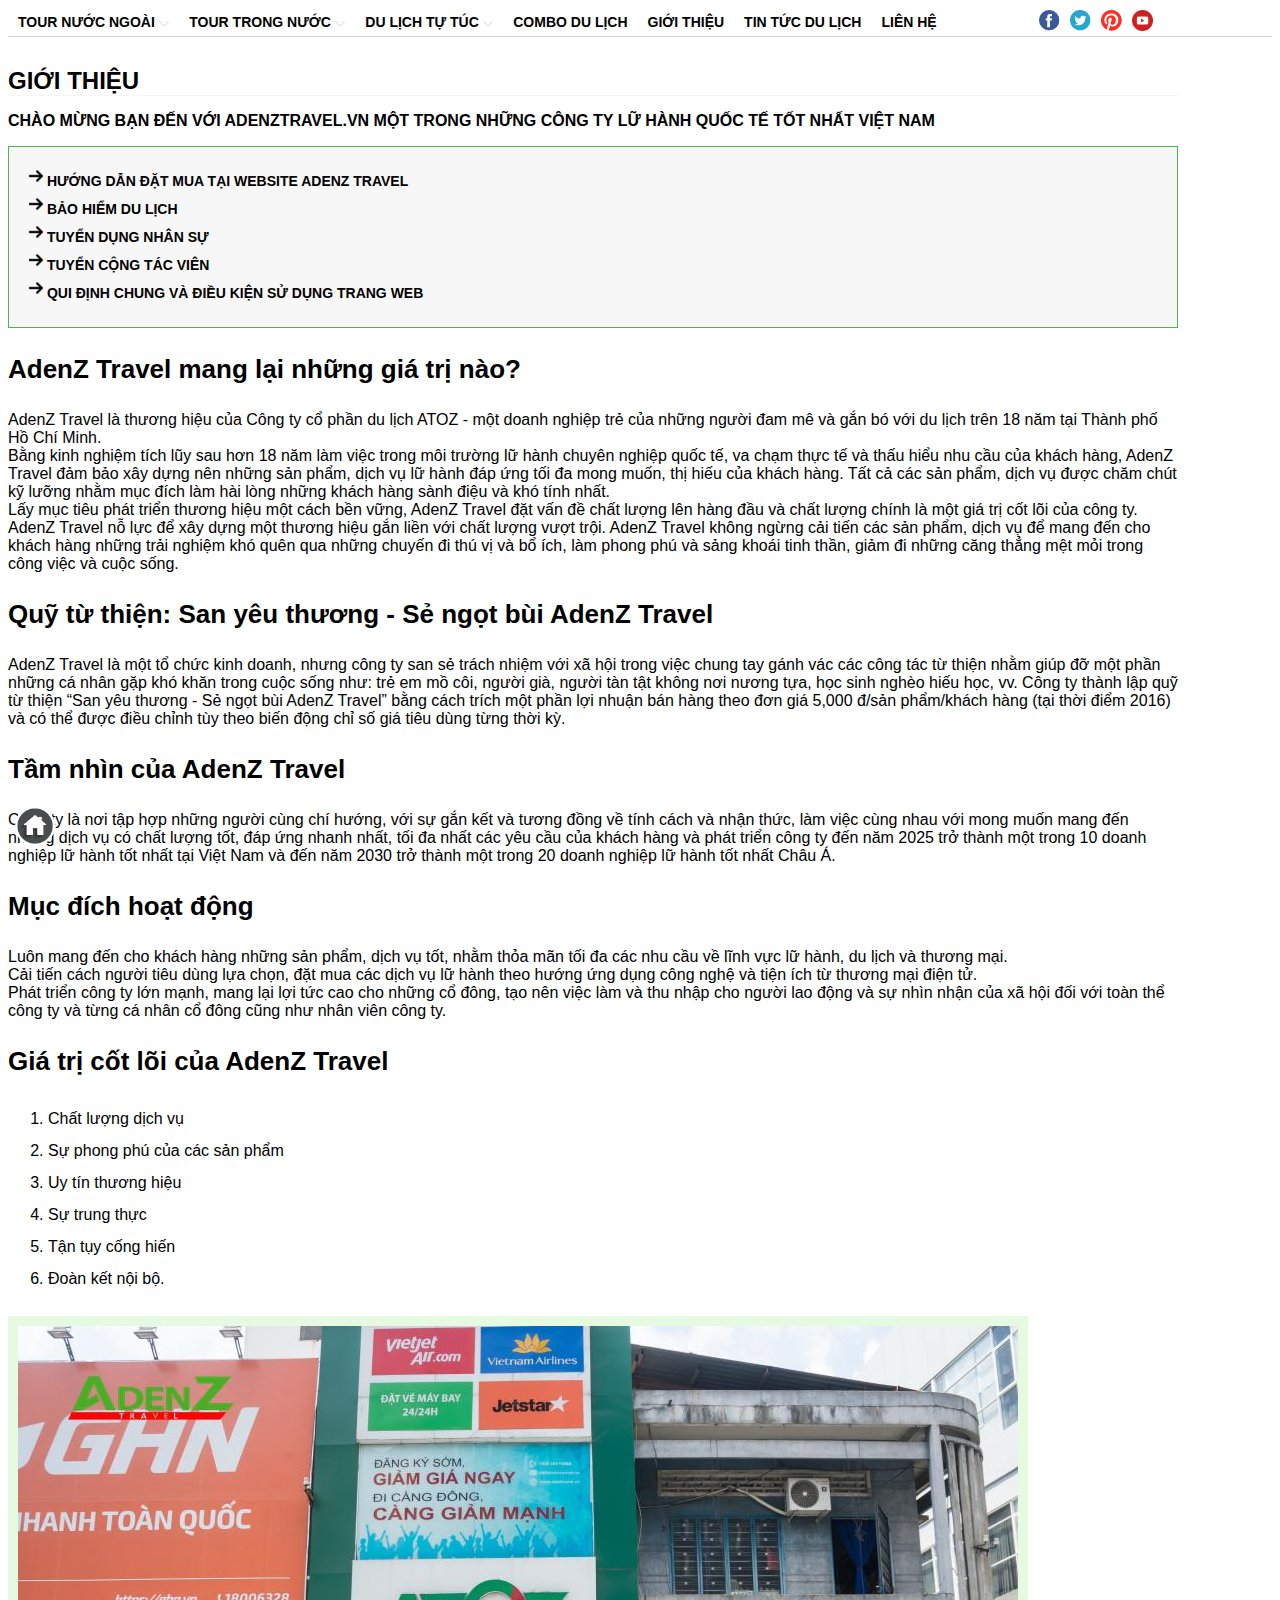
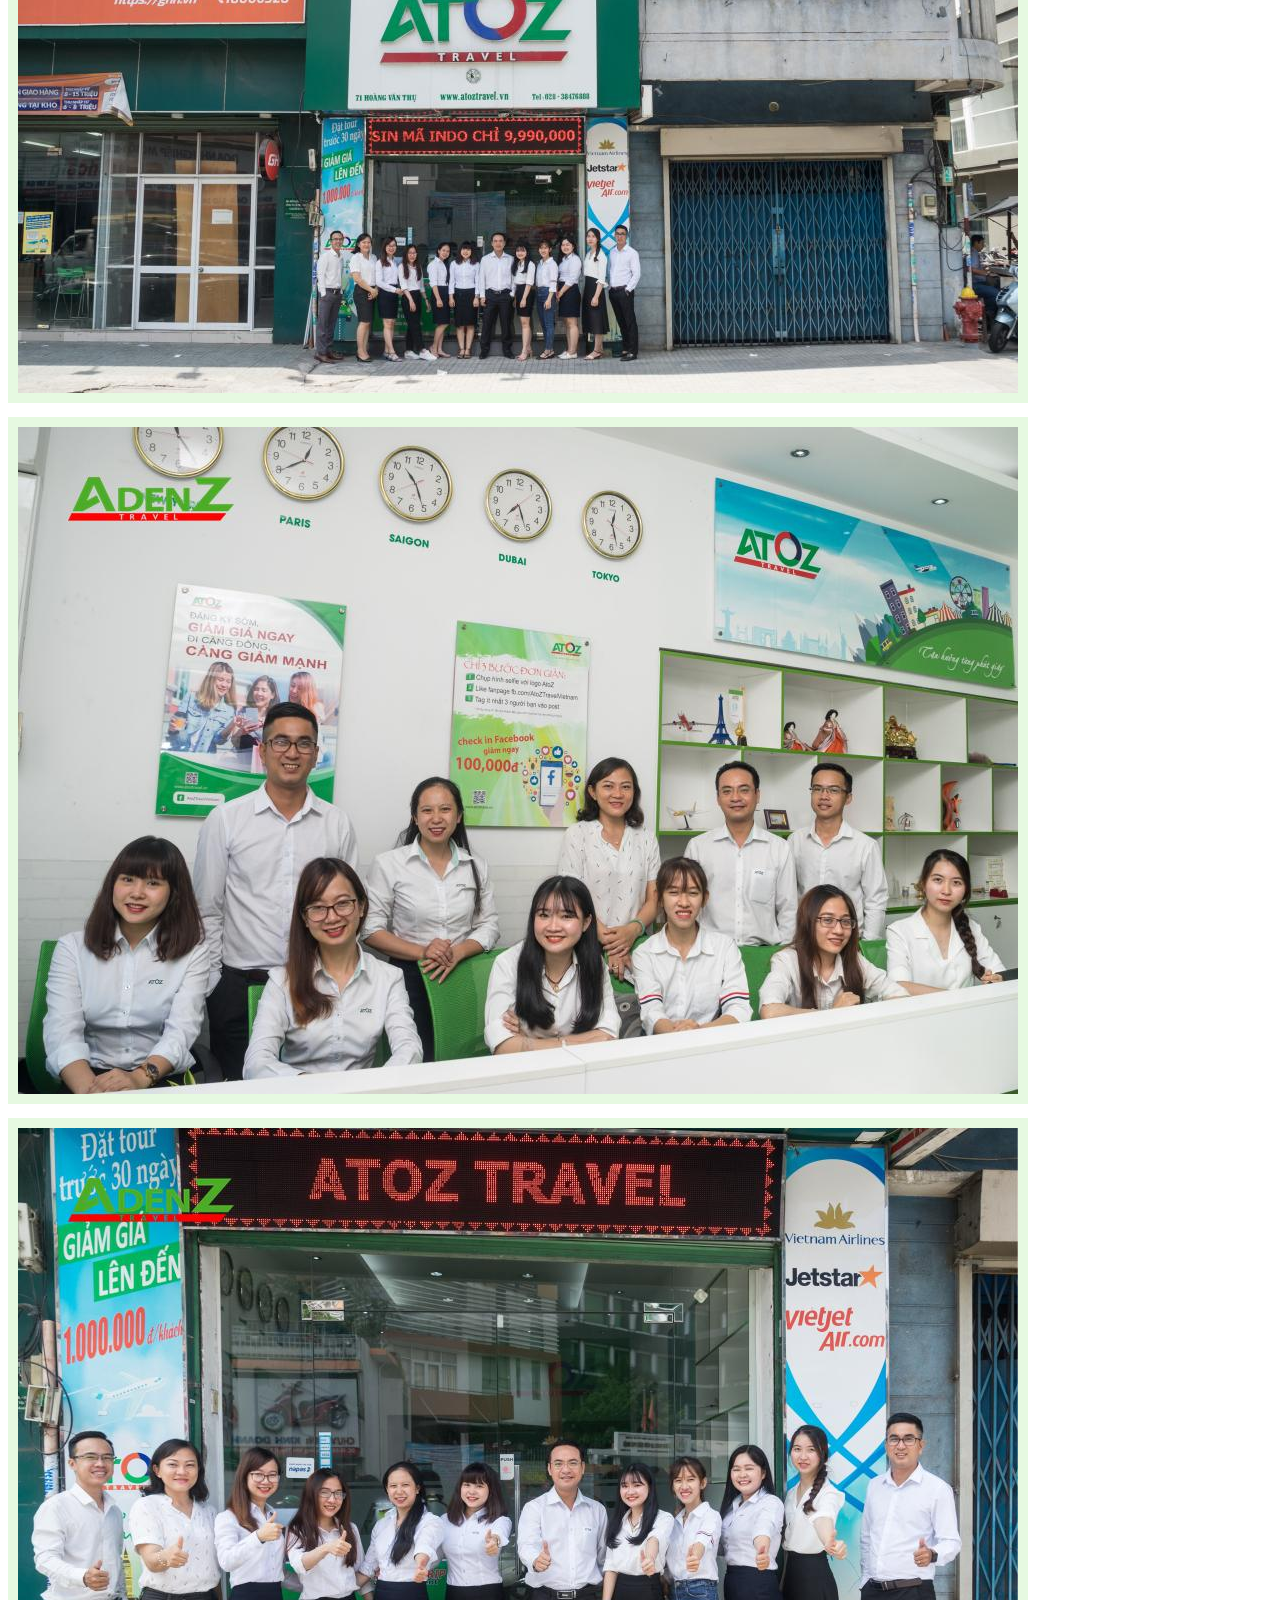
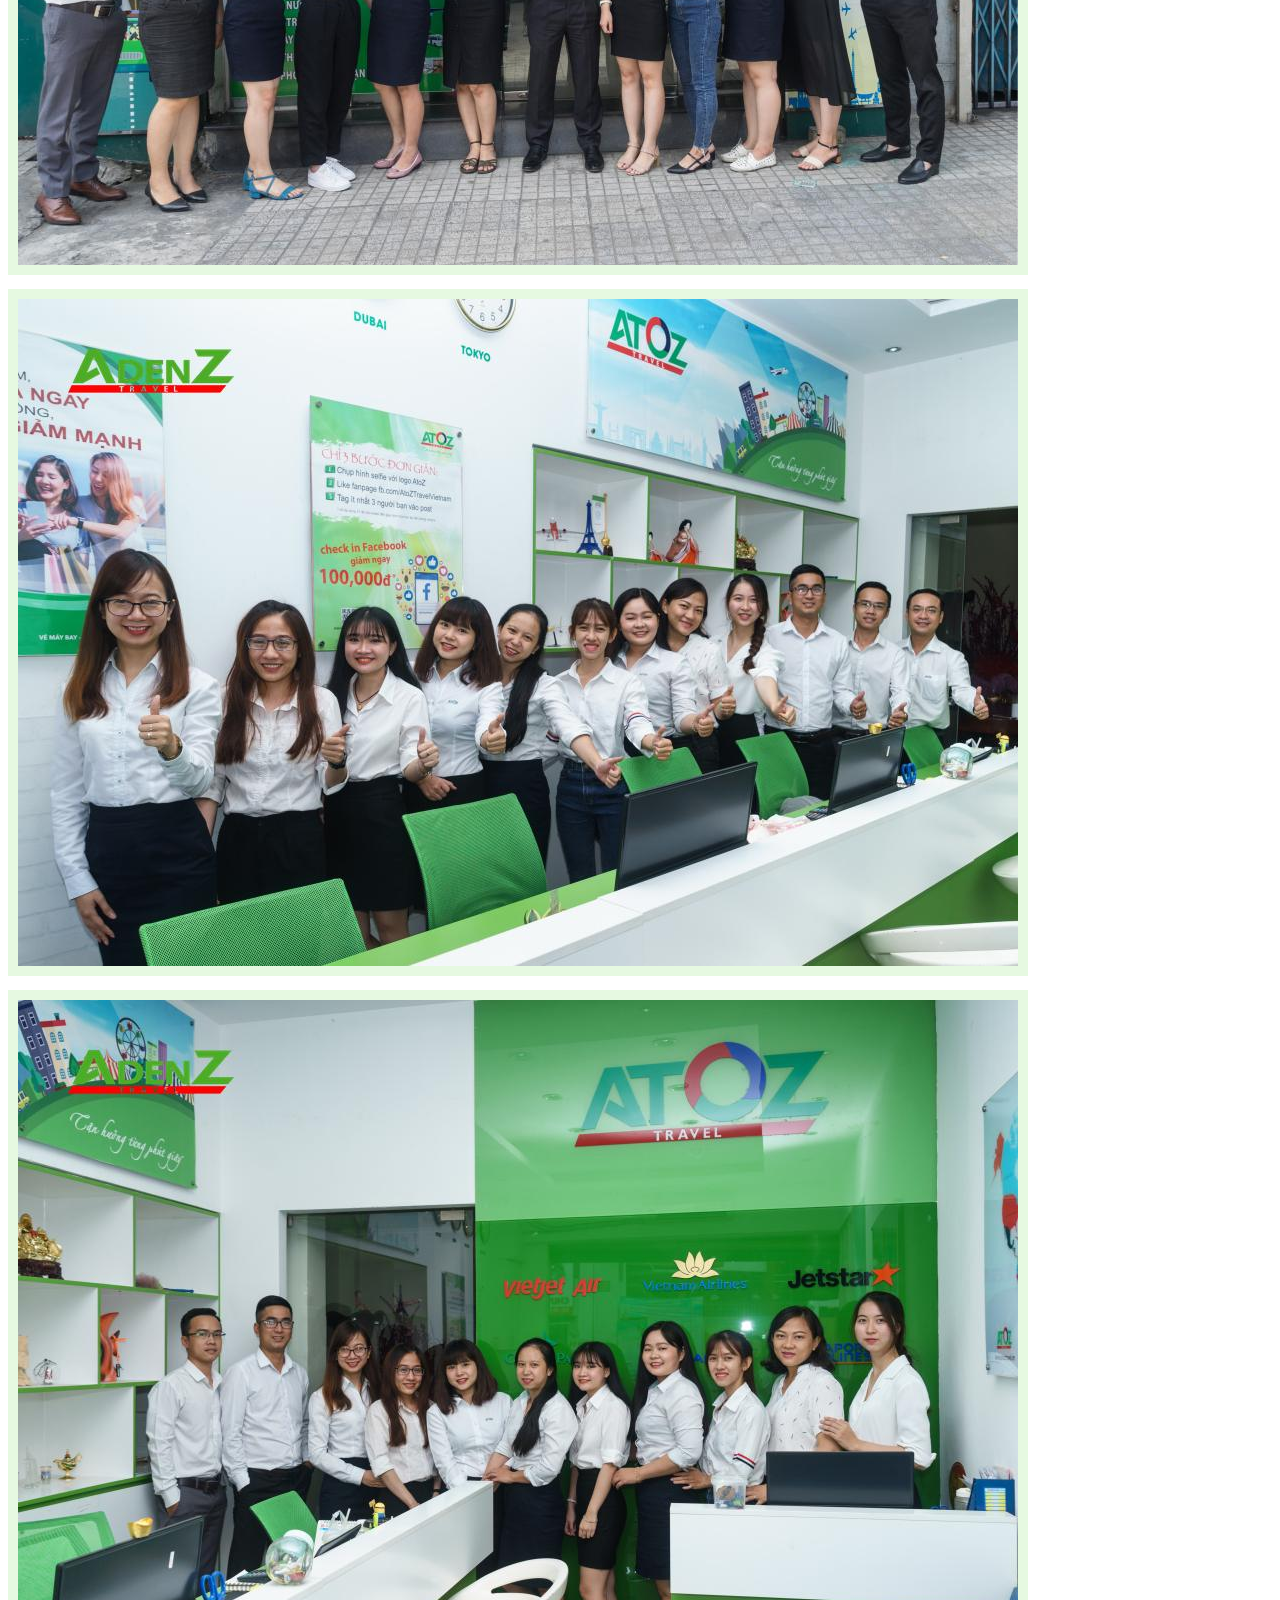
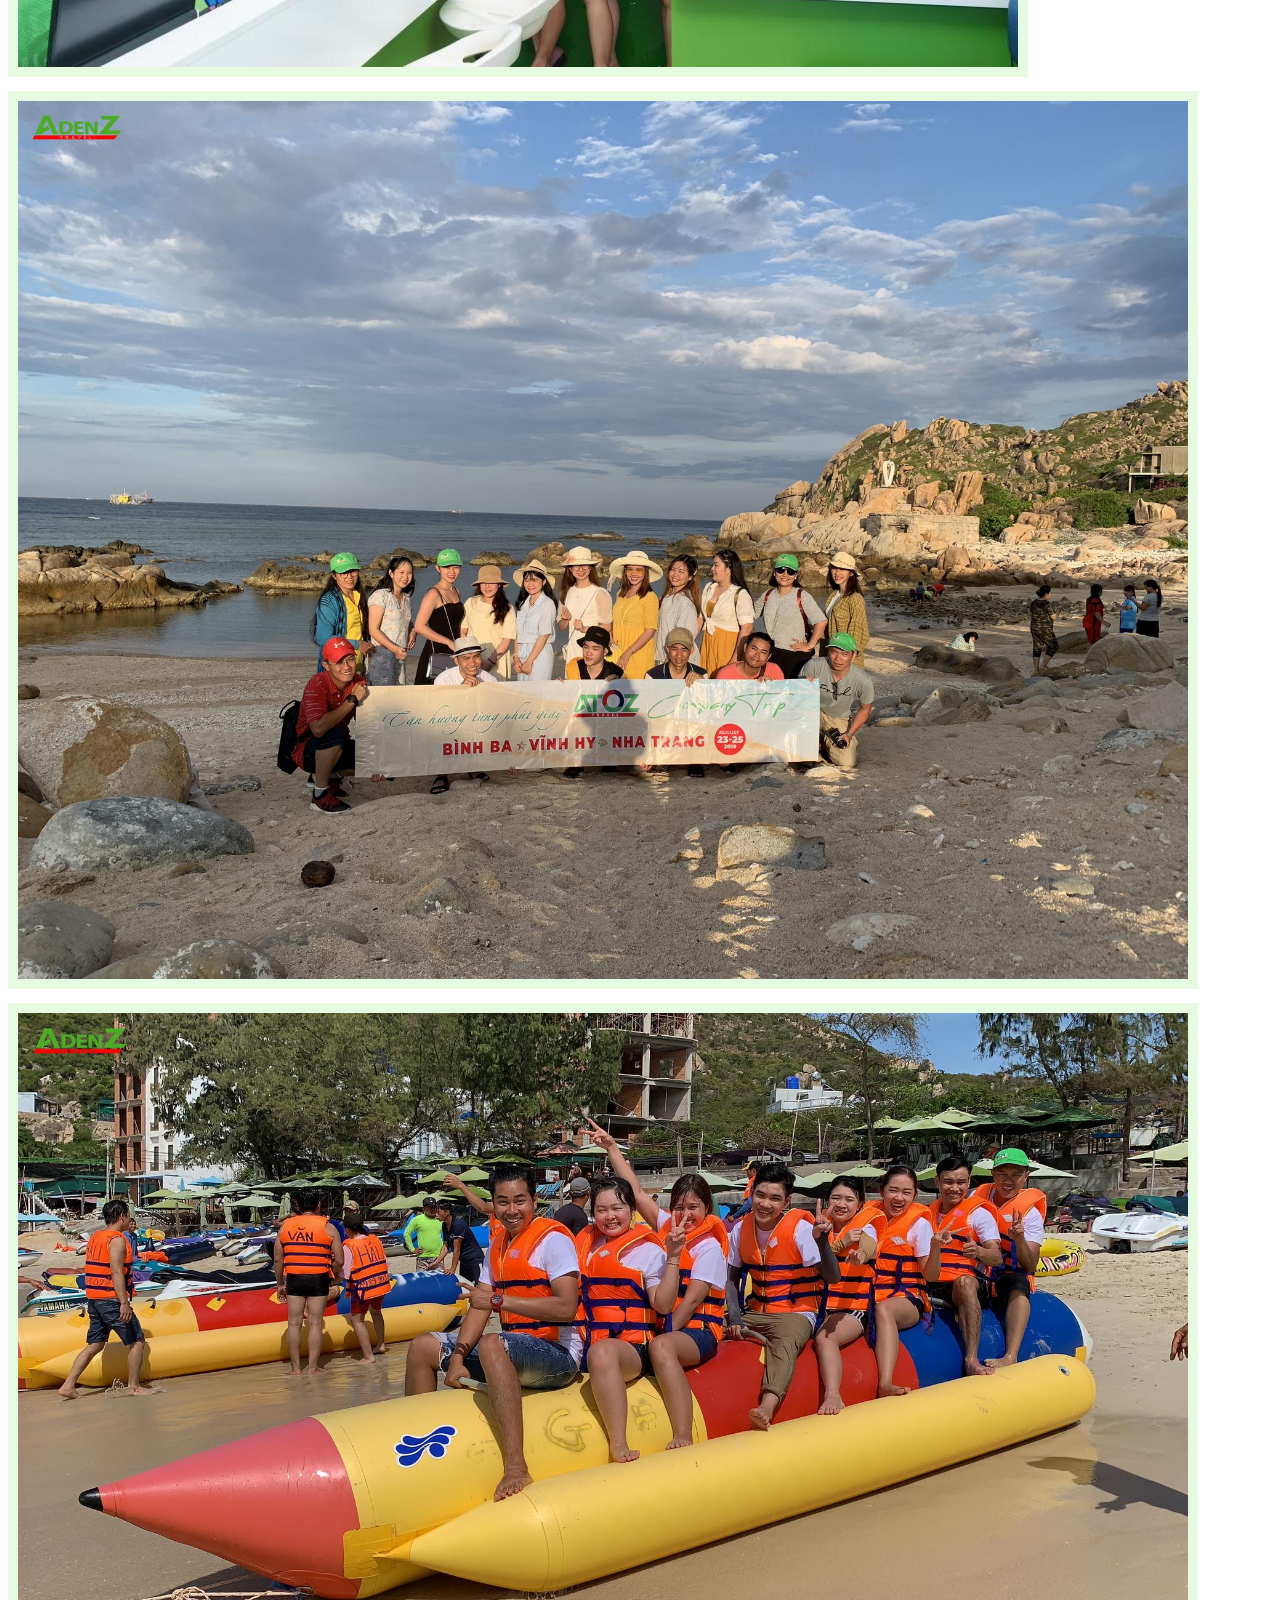
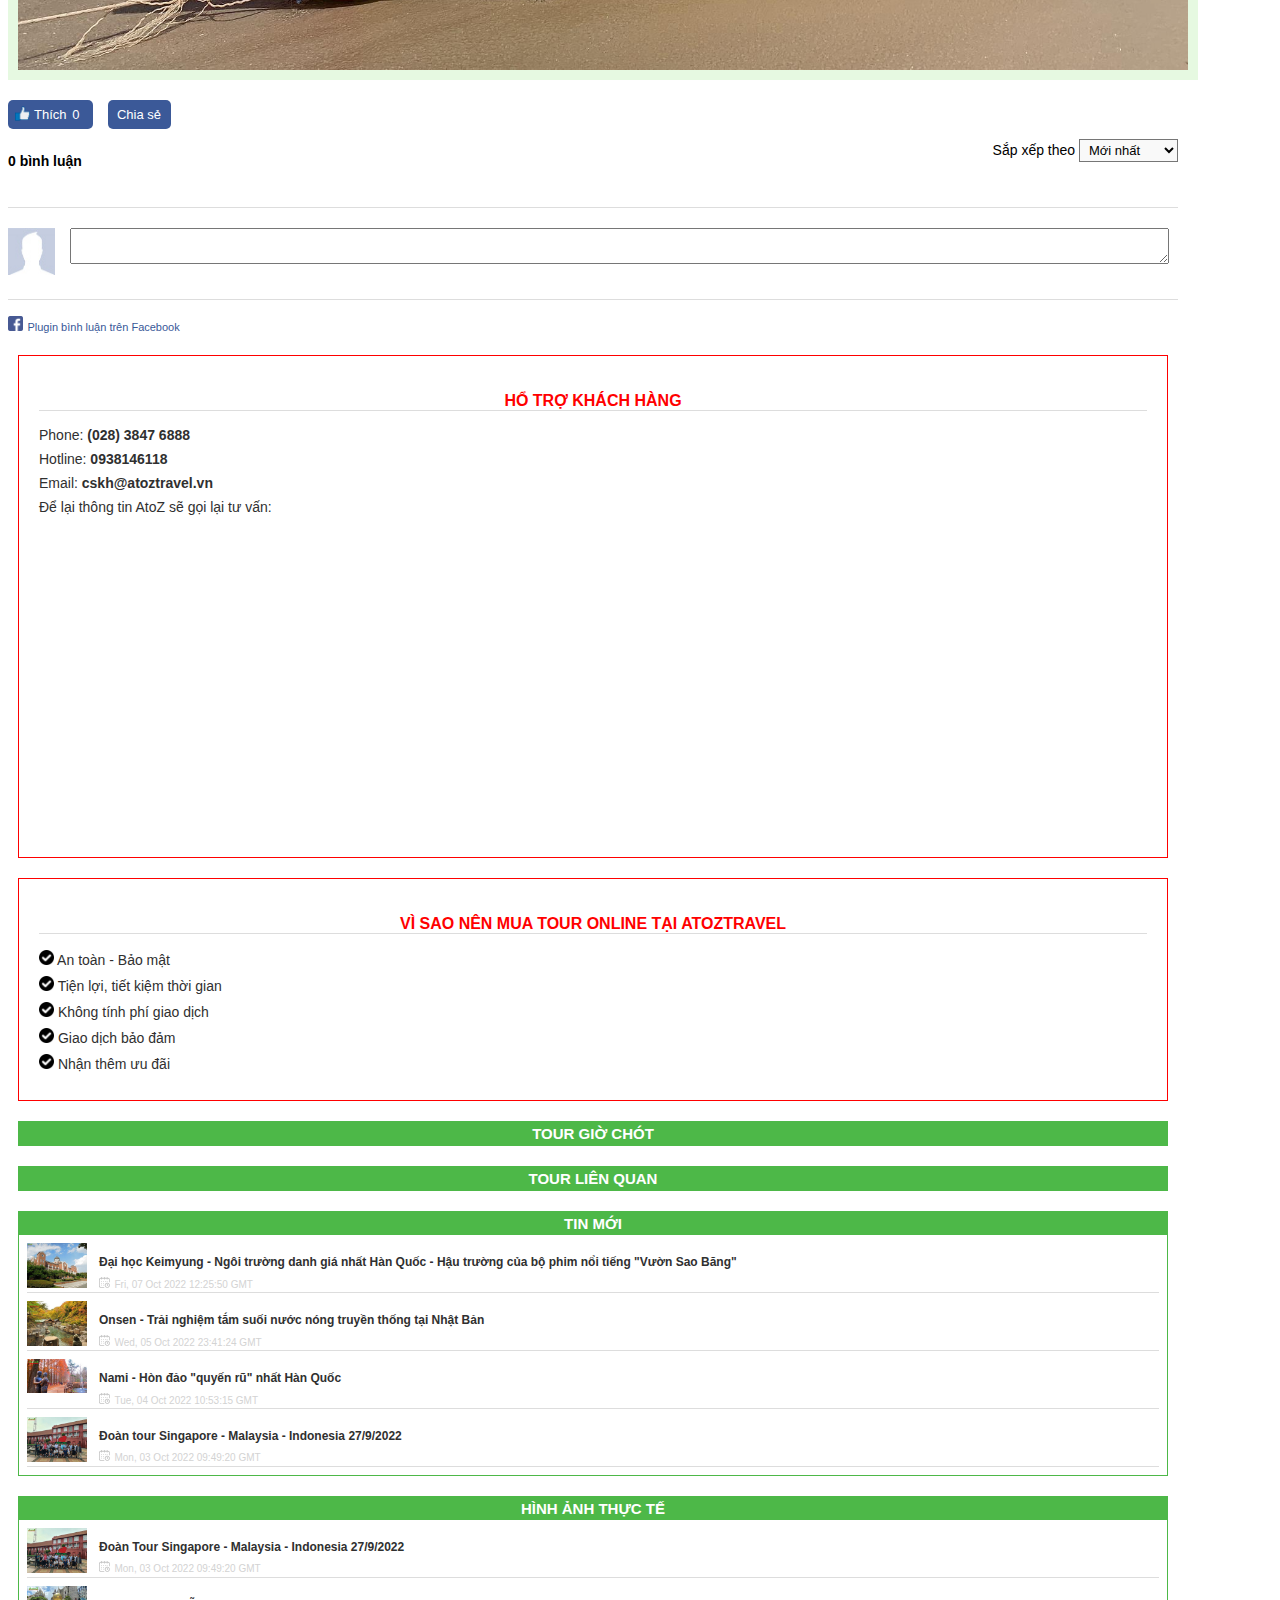
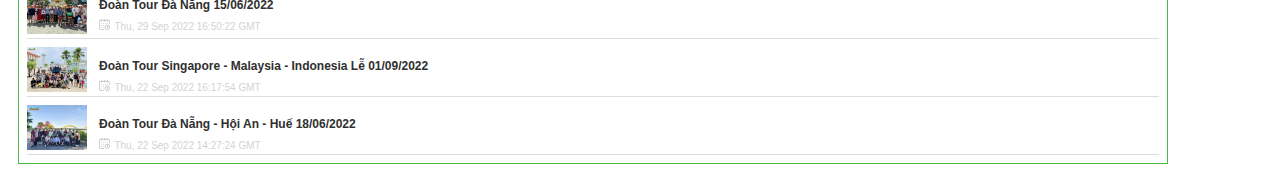
<file: about.html>
<!DOCTYPE html>
<html lang="en">

<head>
    <meta charset="UTF-8">
    <meta http-equiv="X-UA-Compatible" content="IE=edge">
    <meta name="viewport" content="width=device-width, initial-scale=1.0">
    <title>About Adenztravel</title>
    <link href="https://cdn.jsdelivr.net/npm/bootstrap@5.2.1/dist/css/bootstrap.min.css" rel="stylesheet"
        integrity="sha384-iYQeCzEYFbKjA/T2uDLTpkwGzCiq6soy8tYaI1GyVh/UjpbCx/TYkiZhlZB6+fzT" crossorigin="anonymous">
    <link rel="stylesheet" href="style.css">
</head>

<body>
    <div class="container menu-nav">
        <div class="row" style="flex-wrap: nowrap;align-items: center;">
            <div class="menu-tour">
                <div class="tour-item">
                    <a href="product.html">tour nước ngoài</a>
                    <img class="img-fluid button-showdown" src="img/up-btn.svg" alt="">
                    <div class="showdown-content-menu-tour">
                        <div class="asian"> Châu Á
                            <img class="btn-showmore" src="img/next-btn.svg" alt="">
                            <div class="item-showdown-asian">
                                <p>Asian</p>
                                <div class="row index-menu-tour-item">
                                    <div class="col item-suppermenu">
                                        <a href="">Hàn Quốc</a>
                                        <a href="">Hồng Công</a>
                                        <a href="">Malaysia</a>
                                        <a href="">Lào</a>
                                        <a href="">Bhutan</a>
                                        <a href="">Trung Quốc</a>
                                    </div>
                                    <div class="col">
                                        <a href="">Đài Loan</a>
                                        <a href="">Thái Lan</a>
                                        <a href="">Indonesia</a>
                                        <a href="">Philippines</a>
                                        <a href="">Maldives</a>
                                        <a href="">Singapore</a>
                                    </div>
                                    <div class="col">
                                        <a href="">Nhật Bản</a>
                                        <a href="">Campuchia</a>
                                        <a href="">Myanmar</a>
                                        <a href="">Dubai</a>
                                        <a href="">Ấn Độ</a>
                                    </div>
                                </div>
                            </div>
                        </div>

                        <div class="america">Châu Mỹ
                            <img class="btn-showmore" src="img/next-btn.svg" alt="">
                            <div class="item-showdown-america">
                                <p>America</p>
                                <div class="row index-menu-tour-item">
                                    <div class="col">
                                        <a href="">Đài Loan</a>
                                        <a href="">Thái Lan</a>
                                        <a href="">Indonesia</a>
                                        <a href="">Philippines</a>
                                        <a href="">Maldives</a>
                                        <a href="">Singapore</a>
                                    </div>
                                    <div class="col item-suppermenu">
                                        <a href="">Hàn Quốc</a>
                                        <a href="">Hồng Công</a>
                                        <a href="">Malaysia</a>
                                        <a href="">Lào</a>
                                        <a href="">Bhutan</a>
                                        <a href="">Trung Quốc</a>
                                    </div>
                                    <div class="col">
                                        <a href="">Nhật Bản</a>
                                        <a href="">Campuchia</a>
                                        <a href="">Myanmar</a>
                                        <a href="">Dubai</a>
                                        <a href="">Ấn Độ</a>
                                    </div>
                                </div>
                            </div>
                        </div>

                        <div class="europe">Châu Âu
                            <img class="btn-showmore" src="img/next-btn.svg" alt="">
                            <div class="item-showdown-europe">
                                <p>Europe</p>
                                <div class="row index-menu-tour-item">
                                    <div class="col item-suppermenu">
                                        <a href="">Hàn Quốc</a>
                                        <a href="">Hồng Công</a>
                                        <a href="">Malaysia</a>
                                        <a href="">Lào</a>
                                        <a href="">Bhutan</a>
                                        <a href="">Trung Quốc</a>
                                    </div>
                                    <div class="col">
                                        <a href="">Đài Loan</a>
                                        <a href="">Thái Lan</a>
                                        <a href="">Indonesia</a>
                                        <a href="">Philippines</a>
                                        <a href="">Maldives</a>
                                        <a href="">Singapore</a>
                                    </div>
                                    <div class="col">
                                        <a href="">Nhật Bản</a>
                                        <a href="">Campuchia</a>
                                        <a href="">Myanmar</a>
                                        <a href="">Dubai</a>
                                        <a href="">Ấn Độ</a>
                                    </div>
                                </div>
                            </div>
                        </div>

                        <div class="australia">Châu Úc
                            <img class="btn-showmore" src="img/next-btn.svg" alt="">
                            <div class="item-showdown-australia">
                                <p>Australia</p>
                                <div class="row index-menu-tour-item">
                                    <div class="col">
                                        <a href="">Đài Loan</a>
                                        <a href="">Thái Lan</a>
                                        <a href="">Indonesia</a>
                                        <a href="">Philippines</a>
                                        <a href="">Maldives</a>
                                        <a href="">Singapore</a>
                                    </div>
                                    <div class="col item-suppermenu">
                                        <a href="">Hàn Quốc</a>
                                        <a href="">Hồng Công</a>
                                        <a href="">Malaysia</a>
                                        <a href="">Lào</a>
                                        <a href="">Bhutan</a>
                                        <a href="">Trung Quốc</a>
                                    </div>
                                    <div class="col">
                                        <a href="">Nhật Bản</a>
                                        <a href="">Campuchia</a>
                                        <a href="">Myanmar</a>
                                        <a href="">Dubai</a>
                                        <a href="">Ấn Độ</a>
                                    </div>
                                </div>
                            </div>
                        </div>

                    </div>
                </div>
                <div class="tour-item tour-second">
                    <a href="product.html">tour trong nước</a>
                    <img class="img-fluid button-showdown" src="img/up-btn.svg" alt="">
                    <div class="showdown-content-menu-tour">
                        <div class="item-showdown-1">Thông báo 1
                            <div class="item-showdown-1-plus">
                                <p>Service</p>
                                <div class="row index-menu-tour-item">
                                    <div class="col item-suppermenu">
                                        <a href="">Hàn Quốc</a>
                                        <a href="">Hồng Công</a>
                                        <a href="">Malaysia</a>
                                        <a href="">Lào</a>
                                        <a href="">Bhutan</a>
                                        <a href="">Trung Quốc</a>
                                    </div>
                                    <div class="col">
                                        <a href="">Đài Loan</a>
                                        <a href="">Thái Lan</a>
                                        <a href="">Indonesia</a>
                                        <a href="">Philippines</a>
                                        <a href="">Maldives</a>
                                        <a href="">Singapore</a>
                                    </div>
                                    <div class="col">
                                        <a href="">Nhật Bản</a>
                                        <a href="">Campuchia</a>
                                        <a href="">Myanmar</a>
                                        <a href="">Dubai</a>
                                        <a href="">Ấn Độ</a>
                                    </div>
                                </div>
                            </div>
                        </div>
                        <div class="item-showdown-2">Thông báo 2
                            <div class="item-showdown-2-plus">
                                <p>Service 2</p>
                                <div class="row index-menu-tour-item">
                                    <div class="col item-suppermenu">
                                        <a href="">Đài Loan</a>
                                        <a href="">Thái Lan</a>
                                        <a href="">Indonesia</a>
                                        <a href="">Philippines</a>
                                        <a href="">Maldives</a>
                                        <a href="">Singapore</a>
                                    </div>
                                    <div class="col ">
                                        <a href="">Hàn Quốc</a>
                                        <a href="">Hồng Công</a>
                                        <a href="">Malaysia</a>
                                        <a href="">Lào</a>
                                        <a href="">Bhutan</a>
                                        <a href="">Trung Quốc</a>
                                    </div>
                                    <div class="col">
                                        <a href="">Nhật Bản</a>
                                        <a href="">Campuchia</a>
                                        <a href="">Myanmar</a>
                                        <a href="">Dubai</a>
                                        <a href="">Ấn Độ</a>
                                    </div>
                                </div>
                            </div>
                        </div>
                        <div class="item-showdown-3">Thông báo 3
                            <div class="item-showdown-3-plus">
                                <p>Service 3</p>
                                <div class="row index-menu-tour-item">
                                    <div class="col item-suppermenu">
                                        <a href="">Hàn Quốc</a>
                                        <a href="">Hồng Công</a>
                                        <a href="">Malaysia</a>
                                        <a href="">Lào</a>
                                        <a href="">Bhutan</a>
                                        <a href="">Trung Quốc</a>
                                    </div>
                                    <div class="col">
                                        <a href="">Đài Loan</a>
                                        <a href="">Thái Lan</a>
                                        <a href="">Indonesia</a>
                                        <a href="">Philippines</a>
                                        <a href="">Maldives</a>
                                        <a href="">Singapore</a>
                                    </div>
                                    <div class="col">
                                        <a href="">Nhật Bản</a>
                                        <a href="">Campuchia</a>
                                        <a href="">Myanmar</a>
                                        <a href="">Dubai</a>
                                        <a href="">Ấn Độ</a>
                                    </div>
                                </div>
                            </div>
                        </div>
                        <div class="item-showdown-4">Thông báo 4
                            <div class="item-showdown-4-plus">
                                <p>Service 4</p>
                                <div class="row index-menu-tour-item">
                                    <div class="col item-suppermenu">
                                        <a href="">Đài Loan</a>
                                        <a href="">Thái Lan</a>
                                        <a href="">Indonesia</a>
                                        <a href="">Philippines</a>
                                        <a href="">Maldives</a>
                                        <a href="">Singapore</a>
                                    </div>
                                    <div class="col ">
                                        <a href="">Hàn Quốc</a>
                                        <a href="">Hồng Công</a>
                                        <a href="">Malaysia</a>
                                        <a href="">Lào</a>
                                        <a href="">Bhutan</a>
                                        <a href="">Trung Quốc</a>
                                    </div>
                                    <div class="col">
                                        <a href="">Nhật Bản</a>
                                        <a href="">Campuchia</a>
                                        <a href="">Myanmar</a>
                                        <a href="">Dubai</a>
                                        <a href="">Ấn Độ</a>
                                    </div>
                                </div>
                            </div>
                        </div>
                    </div>
                </div>
                <div class="tour-item">
                    <a>du lịch tự túc</a>
                    <img class="img-fluid" src="img/up-btn.svg" alt="">
                    <div class="showdown-content-menu-tour" style="background-color: #EFEFEF">
                        <a>Tham Quan Giải Trí</a>
                        <a>Đặt Khách Sạn</a>
                        <a>Vé Máy Bay</a>
                        <a>Vé Xe & Tàu Liên Tỉnh</a>
                        <a>Tàu & Xe Bus Sân Bay</a>
                        <a>Ẩm Thực & Nhà Hàng</a>
                        <a>Sim Card & Thuê Wifi</a>
                    </div>
                </div>
                <div class="tour-item">
                    <a href="combotour.html">combo du lịch</a>
                </div>
                <div class="tour-item">
                    <a href="about.html">giới thiệu</a>
                </div>
                <div class="tour-item">
                    <a href="news.html">tin tức du lịch</a>
                </div>
                <div class="tour-item">
                    <a href="contact.html">liên hệ</a>
                </div>
                <div class="header-group-icon"
                    onclick="alert('Tính năng này tạm thời đang bảo trì, bạn vui lòng thử lại sau.')">
                    <div class="mini-icon facebook">
                        <img class="img-fluid" src="img/icon_facebook.png" alt="">
                    </div>
                    <div class="mini-icon twiter">
                        <img class="img-fluid" src="img/icon_twitter.png" alt="">
                    </div>
                    <div class="mini-icon pinterest">
                        <img class="img-fluid" src="img/icon_pinterest.png" alt="">
                    </div>
                    <div class="mini-icon youtube">
                        <img class="img-fluid" src="img/youtube.png" alt="">
                    </div>
                    <div class="line-clear-section"></div>
                </div>
            </div>
        </div>
    </div>
    <div class="line-clear-section" style="margin: 0;"></div>
    <section id="about" class="about">
        <div class="container">
            <div class="row">
                <div class="col-9 left-about">
                    <div class="about-start">
                        <h2>GIỚI THIỆU</h2>
                        <p>CHÀO MỪNG BẠN ĐẾN VỚI ADENZTRAVEL.VN MỘT TRONG NHỮNG CÔNG TY LỮ HÀNH QUỐC TẾ TỐT NHẤT VIỆT
                            NAM
                        </p>
                    </div>
                    <div class="div-suggest">
                        <a href=""><img src="img/right-arrow.png" alt=""> HƯỚNG DẪN ĐẶT MUA TẠI WEBSITE ADENZ TRAVEL</a>
                        <a href=""><img src="img/right-arrow.png" alt=""> BẢO HIỂM DU LỊCH</a>
                        <a href=""><img src="img/right-arrow.png" alt=""> TUYỂN DỤNG NHÂN SỰ</a>
                        <a href=""><img src="img/right-arrow.png" alt=""> TUYỂN CỘNG TÁC VIÊN</a>
                        <a href=""><img src="img/right-arrow.png" alt=""> QUI ĐỊNH CHUNG VÀ ĐIỀU KIỆN SỬ DỤNG TRANG
                            WEB</a>
                    </div>
                    <div class="index-about">
                        <p class="title-index-about">AdenZ Travel mang lại những giá trị nào?</p>
                        <ul>
                            <li>
                                AdenZ Travel là thương hiệu của Công ty cổ phần du lịch ATOZ - một doanh nghiệp trẻ của
                                những người đam mê và gắn bó với du lịch trên 18 năm tại Thành phố Hồ Chí Minh.
                            </li>
                            <li>
                                Bằng kinh nghiệm tích lũy sau hơn 18 năm làm việc trong môi trường lữ hành chuyên nghiệp
                                quốc tế, va chạm thực tế và thấu hiểu nhu cầu của khách hàng, AdenZ Travel đảm bảo xây
                                dựng nên những sản phẩm, dịch vụ lữ hành đáp ứng tối đa mong muốn, thị hiếu của khách
                                hàng. Tất cả các sản phẩm, dịch vụ được chăm chút kỹ lưỡng nhằm mục đích làm hài lòng
                                những khách hàng sành điệu và khó tính nhất.
                            </li>
                            <li>
                                Lấy mục tiêu phát triển thương hiệu một cách bền vững, AdenZ Travel đặt vấn đề chất
                                lượng lên hàng đầu và chất lượng chính là một giá trị cốt lõi của công ty. AdenZ Travel
                                nỗ lực để xây dựng một thương hiệu gắn liền với chất lượng vượt trội.
                                AdenZ Travel không ngừng cải tiến các sản phẩm, dịch vụ để mang đến cho khách hàng những
                                trải nghiệm khó quên qua những chuyến đi thú vị và bổ ích, làm phong phú và sảng khoái
                                tinh thần, giảm đi những căng thẳng mệt mỏi trong công việc và cuộc sống.
                            </li>
                        </ul>
                        <p class="title-index-about">Quỹ từ thiện: San yêu thương - Sẻ ngọt bùi AdenZ Travel</p>
                        <ul>
                            <li>
                                AdenZ Travel là một tổ chức kinh doanh, nhưng công ty san sẻ trách nhiệm với xã hội
                                trong
                                việc chung tay gánh vác các công tác từ thiện nhằm giúp đỡ một phần những cá nhân gặp
                                khó
                                khăn trong cuộc sống như: trẻ em mồ côi, người già, người tàn tật không nơi nương tựa,
                                học
                                sinh nghèo hiếu học, vv. Công ty thành lập quỹ từ thiện “San yêu thương - Sẻ ngọt bùi
                                AdenZ
                                Travel” bằng cách trích một phần lợi nhuận bán hàng theo đơn giá 5,000 đ/sản phẩm/khách
                                hàng
                                (tại thời điểm 2016) và có thể được điều chỉnh tùy theo biến động chỉ số giá tiêu dùng
                                từng
                                thời kỳ.
                            </li>
                        </ul>
                        <p class="title-index-about">Tầm nhìn của AdenZ Travel</p>
                        <ul>
                            <li>
                                Công ty là nơi tập hợp những người cùng chí hướng, với sự gắn kết và tương đồng về tính
                                cách và nhận thức, làm việc cùng nhau với mong muốn mang đến những dịch vụ có chất lượng
                                tốt, đáp ứng nhanh nhất, tối đa nhất các yêu cầu của khách hàng và phát triển công ty
                                đến năm 2025 trở thành một trong 10 doanh nghiệp lữ hành tốt nhất tại Việt Nam và đến
                                năm 2030 trở thành một trong 20 doanh nghiệp lữ hành tốt nhất Châu Á.
                            </li>
                        </ul>
                        <p class="title-index-about">
                            Mục đích hoạt động
                        </p>
                        <ul>
                            <li>
                                Luôn mang đến cho khách hàng những sản phẩm, dịch vụ tốt, nhằm thỏa mãn tối đa các nhu
                                cầu về lĩnh vực lữ hành, du lịch và thương mại.
                            </li>
                            <li>
                                Cải tiến cách người tiêu dùng lựa chọn, đặt mua các dịch vụ lữ hành theo hướng ứng dụng
                                công nghệ và tiện ích từ thương mại điện tử.
                            </li>
                            <li>
                                Phát triển công ty lớn mạnh, mang lại lợi tức cao cho những cổ đông, tạo nên việc làm và
                                thu nhập cho người lao động và sự nhìn nhận của xã hội đối với toàn thể công ty và từng
                                cá nhân cổ đông cũng như nhân viên công ty.
                            </li>
                        </ul>
                        <p class="title-index-about">
                            Giá trị cốt lõi của AdenZ Travel
                        </p>
                        <ol>
                            <li>
                                Chất lượng dịch vụ
                            </li>
                            <li>
                                Sự phong phú của các sản phẩm
                            </li>
                            <li>
                                Uy tín thương hiệu
                            </li>
                            <li>
                                Sự trung thực
                            </li>
                            <li>
                                Tận tụy cống hiến
                            </li>
                            <li>
                                Đoàn kết nội bộ.
                            </li>
                        </ol>
                    </div>
                    <div class="album-img-about">
                        <img src="img/about.jpg" alt="">
                        <img src="img/big (5).jpg" alt="">
                        <img src="img/big (6).jpg" alt="">
                        <img src="img/big (7).jpg" alt="">
                        <img src="img/big (8).jpg" alt="">
                        <img src="img/big (9).jpg" alt="">
                        <img src="img/big (10).jpg" alt="">
                    </div>
                    <div class="group-button" style="margin: 1rem 0;">
                        <span class="button-like">
                            <a><img src="img/thumb-up.png" alt=""></a>
                            <a> Thích </a>
                            <a> 0 </a>
                        </span>
                        <span class="button-like" style="margin-left: 15px; padding-left: 7px">
                            <a> Chia sẻ </a>
                        </span>
                    </div>
                    <div class="box-show-comment">
                        <p>0 bình luận</p>
                        <div style="display: inline-block;"> Sắp xếp theo
                            <select class="form-select form-seclect-style" aria-label="Default select example">
                                <option selected>Mới nhất</option>
                                <option value="1">Cũ nhất</option>
                            </select>
                        </div>
                    </div>
                    <div class="user-comment">
                        <div class="img-user-comment">
                            <img src="img/user.jpg" alt="">
                        </div>
                        <div class="div-comment">
                            <textarea name="" id="" cols="10" rows="2"></textarea>
                        </div>
                    </div>
                    <p class="text-under-comment-box">
                        <img src="img/facebook (1).png" alt="">
                        <a>Plugin bình luận trên Facebook</a>
                    </p>

                </div>
                <div class="col-3 div-right right-about">
                    <div class="row">
                        <div class="support-customer">
                            <div class="title-support-customer">
                                <p>hổ trợ khách hàng</p>
                                <a>Phone: <b>(028) 3847 6888</b></a>
                                <a>Hotline: <b>0938146118</b></a>
                                <a>Email: <b>cskh@atoztravel.vn</b></a>
                                <a>Để lại thông tin AtoZ sẽ gọi lại tư vấn:</a>
                            </div>
                            <div class="form-info-customer">
                                <iframe
                                    src="https://atoztravel.getflycrm.com/api/forms/viewform/?key=WRhS01R9YajXucdSDDHVf13927JEHT31XPWz5XQOAcEZrWXRKx&amp;referrer=https://adenztravel.vn/"
                                    frameborder="0" marginheight="0" marginwidth="0"
                                    style="width: 100%; height: 310px;"></iframe>
                            </div>
                        </div>
                        <div class="temp">
                            <div class="title-temp">
                                <p>Vì sao nên mua tour online tại AtozTravel</p>
                                <a><img src="img/tick.png" alt=""> An toàn - Bảo mật</a>
                                <a><img src="img/tick.png" alt=""> Tiện lợi, tiết kiệm thời gian</a>
                                <a><img src="img/tick.png" alt=""> Không tính phí giao dịch</a>
                                <a><img src="img/tick.png" alt=""> Giao dịch bảo đảm</a>
                                <a><img src="img/tick.png" alt=""> Nhận thêm ưu đãi</a>
                            </div>
                        </div>
                        <div class="product-other">
                            <div class="product-other-title">
                                <p>tour giờ chót</p>
                            </div>
                        </div>
                        <div class="product-other">
                            <div class="product-other-title">
                                <p>tour liên quan</p>
                            </div>
                        </div>
                        <div class="product-other">
                            <div class="product-other-title">
                                <p>tin mới</p>
                            </div>
                            <div class="product-other-news-mini">
                                <div class="item-news-mini">
                                    <div class="img-news-mini">
                                        <img src="img/small.jpg" alt="">
                                    </div>
                                    <div class="index-news-mini">
                                        <p>Đại học Keimyung - Ngôi trường danh giá nhất Hàn Quốc - Hậu trường của bộ
                                            phim
                                            nổi tiếng "Vườn Sao Băng"
                                        </p>
                                        <div class="date">
                                            <img src="img/icon_calendar.png" alt="">
                                            <span class="span-date"> Fri, 07 Oct 2022 12:25:50 GMT </span>
                                        </div>
                                    </div>
                                </div>
                                <div class="item-news-mini">
                                    <div class="img-news-mini">
                                        <img src="img/small (1).jpg" alt="">
                                    </div>
                                    <div class="index-news-mini">
                                        <p>Onsen - Trải nghiệm tắm suối nước nóng truyền thống tại Nhật Bản</p>
                                        <div class="date">
                                            <img src="img/icon_calendar.png" alt="">
                                            <span class="span-date"> Wed, 05 Oct 2022 23:41:24 GMT </span>
                                        </div>
                                    </div>
                                </div>
                                <div class="item-news-mini">
                                    <div class="img-news-mini">
                                        <img src="img/small (2).jpg" alt="">
                                    </div>
                                    <div class="index-news-mini">
                                        <p>Nami - Hòn đảo "quyến rũ" nhất Hàn Quốc</p>
                                        <div class="date">
                                            <img src="img/icon_calendar.png" alt="">
                                            <span class="span-date"> Tue, 04 Oct 2022 10:53:15 GMT </span>
                                        </div>
                                    </div>
                                </div>
                                <div class="item-news-mini">
                                    <div class="img-news-mini">
                                        <img src="img/small (3).jpg" alt="">
                                    </div>
                                    <div class="index-news-mini">
                                        <p>Đoàn tour Singapore - Malaysia - Indonesia 27/9/2022</p>
                                        <div class="date">
                                            <img src="img/icon_calendar.png" alt="">
                                            <span class="span-date"> Mon, 03 Oct 2022 09:49:20 GMT </span>
                                        </div>
                                    </div>
                                </div>
                            </div>
                        </div>
                        <div class="product-other">
                            <div class="product-other-title">
                                <p>hình ảnh thực tế</p>
                            </div>
                            <div class="product-other-news-mini">
                                <div class="item-news-mini">
                                    <div class="img-news-mini">
                                        <img src="img/small (4).jpg" alt="">
                                    </div>
                                    <div class="index-news-mini">
                                        <p>
                                            Đoàn Tour Singapore - Malaysia - Indonesia 27/9/2022
                                        </p>
                                        <div class="date">
                                            <img src="img/icon_calendar.png" alt="">
                                            <span class="span-date"> Mon, 03 Oct 2022 09:49:20 GMT </span>
                                        </div>
                                    </div>
                                </div>
                                <div class="item-news-mini">
                                    <div class="img-news-mini">
                                        <img src="img/small (5).jpg" alt="">
                                    </div>
                                    <div class="index-news-mini">
                                        <p>Đoàn Tour Đà Nẵng 15/06/2022</p>
                                        <div class="date">
                                            <img src="img/icon_calendar.png" alt="">
                                            <span class="span-date"> Thu, 29 Sep 2022 16:50:22 GMT </span>
                                        </div>
                                    </div>
                                </div>
                                <div class="item-news-mini">
                                    <div class="img-news-mini">
                                        <img src="img/small (6).jpg" alt="">
                                    </div>
                                    <div class="index-news-mini">
                                        <p>Đoàn Tour Singapore - Malaysia - Indonesia Lễ 01/09/2022</p>
                                        <div class="date">
                                            <img src="img/icon_calendar.png" alt="">
                                            <span class="span-date"> Thu, 22 Sep 2022 16:17:54 GMT </span>
                                        </div>
                                    </div>
                                </div>
                                <div class="item-news-mini">
                                    <div class="img-news-mini">
                                        <img src="img/small (7).jpg" alt="">
                                    </div>
                                    <div class="index-news-mini">
                                        <p>Đoàn Tour Đà Nẵng - Hội An - Huế 18/06/2022</p>
                                        <div class="date">
                                            <img src="img/icon_calendar.png" alt="">
                                            <span class="span-date"> Thu, 22 Sep 2022 14:27:24 GMT </span>
                                        </div>
                                    </div>
                                </div>
                            </div>
                        </div>
                    </div>
                </div>
            </div>
        </div>
    </section>
    <span class="btn-go-home">
        <a href="index.html"><img src="img/home.jpg" alt=""></a>
    </span>
</body>

</html>
</file>
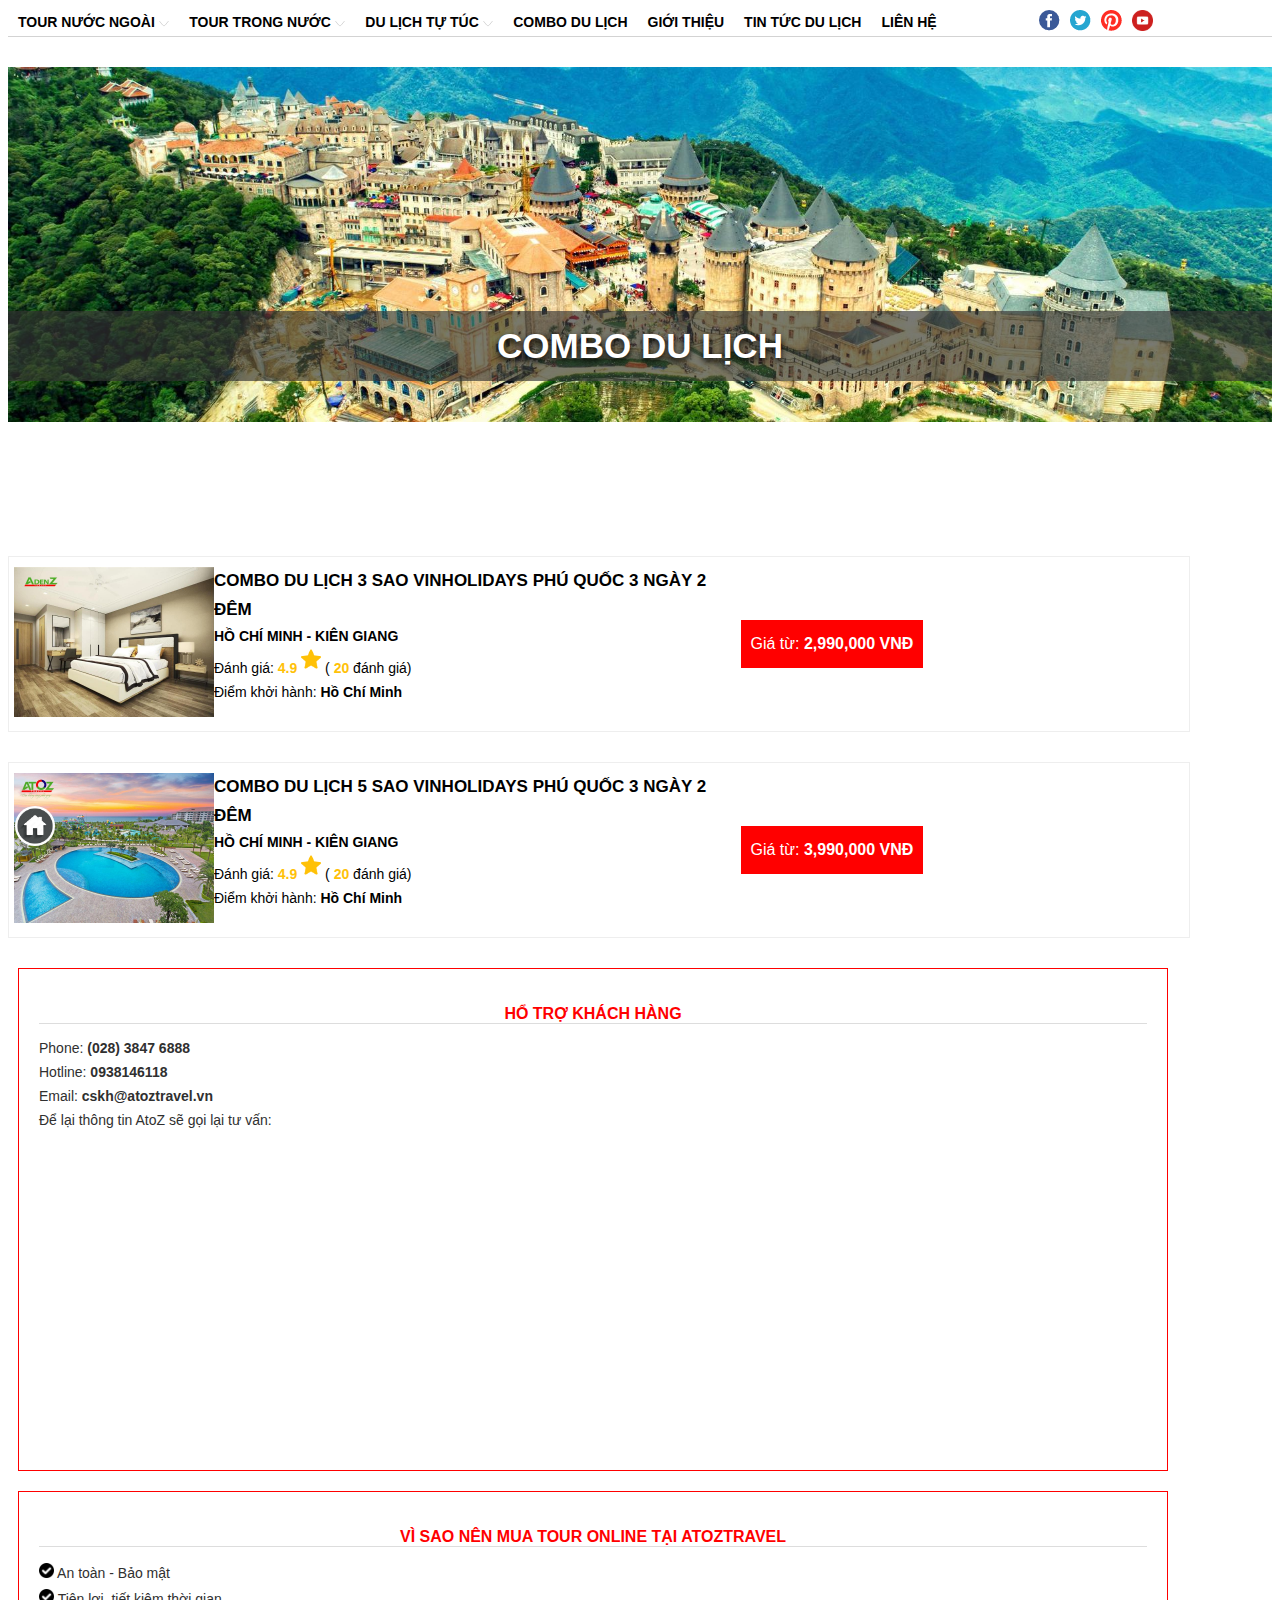
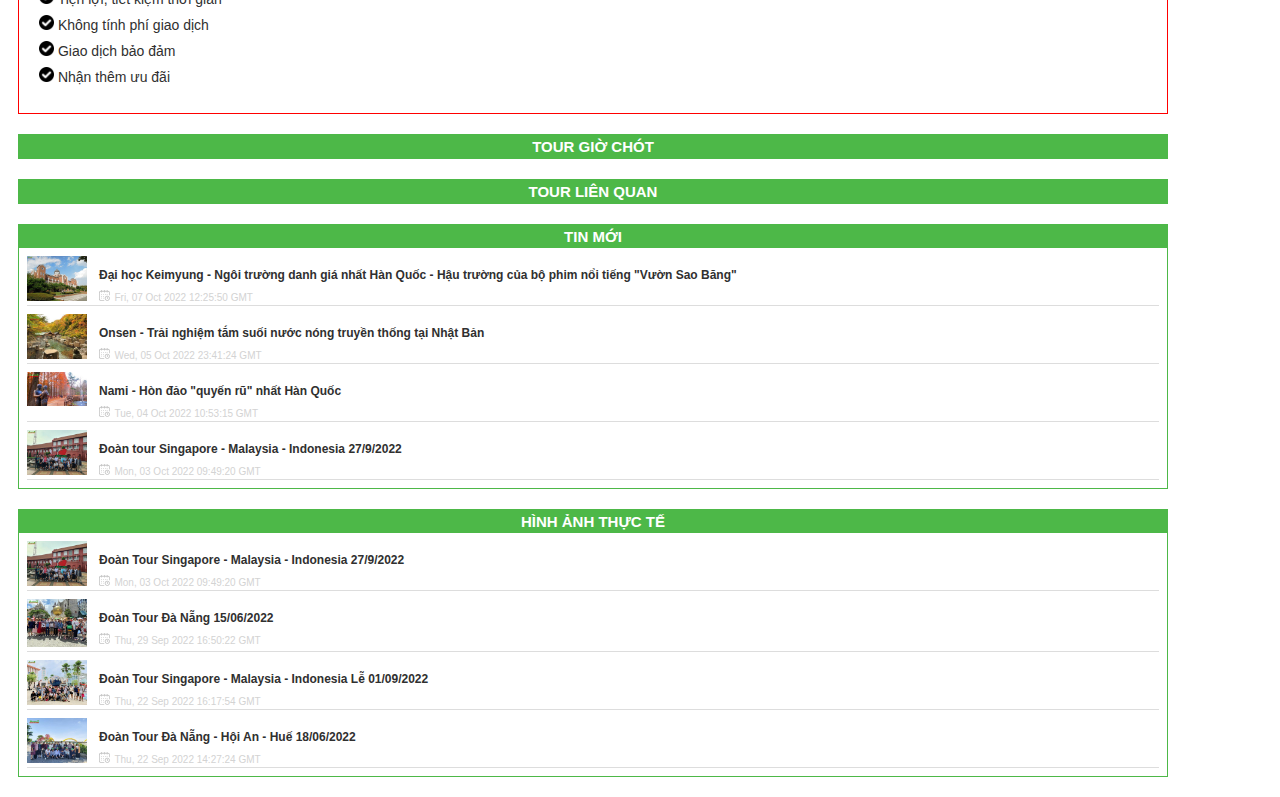
<file: combotour.html>
<!DOCTYPE html>
<html lang="en">

<head>
    <meta charset="UTF-8">
    <meta http-equiv="X-UA-Compatible" content="IE=edge">
    <meta name="viewport" content="width=device-width, initial-scale=1.0">
    <title>Combo Tour Adenztravel</title>
    <link href="https://cdn.jsdelivr.net/npm/bootstrap@5.2.1/dist/css/bootstrap.min.css" rel="stylesheet"
        integrity="sha384-iYQeCzEYFbKjA/T2uDLTpkwGzCiq6soy8tYaI1GyVh/UjpbCx/TYkiZhlZB6+fzT" crossorigin="anonymous">
    <link rel="stylesheet" href="style.css">
</head>

<body>
    <div class="container menu-nav">
        <div class="row" style="flex-wrap: nowrap;align-items: center;">
            <div class="menu-tour">
                <div class="tour-item">
                    <a href="product.html">tour nước ngoài</a>
                    <img class="img-fluid button-showdown" src="img/up-btn.svg" alt="">
                    <div class="showdown-content-menu-tour">
                        <div class="asian"> Châu Á
                            <img class="btn-showmore" src="img/next-btn.svg" alt="">
                            <div class="item-showdown-asian">
                                <p>Asian</p>
                                <div class="row index-menu-tour-item">
                                    <div class="col item-suppermenu">
                                        <a href="">Hàn Quốc</a>
                                        <a href="">Hồng Công</a>
                                        <a href="">Malaysia</a>
                                        <a href="">Lào</a>
                                        <a href="">Bhutan</a>
                                        <a href="">Trung Quốc</a>
                                    </div>
                                    <div class="col">
                                        <a href="">Đài Loan</a>
                                        <a href="">Thái Lan</a>
                                        <a href="">Indonesia</a>
                                        <a href="">Philippines</a>
                                        <a href="">Maldives</a>
                                        <a href="">Singapore</a>
                                    </div>
                                    <div class="col">
                                        <a href="">Nhật Bản</a>
                                        <a href="">Campuchia</a>
                                        <a href="">Myanmar</a>
                                        <a href="">Dubai</a>
                                        <a href="">Ấn Độ</a>
                                    </div>
                                </div>
                            </div>
                        </div>

                        <div class="america">Châu Mỹ
                            <img class="btn-showmore" src="img/next-btn.svg" alt="">
                            <div class="item-showdown-america">
                                <p>America</p>
                                <div class="row index-menu-tour-item">
                                    <div class="col">
                                        <a href="">Đài Loan</a>
                                        <a href="">Thái Lan</a>
                                        <a href="">Indonesia</a>
                                        <a href="">Philippines</a>
                                        <a href="">Maldives</a>
                                        <a href="">Singapore</a>
                                    </div>
                                    <div class="col item-suppermenu">
                                        <a href="">Hàn Quốc</a>
                                        <a href="">Hồng Công</a>
                                        <a href="">Malaysia</a>
                                        <a href="">Lào</a>
                                        <a href="">Bhutan</a>
                                        <a href="">Trung Quốc</a>
                                    </div>
                                    <div class="col">
                                        <a href="">Nhật Bản</a>
                                        <a href="">Campuchia</a>
                                        <a href="">Myanmar</a>
                                        <a href="">Dubai</a>
                                        <a href="">Ấn Độ</a>
                                    </div>
                                </div>
                            </div>
                        </div>

                        <div class="europe">Châu Âu
                            <img class="btn-showmore" src="img/next-btn.svg" alt="">
                            <div class="item-showdown-europe">
                                <p>Europe</p>
                                <div class="row index-menu-tour-item">
                                    <div class="col item-suppermenu">
                                        <a href="">Hàn Quốc</a>
                                        <a href="">Hồng Công</a>
                                        <a href="">Malaysia</a>
                                        <a href="">Lào</a>
                                        <a href="">Bhutan</a>
                                        <a href="">Trung Quốc</a>
                                    </div>
                                    <div class="col">
                                        <a href="">Đài Loan</a>
                                        <a href="">Thái Lan</a>
                                        <a href="">Indonesia</a>
                                        <a href="">Philippines</a>
                                        <a href="">Maldives</a>
                                        <a href="">Singapore</a>
                                    </div>
                                    <div class="col">
                                        <a href="">Nhật Bản</a>
                                        <a href="">Campuchia</a>
                                        <a href="">Myanmar</a>
                                        <a href="">Dubai</a>
                                        <a href="">Ấn Độ</a>
                                    </div>
                                </div>
                            </div>
                        </div>

                        <div class="australia">Châu Úc
                            <img class="btn-showmore" src="img/next-btn.svg" alt="">
                            <div class="item-showdown-australia">
                                <p>Australia</p>
                                <div class="row index-menu-tour-item">
                                    <div class="col">
                                        <a href="">Đài Loan</a>
                                        <a href="">Thái Lan</a>
                                        <a href="">Indonesia</a>
                                        <a href="">Philippines</a>
                                        <a href="">Maldives</a>
                                        <a href="">Singapore</a>
                                    </div>
                                    <div class="col item-suppermenu">
                                        <a href="">Hàn Quốc</a>
                                        <a href="">Hồng Công</a>
                                        <a href="">Malaysia</a>
                                        <a href="">Lào</a>
                                        <a href="">Bhutan</a>
                                        <a href="">Trung Quốc</a>
                                    </div>
                                    <div class="col">
                                        <a href="">Nhật Bản</a>
                                        <a href="">Campuchia</a>
                                        <a href="">Myanmar</a>
                                        <a href="">Dubai</a>
                                        <a href="">Ấn Độ</a>
                                    </div>
                                </div>
                            </div>
                        </div>

                    </div>
                </div>
                <div class="tour-item tour-second">
                    <a href="product.html">tour trong nước</a>
                    <img class="img-fluid button-showdown" src="img/up-btn.svg" alt="">
                    <div class="showdown-content-menu-tour">
                        <div class="item-showdown-1">Thông báo 1
                            <div class="item-showdown-1-plus">
                                <p>Service</p>
                                <div class="row index-menu-tour-item">
                                    <div class="col item-suppermenu">
                                        <a href="">Hàn Quốc</a>
                                        <a href="">Hồng Công</a>
                                        <a href="">Malaysia</a>
                                        <a href="">Lào</a>
                                        <a href="">Bhutan</a>
                                        <a href="">Trung Quốc</a>
                                    </div>
                                    <div class="col">
                                        <a href="">Đài Loan</a>
                                        <a href="">Thái Lan</a>
                                        <a href="">Indonesia</a>
                                        <a href="">Philippines</a>
                                        <a href="">Maldives</a>
                                        <a href="">Singapore</a>
                                    </div>
                                    <div class="col">
                                        <a href="">Nhật Bản</a>
                                        <a href="">Campuchia</a>
                                        <a href="">Myanmar</a>
                                        <a href="">Dubai</a>
                                        <a href="">Ấn Độ</a>
                                    </div>
                                </div>
                            </div>
                        </div>
                        <div class="item-showdown-2">Thông báo 2
                            <div class="item-showdown-2-plus">
                                <p>Service 2</p>
                                <div class="row index-menu-tour-item">
                                    <div class="col item-suppermenu">
                                        <a href="">Đài Loan</a>
                                        <a href="">Thái Lan</a>
                                        <a href="">Indonesia</a>
                                        <a href="">Philippines</a>
                                        <a href="">Maldives</a>
                                        <a href="">Singapore</a>
                                    </div>
                                    <div class="col ">
                                        <a href="">Hàn Quốc</a>
                                        <a href="">Hồng Công</a>
                                        <a href="">Malaysia</a>
                                        <a href="">Lào</a>
                                        <a href="">Bhutan</a>
                                        <a href="">Trung Quốc</a>
                                    </div>
                                    <div class="col">
                                        <a href="">Nhật Bản</a>
                                        <a href="">Campuchia</a>
                                        <a href="">Myanmar</a>
                                        <a href="">Dubai</a>
                                        <a href="">Ấn Độ</a>
                                    </div>
                                </div>
                            </div>
                        </div>
                        <div class="item-showdown-3">Thông báo 3
                            <div class="item-showdown-3-plus">
                                <p>Service 3</p>
                                <div class="row index-menu-tour-item">
                                    <div class="col item-suppermenu">
                                        <a href="">Hàn Quốc</a>
                                        <a href="">Hồng Công</a>
                                        <a href="">Malaysia</a>
                                        <a href="">Lào</a>
                                        <a href="">Bhutan</a>
                                        <a href="">Trung Quốc</a>
                                    </div>
                                    <div class="col">
                                        <a href="">Đài Loan</a>
                                        <a href="">Thái Lan</a>
                                        <a href="">Indonesia</a>
                                        <a href="">Philippines</a>
                                        <a href="">Maldives</a>
                                        <a href="">Singapore</a>
                                    </div>
                                    <div class="col">
                                        <a href="">Nhật Bản</a>
                                        <a href="">Campuchia</a>
                                        <a href="">Myanmar</a>
                                        <a href="">Dubai</a>
                                        <a href="">Ấn Độ</a>
                                    </div>
                                </div>
                            </div>
                        </div>
                        <div class="item-showdown-4">Thông báo 4
                            <div class="item-showdown-4-plus">
                                <p>Service 4</p>
                                <div class="row index-menu-tour-item">
                                    <div class="col item-suppermenu">
                                        <a href="">Đài Loan</a>
                                        <a href="">Thái Lan</a>
                                        <a href="">Indonesia</a>
                                        <a href="">Philippines</a>
                                        <a href="">Maldives</a>
                                        <a href="">Singapore</a>
                                    </div>
                                    <div class="col ">
                                        <a href="">Hàn Quốc</a>
                                        <a href="">Hồng Công</a>
                                        <a href="">Malaysia</a>
                                        <a href="">Lào</a>
                                        <a href="">Bhutan</a>
                                        <a href="">Trung Quốc</a>
                                    </div>
                                    <div class="col">
                                        <a href="">Nhật Bản</a>
                                        <a href="">Campuchia</a>
                                        <a href="">Myanmar</a>
                                        <a href="">Dubai</a>
                                        <a href="">Ấn Độ</a>
                                    </div>
                                </div>
                            </div>
                        </div>
                    </div>
                </div>
                <div class="tour-item">
                    <a>du lịch tự túc</a>
                    <img class="img-fluid" src="img/up-btn.svg" alt="">
                    <div class="showdown-content-menu-tour" style="background-color: #EFEFEF">
                        <a>Tham Quan Giải Trí</a>
                        <a>Đặt Khách Sạn</a>
                        <a>Vé Máy Bay</a>
                        <a>Vé Xe & Tàu Liên Tỉnh</a>
                        <a>Tàu & Xe Bus Sân Bay</a>
                        <a>Ẩm Thực & Nhà Hàng</a>
                        <a>Sim Card & Thuê Wifi</a>
                    </div>
                </div>
                <div class="tour-item">
                    <a href="combotour.html">combo du lịch</a>
                </div>
                <div class="tour-item">
                    <a href="about.html">giới thiệu</a>
                </div>
                <div class="tour-item">
                    <a href="news.html">tin tức du lịch</a>
                </div>
                <div class="tour-item">
                    <a href="contact.html">liên hệ</a>
                </div>
                <div class="header-group-icon"
                    onclick="alert('Tính năng này tạm thời đang bảo trì, bạn vui lòng thử lại sau.')">
                    <div class="mini-icon facebook">
                        <img class="img-fluid" src="img/icon_facebook.png" alt="">
                    </div>
                    <div class="mini-icon twiter">
                        <img class="img-fluid" src="img/icon_twitter.png" alt="">
                    </div>
                    <div class="mini-icon pinterest">
                        <img class="img-fluid" src="img/icon_pinterest.png" alt="">
                    </div>
                    <div class="mini-icon youtube">
                        <img class="img-fluid" src="img/youtube.png" alt="">
                    </div>
                    <div class="line-clear-section"></div>
                </div>
            </div>
        </div>
    </div>
    <div class="line-clear-section" style="margin: 0;"></div>
    <section id="combotour">
        <div class="background-img-combotour">
            <img src="img/original (3).jpg" alt="">
        </div>
        <div class="title-img-combotour">
            <h2>combo du lịch</h2>
        </div>
        <div class="container">
            <div class="row">
                <div class="col-9">
                    <div class="combotour-index">
                        <div class="row combotour-item">
                            <div class="col-3 img-combotour-item">
                                <div class="img-combotour-item-zoom scale-img">
                                    <img src="img/thumbnail (30).jpg" alt="">
                                </div>
                            </div>
                            <div class="col-6 info-combotour-item">
                                <div class="title-combotour-item">
                                    combo du lịch 3 sao vinholidays phú quốc 3 ngày 2 đêm
                                </div>
                                <div class="address-combotour-item">
                                    hồ chí minh - kiên giang
                                </div>
                                <div class="point-combotour-item">
                                    Đánh giá: <a>4.9 <img src="img/star.png" alt=""> </a> ( <a>20</a> đánh giá)
                                </div>
                                <div class="address-start-combotour-item">
                                    Điểm khởi hành: <b>Hồ Chí Minh</b>
                                </div>
                            </div>
                            <div class="col-3 price-combotour-item">
                                <a>Giá từ: <b>2,990,000 VNĐ</b></a>
                            </div>
                        </div>
                        <div class="combotour-item row">
                            <div class="col-3 img-combotour-item">
                                <div class="img-combotour-item-zoom scale-img">
                                    <img src="img/thumbnail (31).jpg" alt="">
                                </div>
                            </div>
                            <div class=" col-6 info-combotour-item">
                                <div class="title-combotour-item">
                                    combo du lịch 5 sao vinholidays phú quốc 3 ngày 2 đêm
                                </div>
                                <div class="address-combotour-item">
                                    hồ chí minh - kiên giang
                                </div>
                                <div class="point-combotour-item">
                                    Đánh giá: <a>4.9 <img src="img/star.png" alt=""> </a> ( <a>20</a> đánh giá)
                                </div>
                                <div class="address-start-combotour-item">
                                    Điểm khởi hành: <b>Hồ Chí Minh</b>
                                </div>
                            </div>
                            <div class="col-3 price-combotour-item">
                                <a>Giá từ: <b>3,990,000 VNĐ</b></a>
                            </div>
                        </div>
                    </div>
                </div>
                <div class="col-3 div-right right-about">
                    <div class="row">
                        <div class="support-customer">
                            <div class="title-support-customer">
                                <p>hổ trợ khách hàng</p>
                                <a>Phone: <b>(028) 3847 6888</b></a>
                                <a>Hotline: <b>0938146118</b></a>
                                <a>Email: <b>cskh@atoztravel.vn</b></a>
                                <a>Để lại thông tin AtoZ sẽ gọi lại tư vấn:</a>
                            </div>
                            <div class="form-info-customer">
                                <iframe
                                    src="https://atoztravel.getflycrm.com/api/forms/viewform/?key=WRhS01R9YajXucdSDDHVf13927JEHT31XPWz5XQOAcEZrWXRKx&amp;referrer=https://adenztravel.vn/"
                                    frameborder="0" marginheight="0" marginwidth="0"
                                    style="width: 100%; height: 310px;"></iframe>
                            </div>
                        </div>
                        <div class="temp">
                            <div class="title-temp">
                                <p>Vì sao nên mua tour online tại AtozTravel</p>
                                <a><img src="img/tick.png" alt=""> An toàn - Bảo mật</a>
                                <a><img src="img/tick.png" alt=""> Tiện lợi, tiết kiệm thời gian</a>
                                <a><img src="img/tick.png" alt=""> Không tính phí giao dịch</a>
                                <a><img src="img/tick.png" alt=""> Giao dịch bảo đảm</a>
                                <a><img src="img/tick.png" alt=""> Nhận thêm ưu đãi</a>
                            </div>
                        </div>
                        <div class="product-other">
                            <div class="product-other-title">
                                <p>tour giờ chót</p>
                            </div>
                        </div>
                        <div class="product-other">
                            <div class="product-other-title">
                                <p>tour liên quan</p>
                            </div>
                        </div>
                        <div class="product-other">
                            <div class="product-other-title">
                                <p>tin mới</p>
                            </div>
                            <div class="product-other-news-mini">
                                <div class="item-news-mini">
                                    <div class="img-news-mini">
                                        <img src="img/small.jpg" alt="">
                                    </div>
                                    <div class="index-news-mini">
                                        <p>Đại học Keimyung - Ngôi trường danh giá nhất Hàn Quốc - Hậu trường của bộ
                                            phim
                                            nổi tiếng "Vườn Sao Băng"
                                        </p>
                                        <div class="date">
                                            <img src="img/icon_calendar.png" alt="">
                                            <span class="span-date"> Fri, 07 Oct 2022 12:25:50 GMT </span>
                                        </div>
                                    </div>
                                </div>
                                <div class="item-news-mini">
                                    <div class="img-news-mini">
                                        <img src="img/small (1).jpg" alt="">
                                    </div>
                                    <div class="index-news-mini">
                                        <p>Onsen - Trải nghiệm tắm suối nước nóng truyền thống tại Nhật Bản</p>
                                        <div class="date">
                                            <img src="img/icon_calendar.png" alt="">
                                            <span class="span-date"> Wed, 05 Oct 2022 23:41:24 GMT </span>
                                        </div>
                                    </div>
                                </div>
                                <div class="item-news-mini">
                                    <div class="img-news-mini">
                                        <img src="img/small (2).jpg" alt="">
                                    </div>
                                    <div class="index-news-mini">
                                        <p>Nami - Hòn đảo "quyến rũ" nhất Hàn Quốc</p>
                                        <div class="date">
                                            <img src="img/icon_calendar.png" alt="">
                                            <span class="span-date"> Tue, 04 Oct 2022 10:53:15 GMT </span>
                                        </div>
                                    </div>
                                </div>
                                <div class="item-news-mini">
                                    <div class="img-news-mini">
                                        <img src="img/small (3).jpg" alt="">
                                    </div>
                                    <div class="index-news-mini">
                                        <p>Đoàn tour Singapore - Malaysia - Indonesia 27/9/2022</p>
                                        <div class="date">
                                            <img src="img/icon_calendar.png" alt="">
                                            <span class="span-date"> Mon, 03 Oct 2022 09:49:20 GMT </span>
                                        </div>
                                    </div>
                                </div>
                            </div>
                        </div>
                        <div class="product-other">
                            <div class="product-other-title">
                                <p>hình ảnh thực tế</p>
                            </div>
                            <div class="product-other-news-mini">
                                <div class="item-news-mini">
                                    <div class="img-news-mini">
                                        <img src="img/small (4).jpg" alt="">
                                    </div>
                                    <div class="index-news-mini">
                                        <p>
                                            Đoàn Tour Singapore - Malaysia - Indonesia 27/9/2022
                                        </p>
                                        <div class="date">
                                            <img src="img/icon_calendar.png" alt="">
                                            <span class="span-date"> Mon, 03 Oct 2022 09:49:20 GMT </span>
                                        </div>
                                    </div>
                                </div>
                                <div class="item-news-mini">
                                    <div class="img-news-mini">
                                        <img src="img/small (5).jpg" alt="">
                                    </div>
                                    <div class="index-news-mini">
                                        <p>Đoàn Tour Đà Nẵng 15/06/2022</p>
                                        <div class="date">
                                            <img src="img/icon_calendar.png" alt="">
                                            <span class="span-date"> Thu, 29 Sep 2022 16:50:22 GMT </span>
                                        </div>
                                    </div>
                                </div>
                                <div class="item-news-mini">
                                    <div class="img-news-mini">
                                        <img src="img/small (6).jpg" alt="">
                                    </div>
                                    <div class="index-news-mini">
                                        <p>Đoàn Tour Singapore - Malaysia - Indonesia Lễ 01/09/2022</p>
                                        <div class="date">
                                            <img src="img/icon_calendar.png" alt="">
                                            <span class="span-date"> Thu, 22 Sep 2022 16:17:54 GMT </span>
                                        </div>
                                    </div>
                                </div>
                                <div class="item-news-mini">
                                    <div class="img-news-mini">
                                        <img src="img/small (7).jpg" alt="">
                                    </div>
                                    <div class="index-news-mini">
                                        <p>Đoàn Tour Đà Nẵng - Hội An - Huế 18/06/2022</p>
                                        <div class="date">
                                            <img src="img/icon_calendar.png" alt="">
                                            <span class="span-date"> Thu, 22 Sep 2022 14:27:24 GMT </span>
                                        </div>
                                    </div>
                                </div>
                            </div>
                        </div>
                    </div>
                </div>
            </div>
    </section>
    <span class="btn-go-home">
        <a href="index.html"><img src="img/home.jpg" alt=""></a>
    </span>
</body>

</html>
</file>
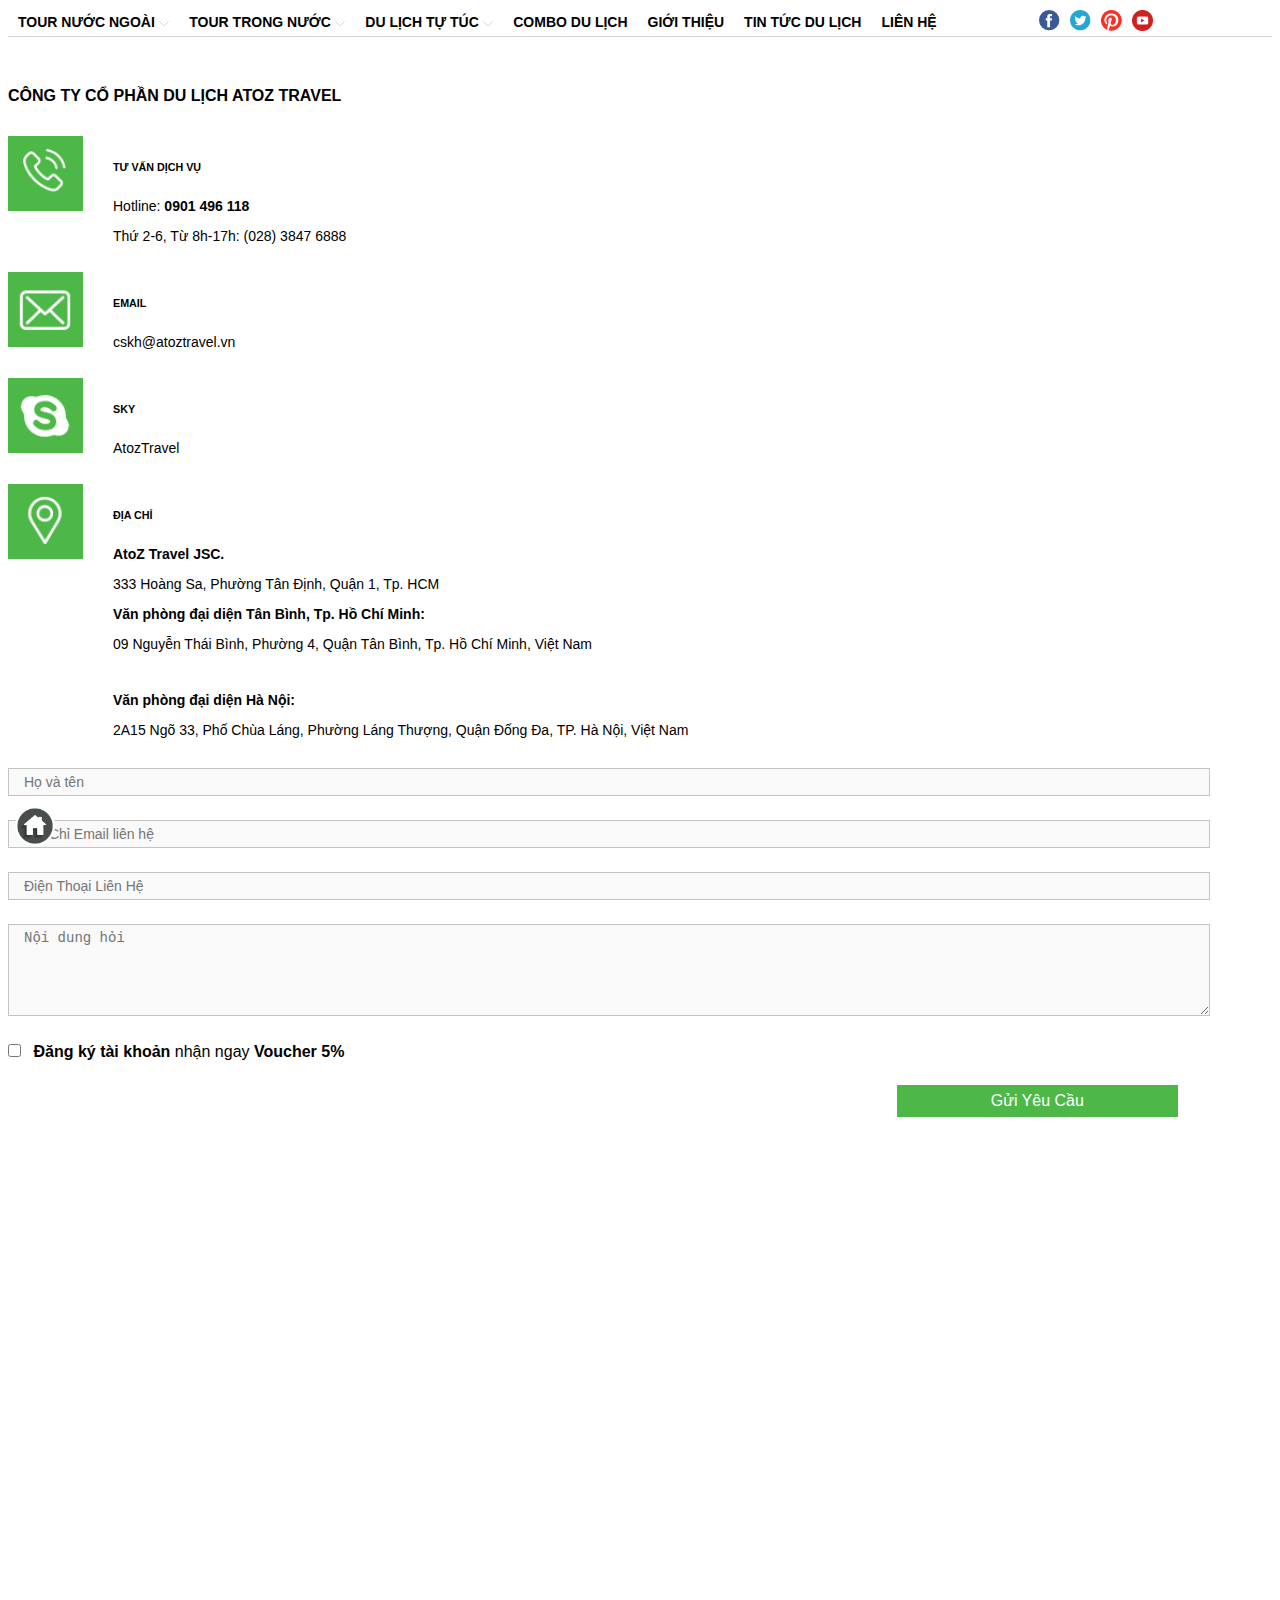
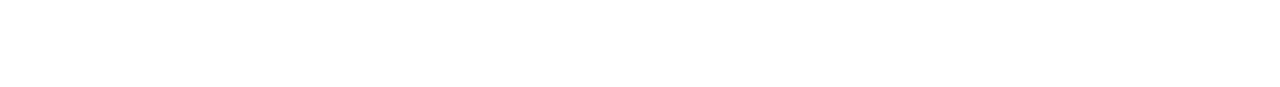
<file: contact.html>
<!DOCTYPE html>
<html lang="en">

<head>
    <meta charset="UTF-8">
    <meta http-equiv="X-UA-Compatible" content="IE=edge">
    <meta name="viewport" content="width=device-width, initial-scale=1.0">
    <title>Contact Adenztravel</title>
    <link href="https://cdn.jsdelivr.net/npm/bootstrap@5.2.1/dist/css/bootstrap.min.css" rel="stylesheet"
        integrity="sha384-iYQeCzEYFbKjA/T2uDLTpkwGzCiq6soy8tYaI1GyVh/UjpbCx/TYkiZhlZB6+fzT" crossorigin="anonymous">
    <link rel="stylesheet" href="style.css">
</head>

<body>
    <div class="container menu-nav">
        <div class="row" style="flex-wrap: nowrap;align-items: center;">
            <div class="menu-tour">
                <div class="tour-item">
                    <a href="product.html">tour nước ngoài</a>
                    <img class="img-fluid button-showdown" src="img/up-btn.svg" alt="">
                    <div class="showdown-content-menu-tour">
                        <div class="asian"> Châu Á
                            <img class="btn-showmore" src="img/next-btn.svg" alt="">
                            <div class="item-showdown-asian">
                                <p>Asian</p>
                                <div class="row index-menu-tour-item">
                                    <div class="col item-suppermenu">
                                        <a href="">Hàn Quốc</a>
                                        <a href="">Hồng Công</a>
                                        <a href="">Malaysia</a>
                                        <a href="">Lào</a>
                                        <a href="">Bhutan</a>
                                        <a href="">Trung Quốc</a>
                                    </div>
                                    <div class="col">
                                        <a href="">Đài Loan</a>
                                        <a href="">Thái Lan</a>
                                        <a href="">Indonesia</a>
                                        <a href="">Philippines</a>
                                        <a href="">Maldives</a>
                                        <a href="">Singapore</a>
                                    </div>
                                    <div class="col">
                                        <a href="">Nhật Bản</a>
                                        <a href="">Campuchia</a>
                                        <a href="">Myanmar</a>
                                        <a href="">Dubai</a>
                                        <a href="">Ấn Độ</a>
                                    </div>
                                </div>
                            </div>
                        </div>

                        <div class="america">Châu Mỹ
                            <img class="btn-showmore" src="img/next-btn.svg" alt="">
                            <div class="item-showdown-america">
                                <p>America</p>
                                <div class="row index-menu-tour-item">
                                    <div class="col">
                                        <a href="">Đài Loan</a>
                                        <a href="">Thái Lan</a>
                                        <a href="">Indonesia</a>
                                        <a href="">Philippines</a>
                                        <a href="">Maldives</a>
                                        <a href="">Singapore</a>
                                    </div>
                                    <div class="col item-suppermenu">
                                        <a href="">Hàn Quốc</a>
                                        <a href="">Hồng Công</a>
                                        <a href="">Malaysia</a>
                                        <a href="">Lào</a>
                                        <a href="">Bhutan</a>
                                        <a href="">Trung Quốc</a>
                                    </div>
                                    <div class="col">
                                        <a href="">Nhật Bản</a>
                                        <a href="">Campuchia</a>
                                        <a href="">Myanmar</a>
                                        <a href="">Dubai</a>
                                        <a href="">Ấn Độ</a>
                                    </div>
                                </div>
                            </div>
                        </div>

                        <div class="europe">Châu Âu
                            <img class="btn-showmore" src="img/next-btn.svg" alt="">
                            <div class="item-showdown-europe">
                                <p>Europe</p>
                                <div class="row index-menu-tour-item">
                                    <div class="col item-suppermenu">
                                        <a href="">Hàn Quốc</a>
                                        <a href="">Hồng Công</a>
                                        <a href="">Malaysia</a>
                                        <a href="">Lào</a>
                                        <a href="">Bhutan</a>
                                        <a href="">Trung Quốc</a>
                                    </div>
                                    <div class="col">
                                        <a href="">Đài Loan</a>
                                        <a href="">Thái Lan</a>
                                        <a href="">Indonesia</a>
                                        <a href="">Philippines</a>
                                        <a href="">Maldives</a>
                                        <a href="">Singapore</a>
                                    </div>
                                    <div class="col">
                                        <a href="">Nhật Bản</a>
                                        <a href="">Campuchia</a>
                                        <a href="">Myanmar</a>
                                        <a href="">Dubai</a>
                                        <a href="">Ấn Độ</a>
                                    </div>
                                </div>
                            </div>
                        </div>

                        <div class="australia">Châu Úc
                            <img class="btn-showmore" src="img/next-btn.svg" alt="">
                            <div class="item-showdown-australia">
                                <p>Australia</p>
                                <div class="row index-menu-tour-item">
                                    <div class="col">
                                        <a href="">Đài Loan</a>
                                        <a href="">Thái Lan</a>
                                        <a href="">Indonesia</a>
                                        <a href="">Philippines</a>
                                        <a href="">Maldives</a>
                                        <a href="">Singapore</a>
                                    </div>
                                    <div class="col item-suppermenu">
                                        <a href="">Hàn Quốc</a>
                                        <a href="">Hồng Công</a>
                                        <a href="">Malaysia</a>
                                        <a href="">Lào</a>
                                        <a href="">Bhutan</a>
                                        <a href="">Trung Quốc</a>
                                    </div>
                                    <div class="col">
                                        <a href="">Nhật Bản</a>
                                        <a href="">Campuchia</a>
                                        <a href="">Myanmar</a>
                                        <a href="">Dubai</a>
                                        <a href="">Ấn Độ</a>
                                    </div>
                                </div>
                            </div>
                        </div>

                    </div>
                </div>
                <div class="tour-item tour-second">
                    <a href="product.html">tour trong nước</a>
                    <img class="img-fluid button-showdown" src="img/up-btn.svg" alt="">
                    <div class="showdown-content-menu-tour">
                        <div class="item-showdown-1">Thông báo 1
                            <div class="item-showdown-1-plus">
                                <p>Service</p>
                                <div class="row index-menu-tour-item">
                                    <div class="col item-suppermenu">
                                        <a href="">Hàn Quốc</a>
                                        <a href="">Hồng Công</a>
                                        <a href="">Malaysia</a>
                                        <a href="">Lào</a>
                                        <a href="">Bhutan</a>
                                        <a href="">Trung Quốc</a>
                                    </div>
                                    <div class="col">
                                        <a href="">Đài Loan</a>
                                        <a href="">Thái Lan</a>
                                        <a href="">Indonesia</a>
                                        <a href="">Philippines</a>
                                        <a href="">Maldives</a>
                                        <a href="">Singapore</a>
                                    </div>
                                    <div class="col">
                                        <a href="">Nhật Bản</a>
                                        <a href="">Campuchia</a>
                                        <a href="">Myanmar</a>
                                        <a href="">Dubai</a>
                                        <a href="">Ấn Độ</a>
                                    </div>
                                </div>
                            </div>
                        </div>
                        <div class="item-showdown-2">Thông báo 2
                            <div class="item-showdown-2-plus">
                                <p>Service 2</p>
                                <div class="row index-menu-tour-item">
                                    <div class="col item-suppermenu">
                                        <a href="">Đài Loan</a>
                                        <a href="">Thái Lan</a>
                                        <a href="">Indonesia</a>
                                        <a href="">Philippines</a>
                                        <a href="">Maldives</a>
                                        <a href="">Singapore</a>
                                    </div>
                                    <div class="col ">
                                        <a href="">Hàn Quốc</a>
                                        <a href="">Hồng Công</a>
                                        <a href="">Malaysia</a>
                                        <a href="">Lào</a>
                                        <a href="">Bhutan</a>
                                        <a href="">Trung Quốc</a>
                                    </div>
                                    <div class="col">
                                        <a href="">Nhật Bản</a>
                                        <a href="">Campuchia</a>
                                        <a href="">Myanmar</a>
                                        <a href="">Dubai</a>
                                        <a href="">Ấn Độ</a>
                                    </div>
                                </div>
                            </div>
                        </div>
                        <div class="item-showdown-3">Thông báo 3
                            <div class="item-showdown-3-plus">
                                <p>Service 3</p>
                                <div class="row index-menu-tour-item">
                                    <div class="col item-suppermenu">
                                        <a href="">Hàn Quốc</a>
                                        <a href="">Hồng Công</a>
                                        <a href="">Malaysia</a>
                                        <a href="">Lào</a>
                                        <a href="">Bhutan</a>
                                        <a href="">Trung Quốc</a>
                                    </div>
                                    <div class="col">
                                        <a href="">Đài Loan</a>
                                        <a href="">Thái Lan</a>
                                        <a href="">Indonesia</a>
                                        <a href="">Philippines</a>
                                        <a href="">Maldives</a>
                                        <a href="">Singapore</a>
                                    </div>
                                    <div class="col">
                                        <a href="">Nhật Bản</a>
                                        <a href="">Campuchia</a>
                                        <a href="">Myanmar</a>
                                        <a href="">Dubai</a>
                                        <a href="">Ấn Độ</a>
                                    </div>
                                </div>
                            </div>
                        </div>
                        <div class="item-showdown-4">Thông báo 4
                            <div class="item-showdown-4-plus">
                                <p>Service 4</p>
                                <div class="row index-menu-tour-item">
                                    <div class="col item-suppermenu">
                                        <a href="">Đài Loan</a>
                                        <a href="">Thái Lan</a>
                                        <a href="">Indonesia</a>
                                        <a href="">Philippines</a>
                                        <a href="">Maldives</a>
                                        <a href="">Singapore</a>
                                    </div>
                                    <div class="col ">
                                        <a href="">Hàn Quốc</a>
                                        <a href="">Hồng Công</a>
                                        <a href="">Malaysia</a>
                                        <a href="">Lào</a>
                                        <a href="">Bhutan</a>
                                        <a href="">Trung Quốc</a>
                                    </div>
                                    <div class="col">
                                        <a href="">Nhật Bản</a>
                                        <a href="">Campuchia</a>
                                        <a href="">Myanmar</a>
                                        <a href="">Dubai</a>
                                        <a href="">Ấn Độ</a>
                                    </div>
                                </div>
                            </div>
                        </div>
                    </div>
                </div>
                <div class="tour-item">
                    <a>du lịch tự túc</a>
                    <img class="img-fluid" src="img/up-btn.svg" alt="">
                    <div class="showdown-content-menu-tour" style="background-color: #EFEFEF">
                        <a>Tham Quan Giải Trí</a>
                        <a>Đặt Khách Sạn</a>
                        <a>Vé Máy Bay</a>
                        <a>Vé Xe & Tàu Liên Tỉnh</a>
                        <a>Tàu & Xe Bus Sân Bay</a>
                        <a>Ẩm Thực & Nhà Hàng</a>
                        <a>Sim Card & Thuê Wifi</a>
                    </div>
                </div>
                <div class="tour-item">
                    <a href="combotour.html">combo du lịch</a>
                </div>
                <div class="tour-item">
                    <a href="about.html">giới thiệu</a>
                </div>
                <div class="tour-item">
                    <a href="news.html">tin tức du lịch</a>
                </div>
                <div class="tour-item">
                    <a href="contact.html">liên hệ</a>
                </div>
                <div class="header-group-icon"
                    onclick="alert('Tính năng này tạm thời đang bảo trì, bạn vui lòng thử lại sau.')">
                    <div class="mini-icon facebook">
                        <img class="img-fluid" src="img/icon_facebook.png" alt="">
                    </div>
                    <div class="mini-icon twiter">
                        <img class="img-fluid" src="img/icon_twitter.png" alt="">
                    </div>
                    <div class="mini-icon pinterest">
                        <img class="img-fluid" src="img/icon_pinterest.png" alt="">
                    </div>
                    <div class="mini-icon youtube">
                        <img class="img-fluid" src="img/youtube.png" alt="">
                    </div>
                    <div class="line-clear-section"></div>
                </div>
            </div>
        </div>
    </div>
    <div class="line-clear-section" style="margin: 0;"></div>

    <section id="contact" class="contact">
        <div class="index-contact container" style="font-family: 'Montserrat', sans-serif;">
            <div class="row" style="max-width: 1170px;margin-top: 50px;align-items: center;">
                <div class="col">
                    <div class="contact-main-left">
                        <h4>CÔNG TY CỔ PHẦN DU LỊCH ATOZ TRAVEL</h4>
                        <div class="contact-hotline">
                            <div class="img-contact-hotline">
                                <img src="img/icon_call.png" alt="">
                            </div>
                            <div class="index-contact-hotline">
                                <h6>TƯ VẤN DỊCH VỤ</h6>
                                <p>Hotline: <b>0901 496 118</b></p>
                                <p>Thứ 2-6, Từ 8h-17h: (028) 3847 6888</p>
                            </div>
                        </div>
                        <div class="contact-email">
                            <div class="img-contact-email">
                                <img src="img/icon_mail2.png" alt="">
                            </div>
                            <div class="index-contact-email">
                                <h6>EMAIL</h6>
                                <p>cskh@atoztravel.vn</p>
                            </div>
                        </div>
                        <div class="contact-sky">
                            <div class="img-contact-sky">
                                <img src="img/icon_skype2.png" alt="">
                            </div>
                            <div class="index-contact-sky">
                                <h6>SKY</h6>
                                <p>AtozTravel</p>
                            </div>
                        </div>

                        <div class="contact-address">
                            <div class="img-contact-address">
                                <img src="img/icon_address2.png" alt="">
                            </div>
                            <div class="index-contact-address">
                                <h6>ĐỊA CHỈ</h6>
                                <p><b>AtoZ Travel JSC.</b></p>
                                <p>333 Hoàng Sa, Phường Tân Định, Quận 1, Tp. HCM</p>
                                <p><b>Văn phòng đại diện Tân Bình, Tp. Hồ Chí Minh:</b></p>
                                <p>09 Nguyễn Thái Bình, Phường 4, Quận Tân Bình, Tp. Hồ Chí Minh, Việt Nam</p>
                                <br>
                                <p><b>Văn phòng đại diện Hà Nội:</b></p>
                                <p>2A15 Ngõ 33, Phố Chùa Láng, Phường Láng Thượng, Quận Đống Đa, TP. Hà Nội, Việt Nam
                                </p>
                            </div>
                        </div>
                    </div>
                </div>
                <div class="col">
                    <div class="contact-main-right">
                        <div class="combo-input">
                            <form action="">
                                <input type="text" placeholder="Họ và tên">
                                <input type="text" placeholder="Địa Chỉ Email liên hệ">
                                <input type="text" placeholder="Điện Thoại Liên Hệ">
                                <textarea minlength="100" rows="5" name="description"
                                    placeholder="Nội dung hỏi"></textarea>
                                <input type="checkbox" style="width: auto;">
                                <label for="checkbox">
                                    <b>Đăng ký tài khoản</b> nhận ngay <b>Voucher 5%</b>
                                </label>
                            </form>
                            <p>Gửi Yêu Cầu</p>
                        </div>
                    </div>
                </div>
            </div>
            <div class="row" style="margin: 50px 0;">
                <div class="map">
                    <iframe
                        src="https://www.google.com/maps/embed?pb=!1m18!1m12!1m3!1d3919.2159873174533!2d106.68325285090083!3d10.79476296176773!2m3!1f0!2f0!3f0!3m2!1i1024!2i768!4f13.1!3m3!1m2!1s0x317528d22de53589%3A0xae196b38b602d105!2zMzMzIEhvw6BuZyBTYSwgUGjGsOG7nW5nIDksIFF14bqtbiAzLCBUaMOgbmggcGjhu5EgSOG7kyBDaMOtIE1pbmgsIFZp4buHdCBOYW0!5e0!3m2!1svi!2s!4v1665130404042!5m2!1svi!2s"
                        width="100%" height="450" style="border:0;" allowfullscreen="" loading="lazy"
                        referrerpolicy="no-referrer-when-downgrade"></iframe>
                </div>
            </div>
        </div>
    </section>
    <span class="btn-go-home">
        <a href="index.html"><img src="img/home.jpg" alt=""></a>
    </span>
</body>

</html>
</file>
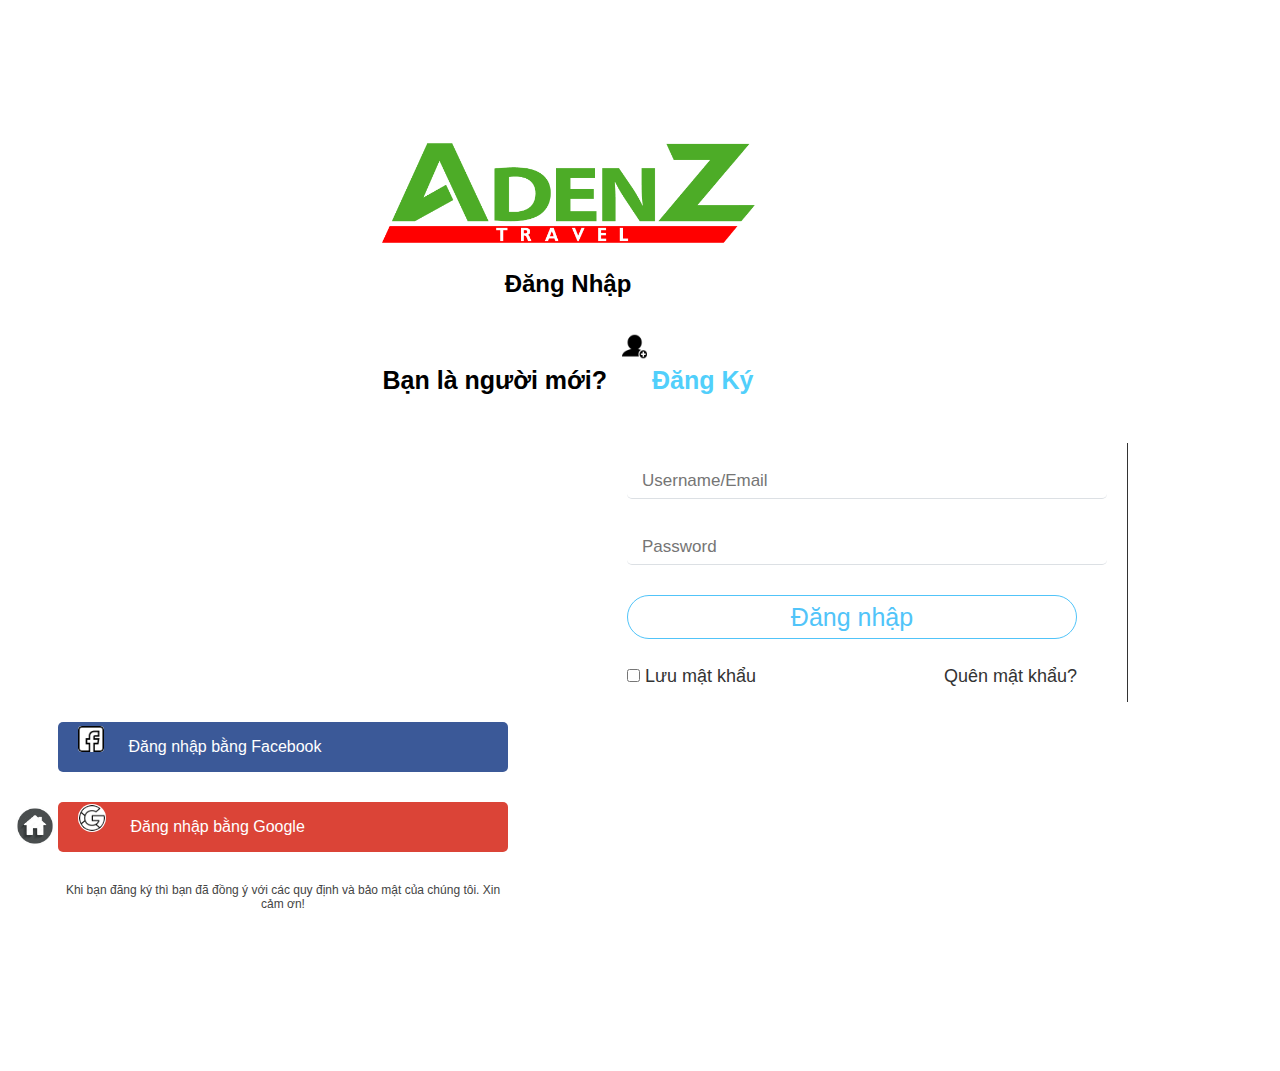
<file: login.html>
<!DOCTYPE html>
<html lang="en">

<head>
    <meta charset="UTF-8">
    <meta http-equiv="X-UA-Compatible" content="IE=edge">
    <meta name="viewport" content="width=device-width, initial-scale=1.0">
    <title>AdenzTravel Login</title>
    <link href="https://cdn.jsdelivr.net/npm/bootstrap@5.2.1/dist/css/bootstrap.min.css" rel="stylesheet"
        integrity="sha384-iYQeCzEYFbKjA/T2uDLTpkwGzCiq6soy8tYaI1GyVh/UjpbCx/TYkiZhlZB6+fzT" crossorigin="anonymous">
    <link rel="stylesheet" href="style.css">
</head>

<body>
    <section class="page-login">
        <div class="main-login">
            <div class="container" style="max-width:70rem;font-weight: 200;">
                <div class="row">
                    <div class="group-title-login">
                        <div class="img-group-title-login">
                            <img class="img-fluid" src="img/original.png" alt="">
                        </div>
                        <div class="title-group-title-login">
                            <h2 id="swaptitlelogin" class="signin" style="font-weight:600;">Đăng Nhập</h2>
                            <h2 id="swaptitle" class="signup" style="font-weight:600;display: none;">Đăng Ký</h2>
                        </div>

                        <div class="register-group-title-login">
                            <h4 id="swapcontentlogin" class="signin">Bạn là người mới?
                            </h4>
                            <h4 id="swapcontent" class="signup" style="display: none;">Bạn đã có tài khoản!
                            </h4>
                            <img class="img-fluid" style="width: 25px;height: 27px;margin:0 5px 0 15px;"
                                src="img/add-people-interface-symbol-of-black-person-close-up-with-plus-sign-in-small-circle.png"
                                alt="">
                            <a id="swapcontentlogin" style="cursor: pointer; color: #51cffb;" onclick="swapform()">
                                <h4 id="swapformlogin" class="signin">Đăng Ký</h4>
                                <h4 id="swapform" style="display: none;" class="signup">Đăng Nhập</h4>
                            </a>

                        </div>
                    </div>
                </div>
                <div class="row" style="margin-top: 15px;">
                    <div class="col columns" style="justify-content: flex-end;">
                        <div class="signup-form signup" id="swapform" style="display: none;">
                            <form class="register-form trans-form">
                                <input type="text" placeholder="Họ tên" value="">
                                <input type="email" placeholder="Email" value="">
                                <input type="hidden" name="next">
                                <input type="password" name="password" placeholder="Mật khẩu" value="">
                                <input type="password" name="repassword" placeholder="Nhập lại khẩu mật khẩu" value="">
                                <button type="submit" class="button-register"
                                    onclick="alert('Hệ thống đang trong quá trình hoàn thiện. Bạn vui lòng quay trở lại vào lúc khác. Cảm ơn.')">
                                    Đăng ký</button>
                            </form>
                        </div>
                        <div class="signin-form signin" id="swapformlogin">
                            <form class="login-form trans-form">
                                <input type="text" placeholder="Username/Email" value="">
                                <input type="password" placeholder="Password" value="">
                                <input type="hidden" name="" id="">
                                <button type="submit" class="button-login"
                                    onclick="alert('Hệ thống đang trong quá trình hoàn thiện. Bạn vui lòng quay trở lại vào lúc khác. Cảm ơn.')">
                                    Đăng nhập</button>
                                <div class="remember">
                                    <label style="color:#333;font-size:18px;margin-bottom: 0;cursor: pointer;">
                                        <input style="height:auto;width:auto;" type="checkbox" id="remember"
                                            name="remember"> Lưu
                                        mật khẩu
                                    </label>
                                    <a style="color:#333; font-size: 18px;cursor: pointer;"
                                        onclick="alert('Quên mật khẩu thì đăng kí mới ngay đi nào!')">Quên
                                        mật khẩu?</a>
                                </div>
                            </form>
                        </div>
                    </div>
                    <div class="col columns">
                        <div class="trans-form">
                            <div class="social-login">
                                <a href="" class="fb-login"
                                    onclick="alert('Xin lỗi quý khách, hiện tại tính năng này chưa khả dụng.')">
                                    <img class="img-fluid" src="img/facebook.png" alt="" style="border-radius: 4px;">
                                    <span>Đăng nhập bằng Facebook</span>
                                </a>
                                <a href="" class="gg-login"
                                    onclick="alert('Xin lỗi quý khách, hiện tại tính năng này chưa khả dụng.')">
                                    <img class="img-fluid" src="img/search.png" alt=""
                                        style="border-radius: 100px;padding: 1px;">
                                    <span>Đăng nhập bằng Google</span>
                                </a>
                                <p> Khi bạn đăng ký thì bạn đã đồng ý với các quy định và bảo mật của chúng tôi. Xin cảm
                                    ơn!
                                </p>
                            </div>

                        </div>

                    </div>
                </div>
            </div>
        </div>
    </section>
    <span class="btn-go-home">
        <a href="index.html"><img src="img/home.jpg" alt=""></a>
    </span>
    <script>
        function swapform() {
            var x = document.getElementsByClassName("signup"),
                y = document.getElementsByClassName("signin");
            for (var i = 0; i < x.length; i++) {
                if (x[i].style.display === "none") {
                    x[i].style.display = "block";
                    y[i].style.display = "none";
                } else {
                    x[i].style.display = "none";
                    y[i].style.display = "block";
                }
            }
        }
    </script>

</body>

</html>
</file>
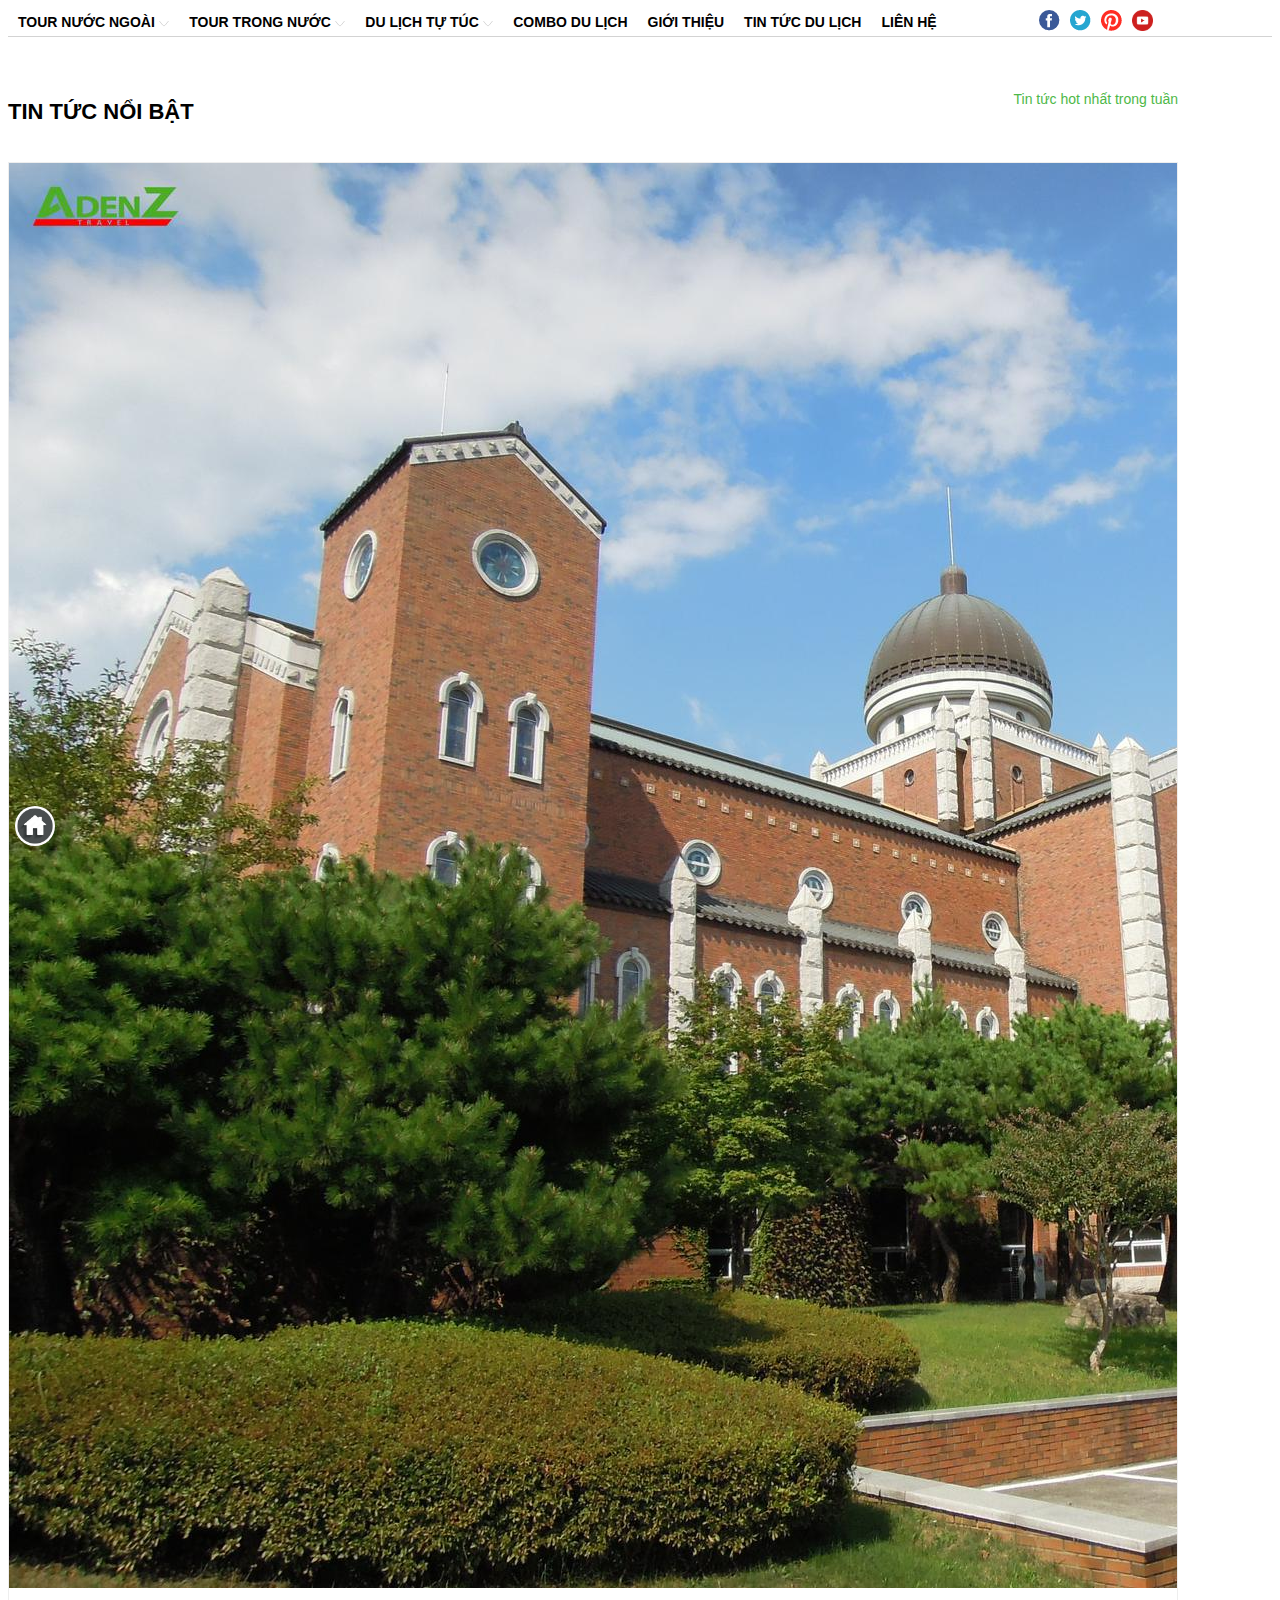
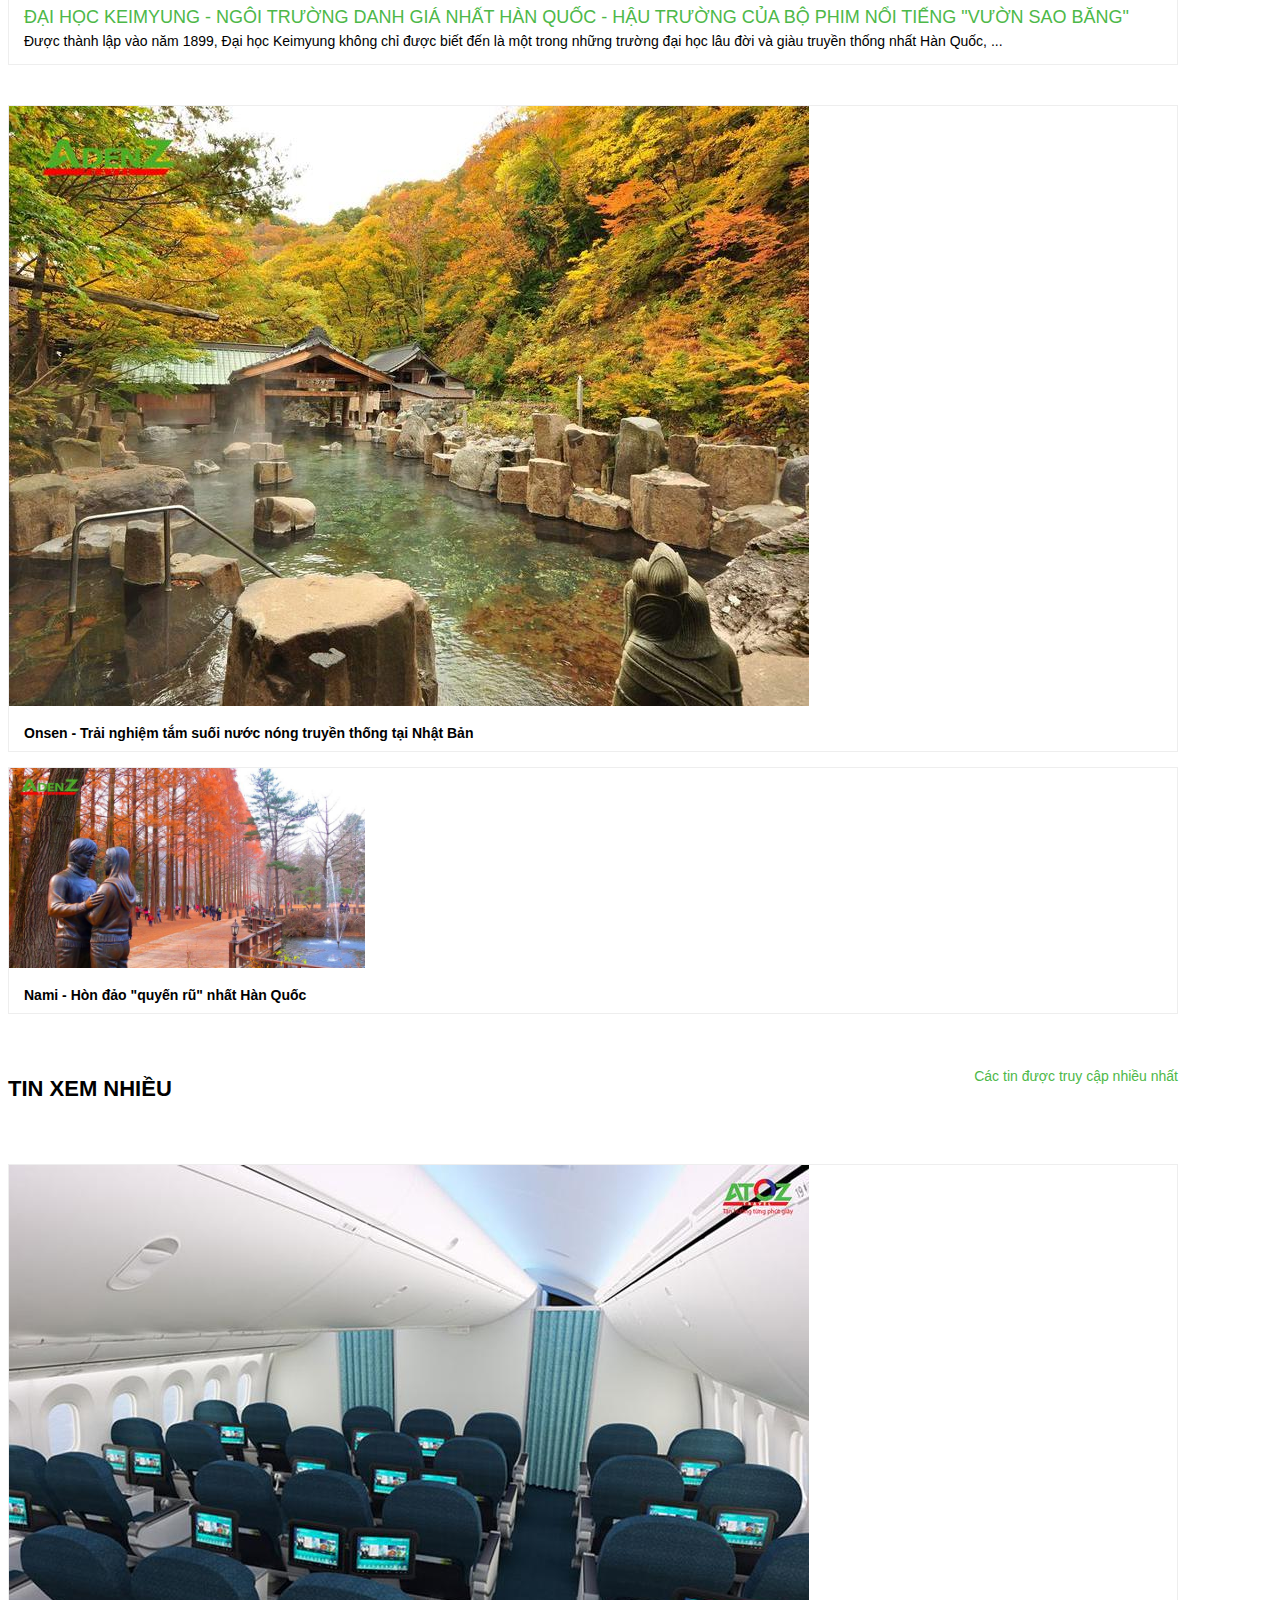
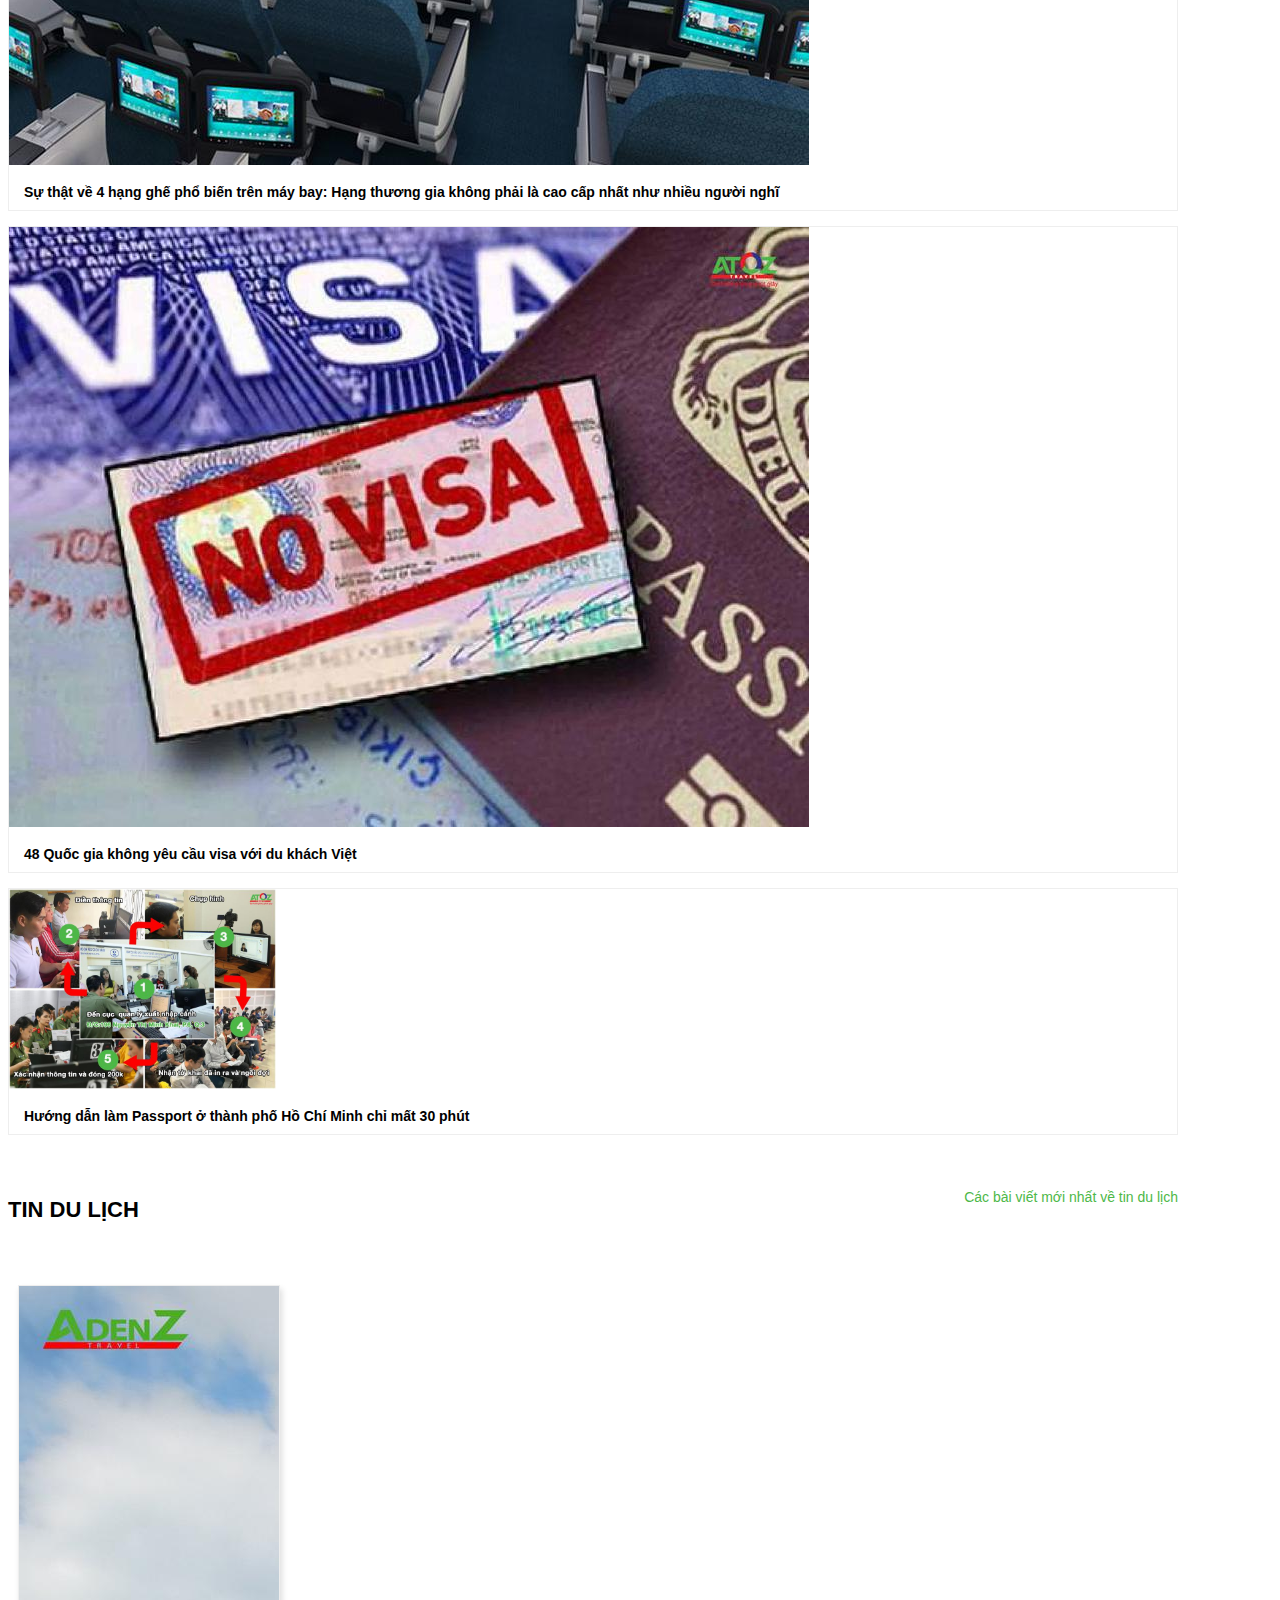
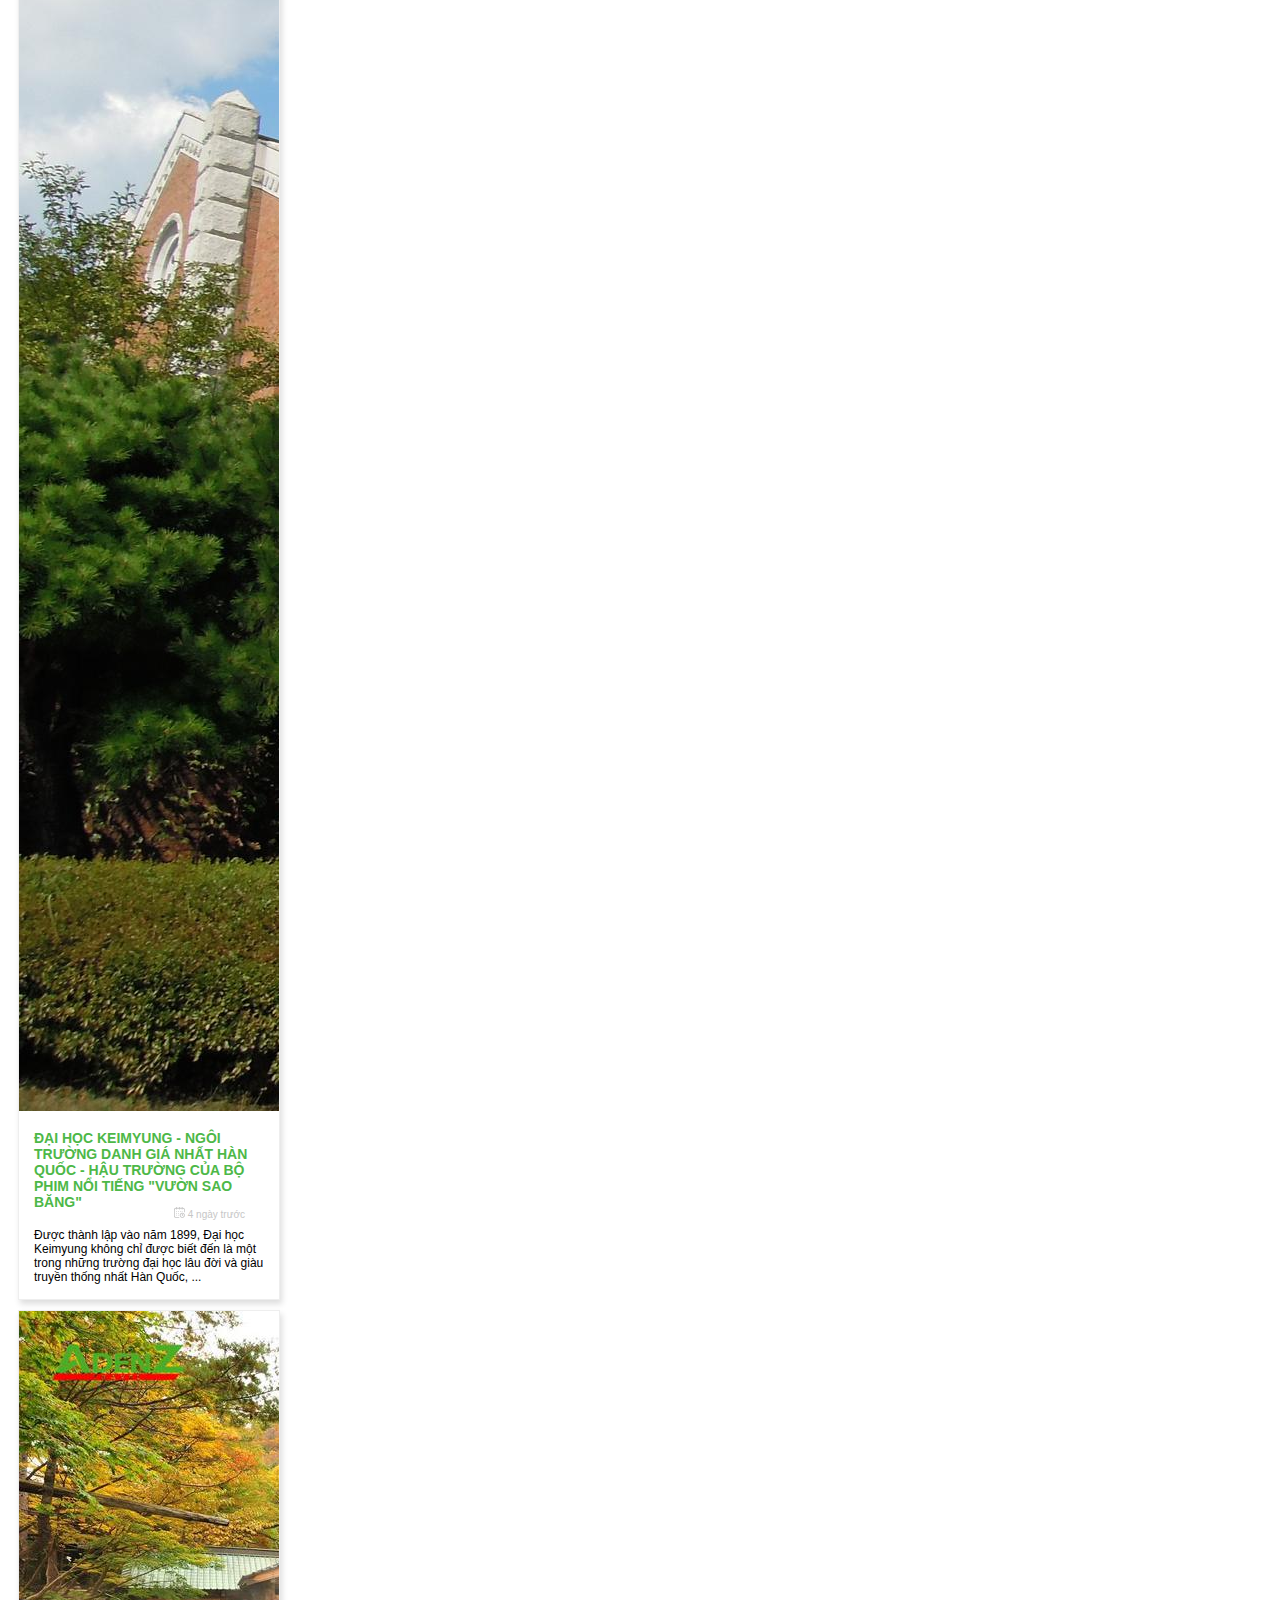
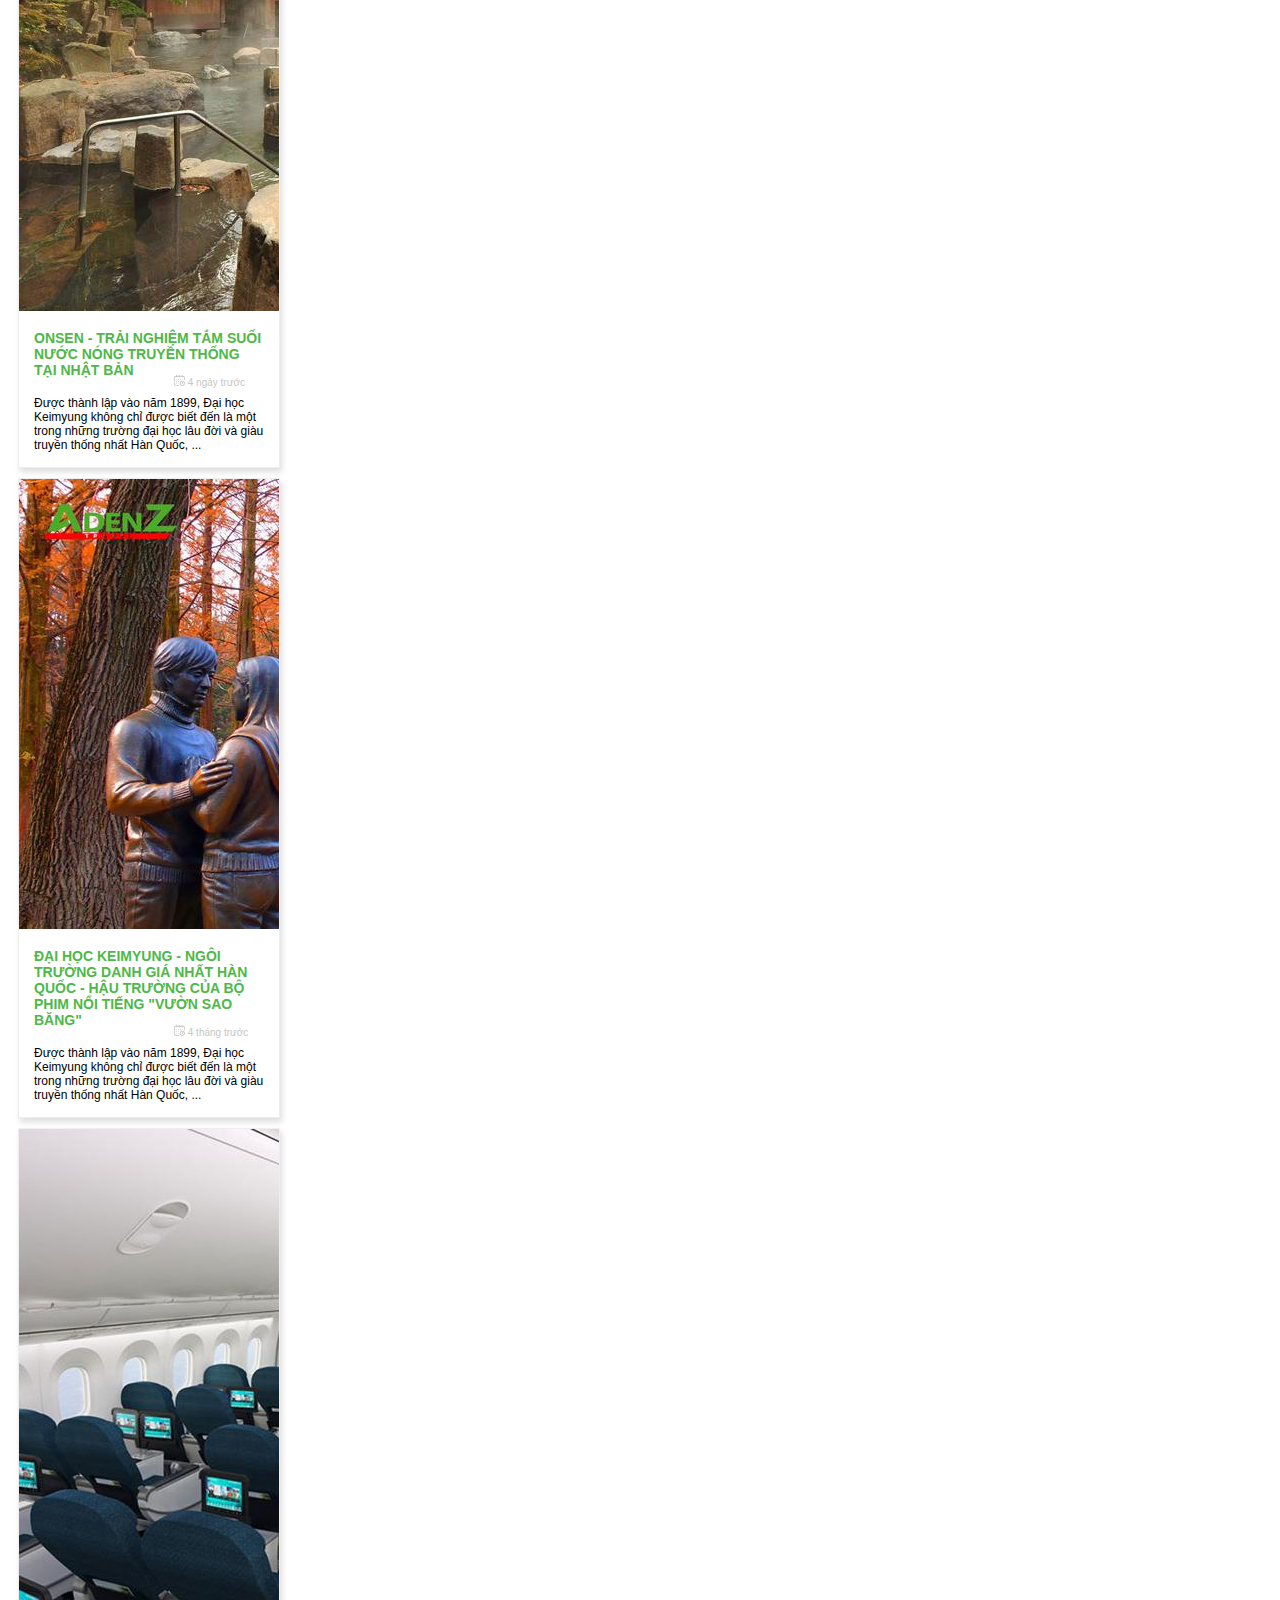
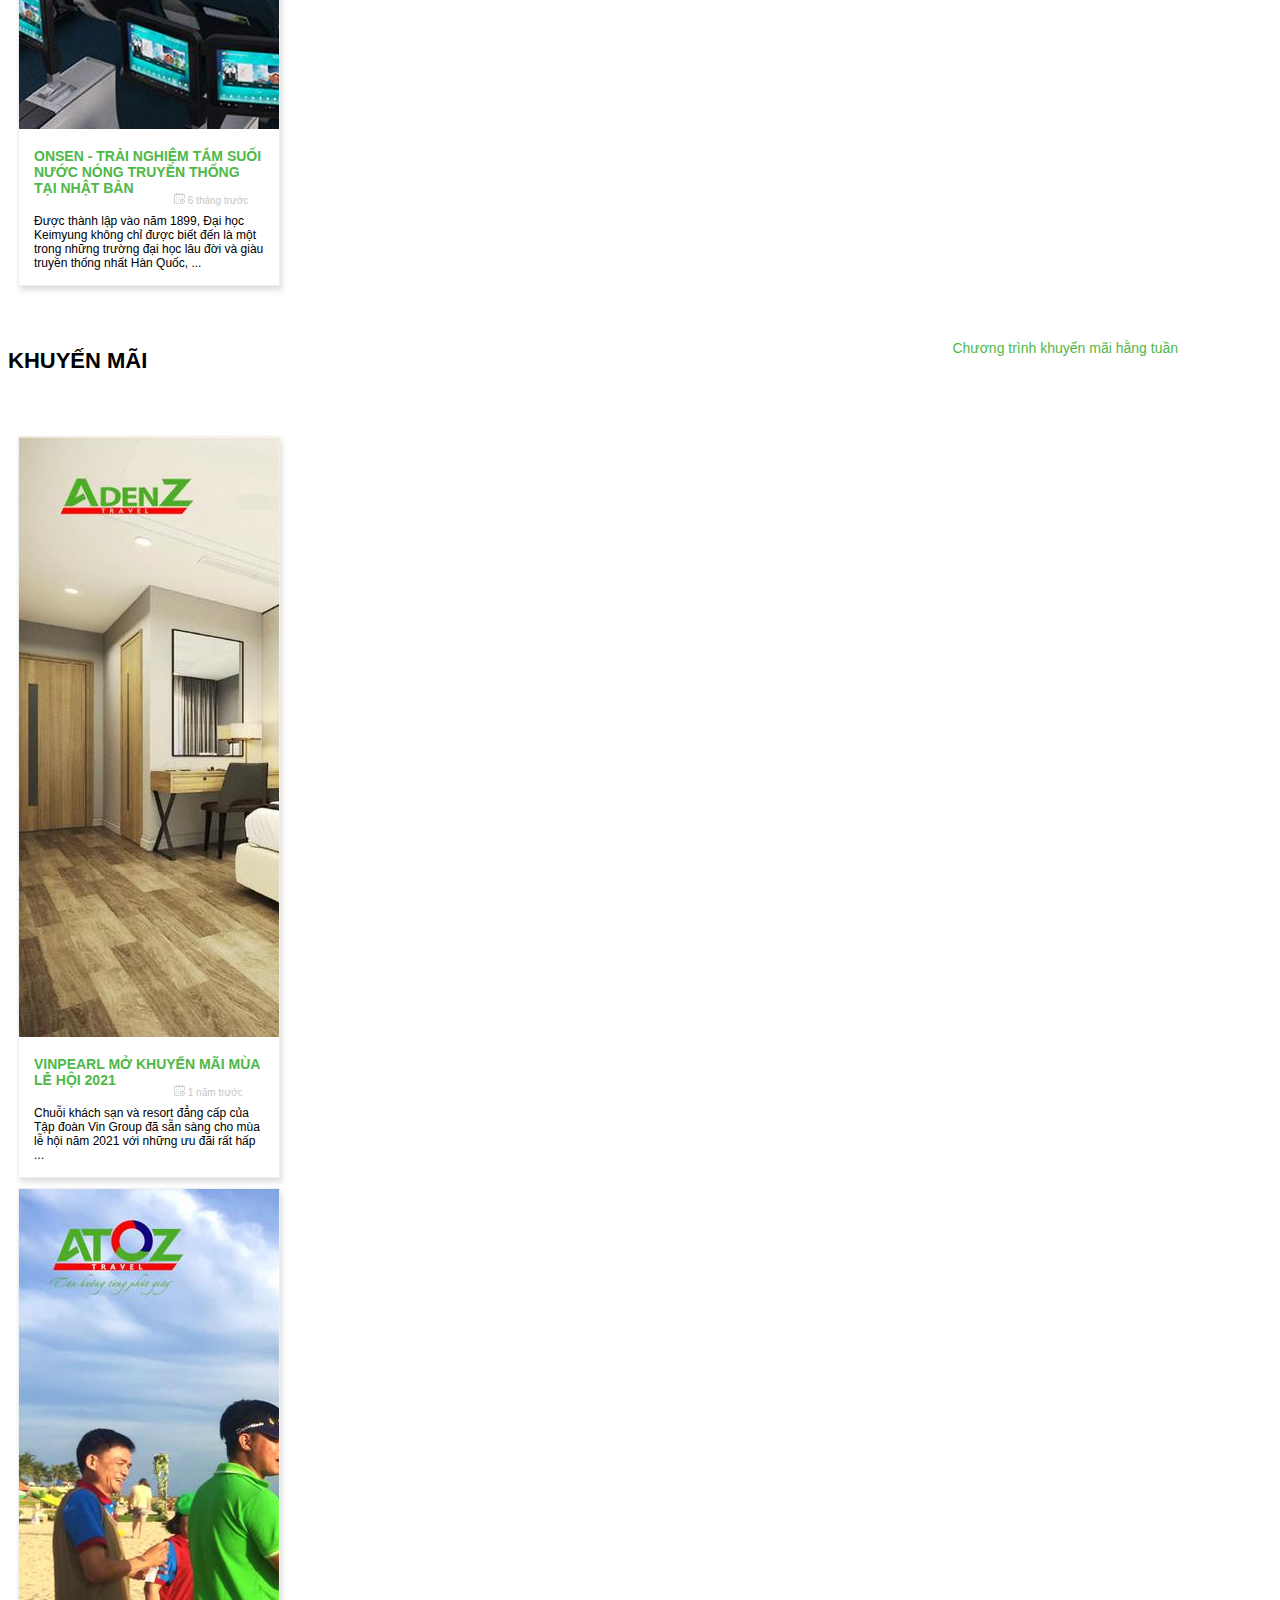
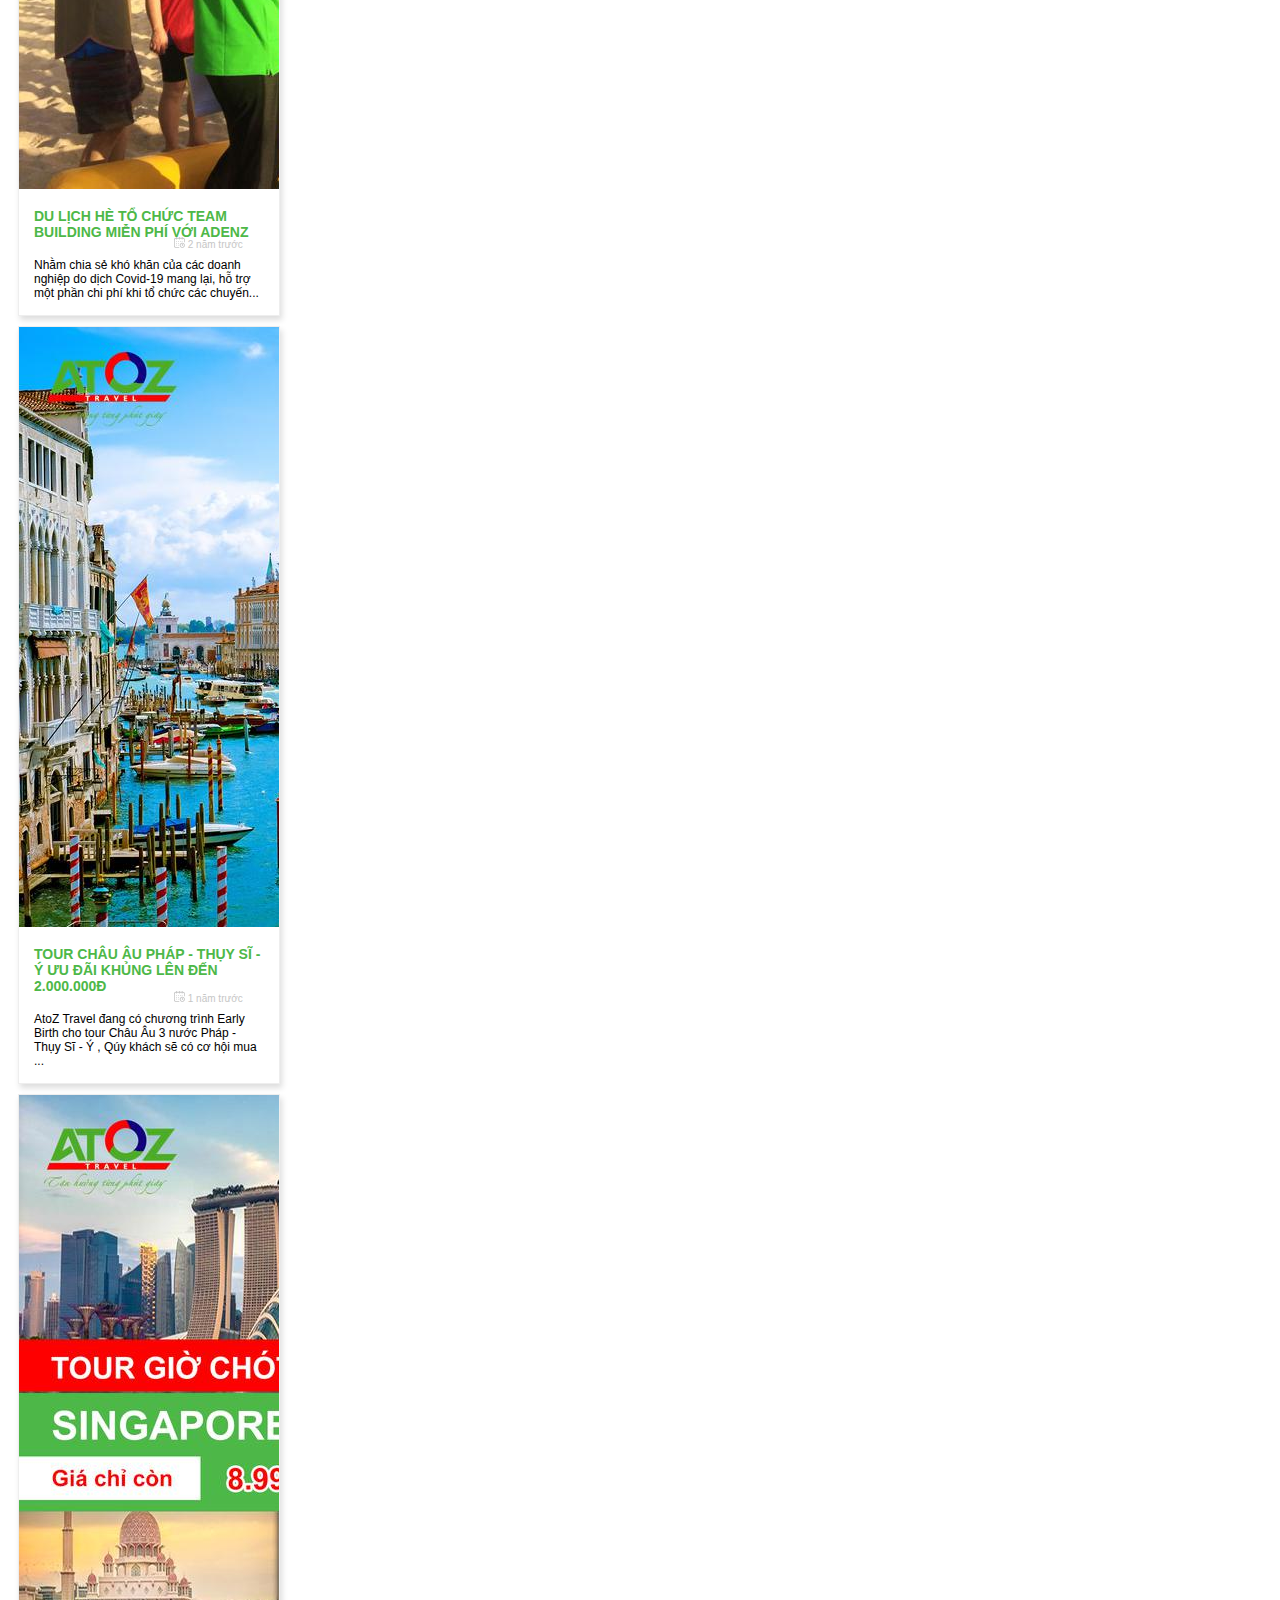
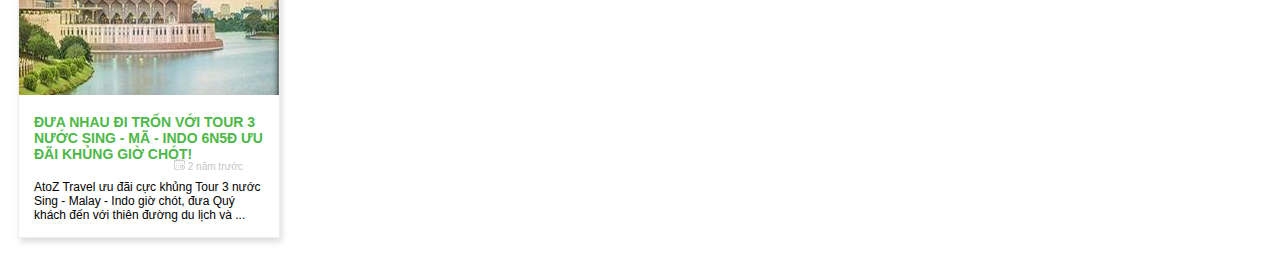
<file: news.html>
<!DOCTYPE html>
<html lang="en">

<head>
    <meta charset="UTF-8">
    <meta http-equiv="X-UA-Compatible" content="IE=edge">
    <meta name="viewport" content="width=device-width, initial-scale=1.0">
    <title>News Adenztravel</title>
    <link rel="stylesheet" href="https://cdnjs.cloudflare.com/ajax/libs/font-awesome/6.2.0/css/all.min.css"
        integrity="sha512-xh6O/CkQoPOWDdYTDqeRdPCVd1SpvCA9XXcUnZS2FmJNp1coAFzvtCN9BmamE+4aHK8yyUHUSCcJHgXloTyT2A=="
        crossorigin="anonymous" referrerpolicy="no-referrer" />
    <link href="https://cdn.jsdelivr.net/npm/bootstrap@5.2.1/dist/css/bootstrap.min.css" rel="stylesheet"
        integrity="sha384-iYQeCzEYFbKjA/T2uDLTpkwGzCiq6soy8tYaI1GyVh/UjpbCx/TYkiZhlZB6+fzT" crossorigin="anonymous">
    <link rel="stylesheet" href="style.css">
</head>

<body>
    <div class="container menu-nav">
        <div class="row" style="flex-wrap: nowrap;align-items: center;">
            <div class="menu-tour">
                <div class="tour-item">
                    <a href="product.html">tour nước ngoài</a>
                    <img class="img-fluid button-showdown" src="img/up-btn.svg" alt="">
                    <div class="showdown-content-menu-tour">
                        <div class="asian"> Châu Á
                            <img class="btn-showmore" src="img/next-btn.svg" alt="">
                            <div class="item-showdown-asian">
                                <p>Asian</p>
                                <div class="row index-menu-tour-item">
                                    <div class="col item-suppermenu">
                                        <a href="">Hàn Quốc</a>
                                        <a href="">Hồng Công</a>
                                        <a href="">Malaysia</a>
                                        <a href="">Lào</a>
                                        <a href="">Bhutan</a>
                                        <a href="">Trung Quốc</a>
                                    </div>
                                    <div class="col">
                                        <a href="">Đài Loan</a>
                                        <a href="">Thái Lan</a>
                                        <a href="">Indonesia</a>
                                        <a href="">Philippines</a>
                                        <a href="">Maldives</a>
                                        <a href="">Singapore</a>
                                    </div>
                                    <div class="col">
                                        <a href="">Nhật Bản</a>
                                        <a href="">Campuchia</a>
                                        <a href="">Myanmar</a>
                                        <a href="">Dubai</a>
                                        <a href="">Ấn Độ</a>
                                    </div>
                                </div>
                            </div>
                        </div>

                        <div class="america">Châu Mỹ
                            <img class="btn-showmore" src="img/next-btn.svg" alt="">
                            <div class="item-showdown-america">
                                <p>America</p>
                                <div class="row index-menu-tour-item">
                                    <div class="col">
                                        <a href="">Đài Loan</a>
                                        <a href="">Thái Lan</a>
                                        <a href="">Indonesia</a>
                                        <a href="">Philippines</a>
                                        <a href="">Maldives</a>
                                        <a href="">Singapore</a>
                                    </div>
                                    <div class="col item-suppermenu">
                                        <a href="">Hàn Quốc</a>
                                        <a href="">Hồng Công</a>
                                        <a href="">Malaysia</a>
                                        <a href="">Lào</a>
                                        <a href="">Bhutan</a>
                                        <a href="">Trung Quốc</a>
                                    </div>
                                    <div class="col">
                                        <a href="">Nhật Bản</a>
                                        <a href="">Campuchia</a>
                                        <a href="">Myanmar</a>
                                        <a href="">Dubai</a>
                                        <a href="">Ấn Độ</a>
                                    </div>
                                </div>
                            </div>
                        </div>

                        <div class="europe">Châu Âu
                            <img class="btn-showmore" src="img/next-btn.svg" alt="">
                            <div class="item-showdown-europe">
                                <p>Europe</p>
                                <div class="row index-menu-tour-item">
                                    <div class="col item-suppermenu">
                                        <a href="">Hàn Quốc</a>
                                        <a href="">Hồng Công</a>
                                        <a href="">Malaysia</a>
                                        <a href="">Lào</a>
                                        <a href="">Bhutan</a>
                                        <a href="">Trung Quốc</a>
                                    </div>
                                    <div class="col">
                                        <a href="">Đài Loan</a>
                                        <a href="">Thái Lan</a>
                                        <a href="">Indonesia</a>
                                        <a href="">Philippines</a>
                                        <a href="">Maldives</a>
                                        <a href="">Singapore</a>
                                    </div>
                                    <div class="col">
                                        <a href="">Nhật Bản</a>
                                        <a href="">Campuchia</a>
                                        <a href="">Myanmar</a>
                                        <a href="">Dubai</a>
                                        <a href="">Ấn Độ</a>
                                    </div>
                                </div>
                            </div>
                        </div>

                        <div class="australia">Châu Úc
                            <img class="btn-showmore" src="img/next-btn.svg" alt="">
                            <div class="item-showdown-australia">
                                <p>Australia</p>
                                <div class="row index-menu-tour-item">
                                    <div class="col">
                                        <a href="">Đài Loan</a>
                                        <a href="">Thái Lan</a>
                                        <a href="">Indonesia</a>
                                        <a href="">Philippines</a>
                                        <a href="">Maldives</a>
                                        <a href="">Singapore</a>
                                    </div>
                                    <div class="col item-suppermenu">
                                        <a href="">Hàn Quốc</a>
                                        <a href="">Hồng Công</a>
                                        <a href="">Malaysia</a>
                                        <a href="">Lào</a>
                                        <a href="">Bhutan</a>
                                        <a href="">Trung Quốc</a>
                                    </div>
                                    <div class="col">
                                        <a href="">Nhật Bản</a>
                                        <a href="">Campuchia</a>
                                        <a href="">Myanmar</a>
                                        <a href="">Dubai</a>
                                        <a href="">Ấn Độ</a>
                                    </div>
                                </div>
                            </div>
                        </div>

                    </div>
                </div>
                <div class="tour-item tour-second">
                    <a href="product.html">tour trong nước</a>
                    <img class="img-fluid button-showdown" src="img/up-btn.svg" alt="">
                    <div class="showdown-content-menu-tour">
                        <div class="item-showdown-1">Thông báo 1
                            <div class="item-showdown-1-plus">
                                <p>Service</p>
                                <div class="row index-menu-tour-item">
                                    <div class="col item-suppermenu">
                                        <a href="">Hàn Quốc</a>
                                        <a href="">Hồng Công</a>
                                        <a href="">Malaysia</a>
                                        <a href="">Lào</a>
                                        <a href="">Bhutan</a>
                                        <a href="">Trung Quốc</a>
                                    </div>
                                    <div class="col">
                                        <a href="">Đài Loan</a>
                                        <a href="">Thái Lan</a>
                                        <a href="">Indonesia</a>
                                        <a href="">Philippines</a>
                                        <a href="">Maldives</a>
                                        <a href="">Singapore</a>
                                    </div>
                                    <div class="col">
                                        <a href="">Nhật Bản</a>
                                        <a href="">Campuchia</a>
                                        <a href="">Myanmar</a>
                                        <a href="">Dubai</a>
                                        <a href="">Ấn Độ</a>
                                    </div>
                                </div>
                            </div>
                        </div>
                        <div class="item-showdown-2">Thông báo 2
                            <div class="item-showdown-2-plus">
                                <p>Service 2</p>
                                <div class="row index-menu-tour-item">
                                    <div class="col item-suppermenu">
                                        <a href="">Đài Loan</a>
                                        <a href="">Thái Lan</a>
                                        <a href="">Indonesia</a>
                                        <a href="">Philippines</a>
                                        <a href="">Maldives</a>
                                        <a href="">Singapore</a>
                                    </div>
                                    <div class="col ">
                                        <a href="">Hàn Quốc</a>
                                        <a href="">Hồng Công</a>
                                        <a href="">Malaysia</a>
                                        <a href="">Lào</a>
                                        <a href="">Bhutan</a>
                                        <a href="">Trung Quốc</a>
                                    </div>
                                    <div class="col">
                                        <a href="">Nhật Bản</a>
                                        <a href="">Campuchia</a>
                                        <a href="">Myanmar</a>
                                        <a href="">Dubai</a>
                                        <a href="">Ấn Độ</a>
                                    </div>
                                </div>
                            </div>
                        </div>
                        <div class="item-showdown-3">Thông báo 3
                            <div class="item-showdown-3-plus">
                                <p>Service 3</p>
                                <div class="row index-menu-tour-item">
                                    <div class="col item-suppermenu">
                                        <a href="">Hàn Quốc</a>
                                        <a href="">Hồng Công</a>
                                        <a href="">Malaysia</a>
                                        <a href="">Lào</a>
                                        <a href="">Bhutan</a>
                                        <a href="">Trung Quốc</a>
                                    </div>
                                    <div class="col">
                                        <a href="">Đài Loan</a>
                                        <a href="">Thái Lan</a>
                                        <a href="">Indonesia</a>
                                        <a href="">Philippines</a>
                                        <a href="">Maldives</a>
                                        <a href="">Singapore</a>
                                    </div>
                                    <div class="col">
                                        <a href="">Nhật Bản</a>
                                        <a href="">Campuchia</a>
                                        <a href="">Myanmar</a>
                                        <a href="">Dubai</a>
                                        <a href="">Ấn Độ</a>
                                    </div>
                                </div>
                            </div>
                        </div>
                        <div class="item-showdown-4">Thông báo 4
                            <div class="item-showdown-4-plus">
                                <p>Service 4</p>
                                <div class="row index-menu-tour-item">
                                    <div class="col item-suppermenu">
                                        <a href="">Đài Loan</a>
                                        <a href="">Thái Lan</a>
                                        <a href="">Indonesia</a>
                                        <a href="">Philippines</a>
                                        <a href="">Maldives</a>
                                        <a href="">Singapore</a>
                                    </div>
                                    <div class="col ">
                                        <a href="">Hàn Quốc</a>
                                        <a href="">Hồng Công</a>
                                        <a href="">Malaysia</a>
                                        <a href="">Lào</a>
                                        <a href="">Bhutan</a>
                                        <a href="">Trung Quốc</a>
                                    </div>
                                    <div class="col">
                                        <a href="">Nhật Bản</a>
                                        <a href="">Campuchia</a>
                                        <a href="">Myanmar</a>
                                        <a href="">Dubai</a>
                                        <a href="">Ấn Độ</a>
                                    </div>
                                </div>
                            </div>
                        </div>
                    </div>
                </div>
                <div class="tour-item">
                    <a>du lịch tự túc</a>
                    <img class="img-fluid" src="img/up-btn.svg" alt="">
                    <div class="showdown-content-menu-tour" style="background-color: #EFEFEF">
                        <a>Tham Quan Giải Trí</a>
                        <a>Đặt Khách Sạn</a>
                        <a>Vé Máy Bay</a>
                        <a>Vé Xe & Tàu Liên Tỉnh</a>
                        <a>Tàu & Xe Bus Sân Bay</a>
                        <a>Ẩm Thực & Nhà Hàng</a>
                        <a>Sim Card & Thuê Wifi</a>
                    </div>
                </div>
                <div class="tour-item">
                    <a href="combotour.html">combo du lịch</a>
                </div>
                <div class="tour-item">
                    <a href="about.html">giới thiệu</a>
                </div>
                <div class="tour-item">
                    <a href="news.html">tin tức du lịch</a>
                </div>
                <div class="tour-item">
                    <a href="contact.html">liên hệ</a>
                </div>
                <div class="header-group-icon"
                    onclick="alert('Tính năng này tạm thời đang bảo trì, bạn vui lòng thử lại sau.')">
                    <div class="mini-icon facebook">
                        <img class="img-fluid" src="img/icon_facebook.png" alt="">
                    </div>
                    <div class="mini-icon twiter">
                        <img class="img-fluid" src="img/icon_twitter.png" alt="">
                    </div>
                    <div class="mini-icon pinterest">
                        <img class="img-fluid" src="img/icon_pinterest.png" alt="">
                    </div>
                    <div class="mini-icon youtube">
                        <img class="img-fluid" src="img/youtube.png" alt="">
                    </div>
                    <div class="line-clear-section"></div>
                </div>
            </div>
        </div>
    </div>
    <div class="line-clear-section" style="margin: 0;"></div>

    <section id="first-news">
        <div class="container">
            <div class="row">
                <div class="col news-left">
                    <div class="board-news">
                        <div class="group-top-item-news">
                            <div class="title-board-news">
                                <p>tin tức nổi bật</p>
                            </div>
                            <div class="text-more-news">
                                <p>Tin tức hot nhất trong tuần <i class="fa-solid fa-chevron-right font-size-icon"></i>
                                </p>
                            </div>
                        </div>
                        <div class="item-news">
                            <div class="img-top-item-news">
                                <img class="img-fluid scale-img" src="img/original (4).jpg" alt="">
                            </div>
                            <div class="title-item-news">
                                ĐẠI HỌC KEIMYUNG - NGÔI TRƯỜNG DANH GIÁ NHẤT HÀN QUỐC - HẬU TRƯỜNG CỦA BỘ PHIM NỔI TIẾNG
                                "VƯỜN SAO BĂNG"
                            </div>
                            <div class="index-item-news">
                                Được thành lập vào năm 1899, Đại học Keimyung không chỉ được biết đến là một trong những
                                trường đại học lâu đời và giàu truyền thống nhất Hàn Quốc, ...
                            </div>
                        </div>
                        <div class="row">
                            <div class="col">
                                <div class="item-news">
                                    <div class="img-top-item-news">
                                        <img class="img-fluid scale-img" src="img/thumbnail (32).jpg" alt="">
                                    </div>
                                    <div class="title-item-news-bottom">
                                        Onsen - Trải nghiệm tắm suối nước nóng truyền thống tại Nhật Bản
                                    </div>
                                </div>
                            </div>
                            <div class="col">
                                <div class="item-news">
                                    <div class="img-top-item-news mini-img-news">
                                        <img class="img-fluid scale-img" src="img/thumbnail (33).jpg" alt="">
                                    </div>
                                    <div class="title-item-news-bottom">
                                        Nami - Hòn đảo "quyến rũ" nhất Hàn Quốc
                                    </div>
                                </div>
                            </div>
                        </div>
                    </div>
                </div>
                <div class="col news-right">
                    <div class="board-news">
                        <div class="group-top-item-news">
                            <div class="title-board-news">
                                <p>tin xem nhiều</p>
                            </div>
                            <div class="text-more-news">
                                <p>Các tin được truy cập nhiều nhất <i
                                        class="fa-solid fa-chevron-right font-size-icon"></i>
                                </p>
                            </div>
                        </div>
                        <div class="row">
                            <div class="col">
                                <div class="item-news">
                                    <div class="img-top-item-news">
                                        <img class="img-fluid scale-img" src="img/thumbnail (34).jpg" alt="">
                                    </div>
                                    <div class="title-item-news-bottom">
                                        Sự thật về 4 hạng ghế phổ biến trên máy bay: Hạng thương gia không phải là cao
                                        cấp nhất như nhiều người nghĩ
                                    </div>
                                </div>
                                <div class="item-news">
                                    <div class="img-top-item-news">
                                        <img class="img-fluid scale-img" src="img/thumbnail (35).jpg" alt="">
                                    </div>
                                    <div class="title-item-news-bottom">
                                        48 Quốc gia không yêu cầu visa với du khách Việt
                                    </div>
                                </div>
                                <div class="item-news">
                                    <div class="img-top-item-news mini-img-news">
                                        <img class="img-fluid scale-img" src="img/thumbnail (36).jpg" alt="">
                                    </div>
                                    <div class="title-item-news-bottom">
                                        Hướng dẫn làm Passport ở thành phố Hồ Chí Minh chỉ mất 30 phút
                                    </div>
                                </div>
                            </div>
                            <div class="col">

                            </div>

                        </div>
                    </div>
                </div>
            </div>

            <div class="row">
                <div class="col main-left">
                    <div class="board-news">
                        <div class="group-top-item-news">
                            <div class="title-board-news">
                                <p>tin du lịch</p>
                            </div>
                            <div class="text-more-news">
                                <p>Các bài viết mới nhất về tin du lịch <i
                                        class="fa-solid fa-chevron-right font-size-icon"></i>
                                </p>
                            </div>
                        </div>
                        <div class="row">
                            <div class="item-news shadow-item size-item">
                                <div class="img-top-item-news">
                                    <img class="img-fluid scale-img" src="img/original (4).jpg" alt="">
                                </div>
                                <div class="title-item-news">
                                    ĐẠI HỌC KEIMYUNG - NGÔI TRƯỜNG DANH GIÁ NHẤT HÀN QUỐC - HẬU TRƯỜNG CỦA BỘ PHIM NỔI
                                    TIẾNG
                                    "VƯỜN SAO BĂNG"
                                </div>
                                <span><img src="img/icon_calendar.png" alt="">
                                    4 ngày trước
                                </span>
                                <div class="index-item-news">
                                    Được thành lập vào năm 1899, Đại học Keimyung không chỉ được biết đến là một trong
                                    những
                                    trường đại học lâu đời và giàu truyền thống nhất Hàn Quốc, ...
                                </div>
                            </div>
                            <div class="item-news shadow-item size-item">
                                <div class="img-top-item-news">
                                    <img class="img-fluid scale-img" src="img/thumbnail (32).jpg" alt="">
                                </div>
                                <div class="title-item-news">
                                    Onsen - Trải nghiệm tắm suối nước nóng truyền thống tại Nhật Bản
                                </div>
                                <span><img src="img/icon_calendar.png" alt="">
                                    4 ngày trước
                                </span>
                                <div class="index-item-news">
                                    Được thành lập vào năm 1899, Đại học Keimyung không chỉ được biết đến là một trong
                                    những
                                    trường đại học lâu đời và giàu truyền thống nhất Hàn Quốc, ...
                                </div>
                            </div>
                            <div class="item-news shadow-item size-item">
                                <div class="img-top-item-news">
                                    <img class="img-fluid scale-img" src="img/thumbnail (33).jpg" alt="">
                                </div>
                                <div class="title-item-news">
                                    ĐẠI HỌC KEIMYUNG - NGÔI TRƯỜNG DANH GIÁ NHẤT HÀN QUỐC - HẬU TRƯỜNG CỦA BỘ PHIM NỔI
                                    TIẾNG
                                    "VƯỜN SAO BĂNG"
                                </div>
                                <span><img src="img/icon_calendar.png" alt="">
                                    4 tháng trước
                                </span>
                                <div class="index-item-news">
                                    Được thành lập vào năm 1899, Đại học Keimyung không chỉ được biết đến là một trong
                                    những
                                    trường đại học lâu đời và giàu truyền thống nhất Hàn Quốc, ...
                                </div>
                            </div>
                            <div class="item-news shadow-item size-item">
                                <div class="img-top-item-news">
                                    <img class="img-fluid scale-img" src="img/thumbnail (34).jpg" alt="">
                                </div>
                                <div class="title-item-news">
                                    Onsen - Trải nghiệm tắm suối nước nóng truyền thống tại Nhật Bản
                                </div>
                                <span><img src="img/icon_calendar.png" alt="">
                                    6 tháng trước
                                </span>
                                <div class="index-item-news">
                                    Được thành lập vào năm 1899, Đại học Keimyung không chỉ được biết đến là một trong
                                    những
                                    trường đại học lâu đời và giàu truyền thống nhất Hàn Quốc, ...
                                </div>
                            </div>
                        </div>
                    </div>
                </div>
                <div class="col main-right">
                    <div class="board-news">
                        <div class="group-top-item-news">
                            <div class="title-board-news">
                                <p>khuyến mãi</p>
                            </div>
                            <div class="text-more-news">
                                <p>Chương trình khuyến mãi hằng tuần <i
                                        class="fa-solid fa-chevron-right font-size-icon"></i>
                                </p>
                            </div>
                        </div>
                        <div class="row">
                            <div class="item-news shadow-item size-item">
                                <div class="img-top-item-news">
                                    <img class="img-fluid scale-img" src="img/thumbnail (30).jpg" alt="">
                                </div>
                                <div class="title-item-news">
                                    VinPearl mở khuyến mãi Mùa lễ hội 2021
                                </div>
                                <span><img src="img/icon_calendar.png" alt="">
                                    1 năm trước
                                </span>
                                <div class="index-item-news">
                                    Chuỗi khách sạn và resort đẳng cấp của Tập đoàn Vin Group đã sẵn sàng cho mùa lễ hội
                                    năm 2021 với những ưu đãi rất hấp ...
                                </div>
                            </div>
                            <div class="item-news shadow-item size-item">
                                <div class="img-top-item-news">
                                    <img class="img-fluid scale-img" src="img/thumbnail (37).jpg" alt="">
                                </div>
                                <div class="title-item-news">
                                    Du lịch hè tổ chức team building miễn phí với AdenZ
                                </div>
                                <span><img src="img/icon_calendar.png" alt="">
                                    2 năm trước
                                </span>
                                <div class="index-item-news">
                                    Nhằm chia sẻ khó khăn của các doanh nghiệp do dịch Covid-19 mang lại, hỗ trợ một
                                    phần chi phí khi tổ chức các chuyến...
                                </div>
                            </div>
                            <div class="item-news shadow-item size-item">
                                <div class="img-top-item-news">
                                    <img class="img-fluid scale-img" src="img/thumbnail (38).jpg" alt="">
                                </div>
                                <div class="title-item-news">
                                    Tour Châu Âu Pháp - Thụy Sĩ - Ý ưu đãi khủng lên đến 2.000.000đ
                                </div>
                                <span><img src="img/icon_calendar.png" alt="">
                                    1 năm trước
                                </span>
                                <div class="index-item-news">
                                    AtoZ Travel đang có chương trình Early Birth cho tour Châu Âu 3 nước Pháp - Thụy Sĩ
                                    - Ý , Qúy khách sẽ có cơ hội mua ...
                                </div>
                            </div>
                            <div class="item-news shadow-item size-item">
                                <div class="img-top-item-news">
                                    <img class="img-fluid scale-img" src="img/thumbnail (39).jpg" alt="">
                                </div>
                                <div class="title-item-news">
                                    Đưa nhau đi trốn với Tour 3 nước Sing - Mã - Indo 6N5Đ ưu đãi khủng giờ chót!
                                </div>
                                <span><img src="img/icon_calendar.png" alt="">
                                    2 năm trước
                                </span>
                                <div class="index-item-news">
                                    AtoZ Travel ưu đãi cực khủng Tour 3 nước Sing - Malay - Indo giờ chót, đưa Quý khách
                                    đến với thiên đường du lịch và ...
                                </div>
                            </div>
                        </div>
                    </div>
                </div>
            </div>
        </div>
    </section>
    <span class="btn-go-home">
        <a href="index.html"><img src="img/home.jpg" alt=""></a>
    </span>
</body>

</html>
</file>
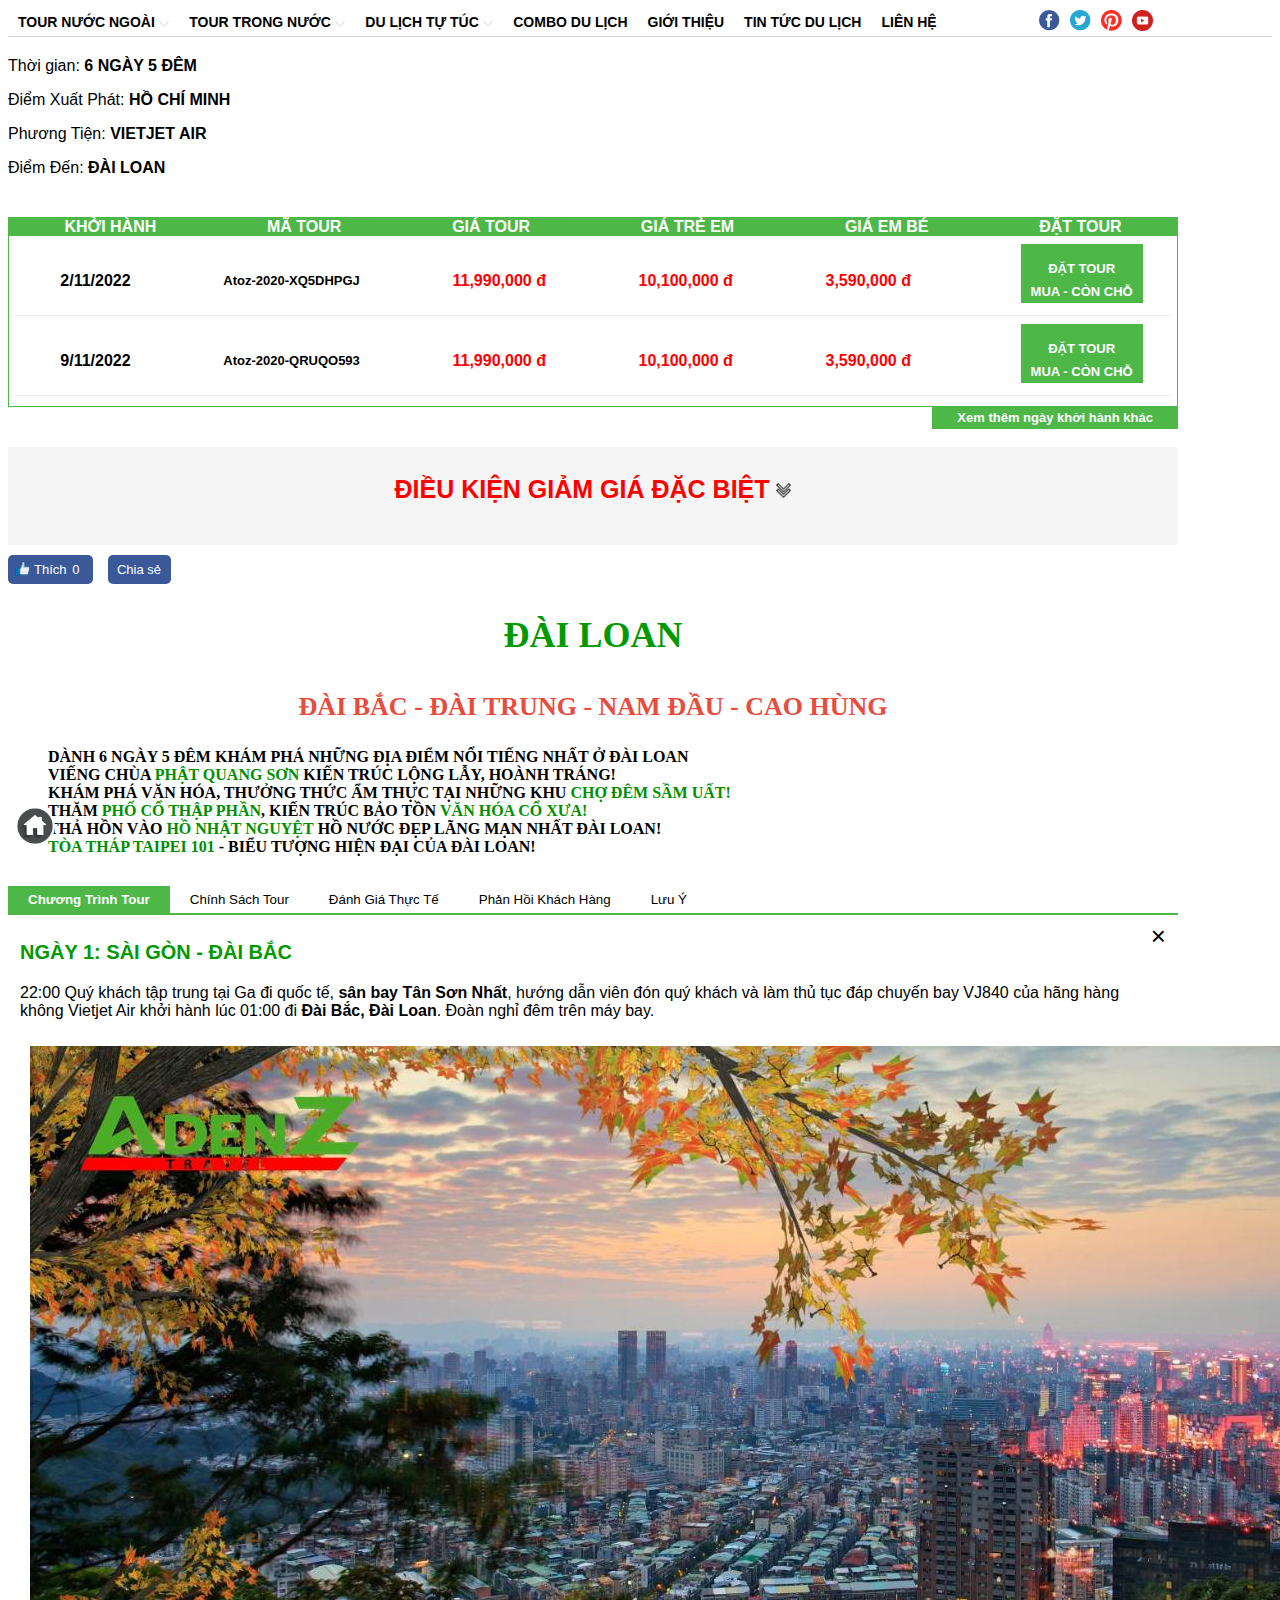
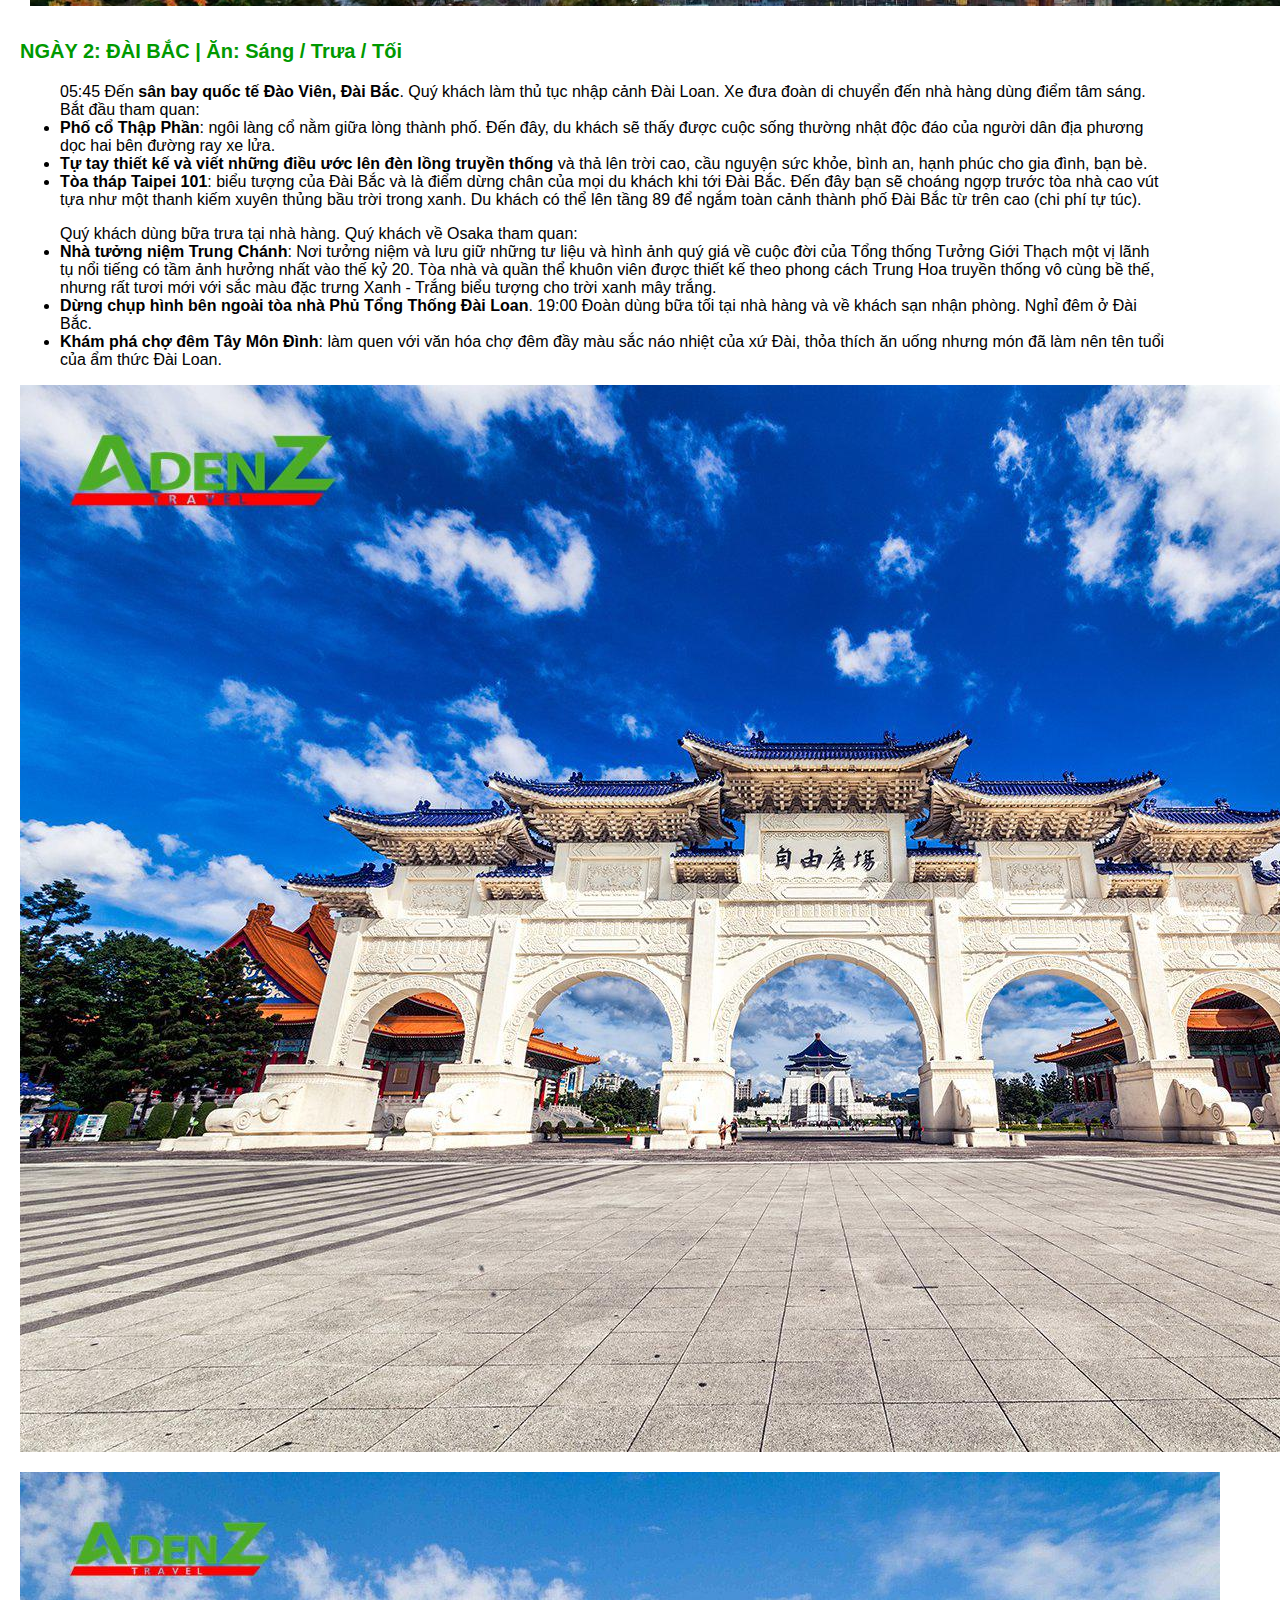
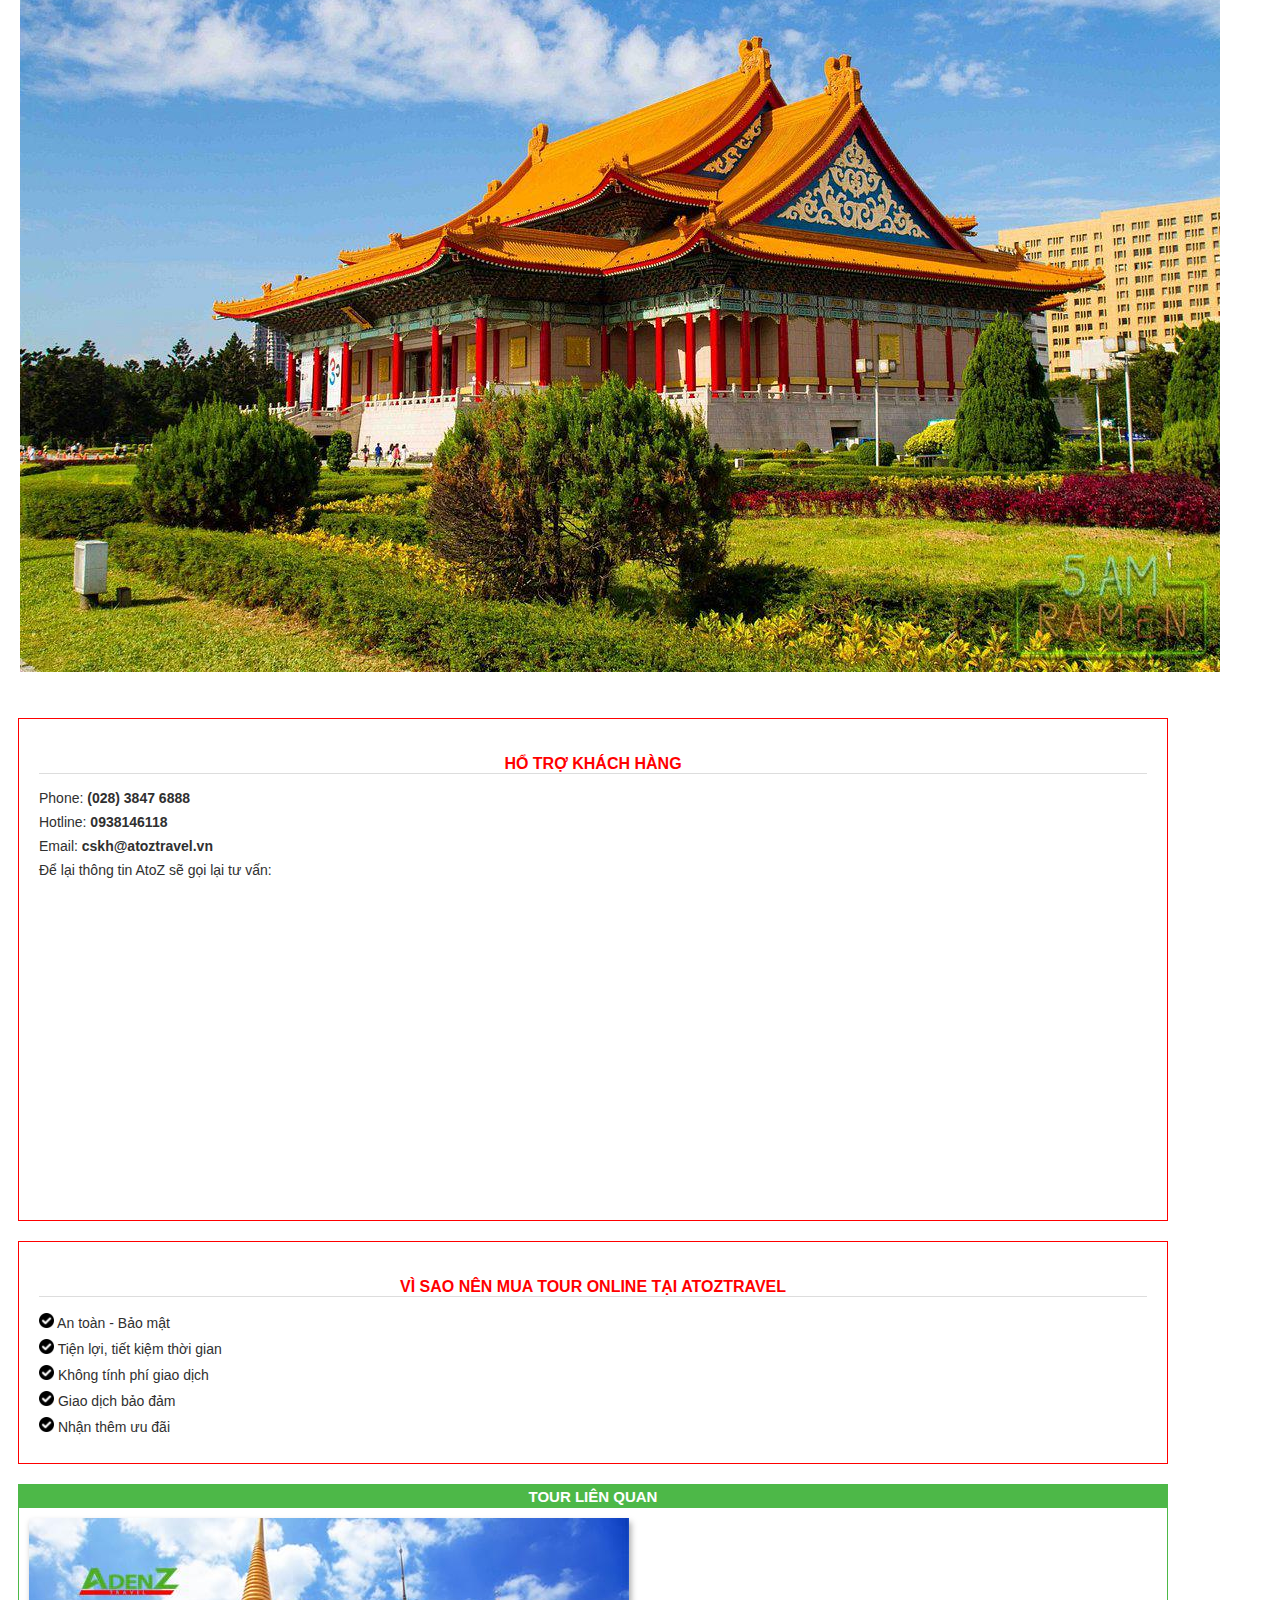
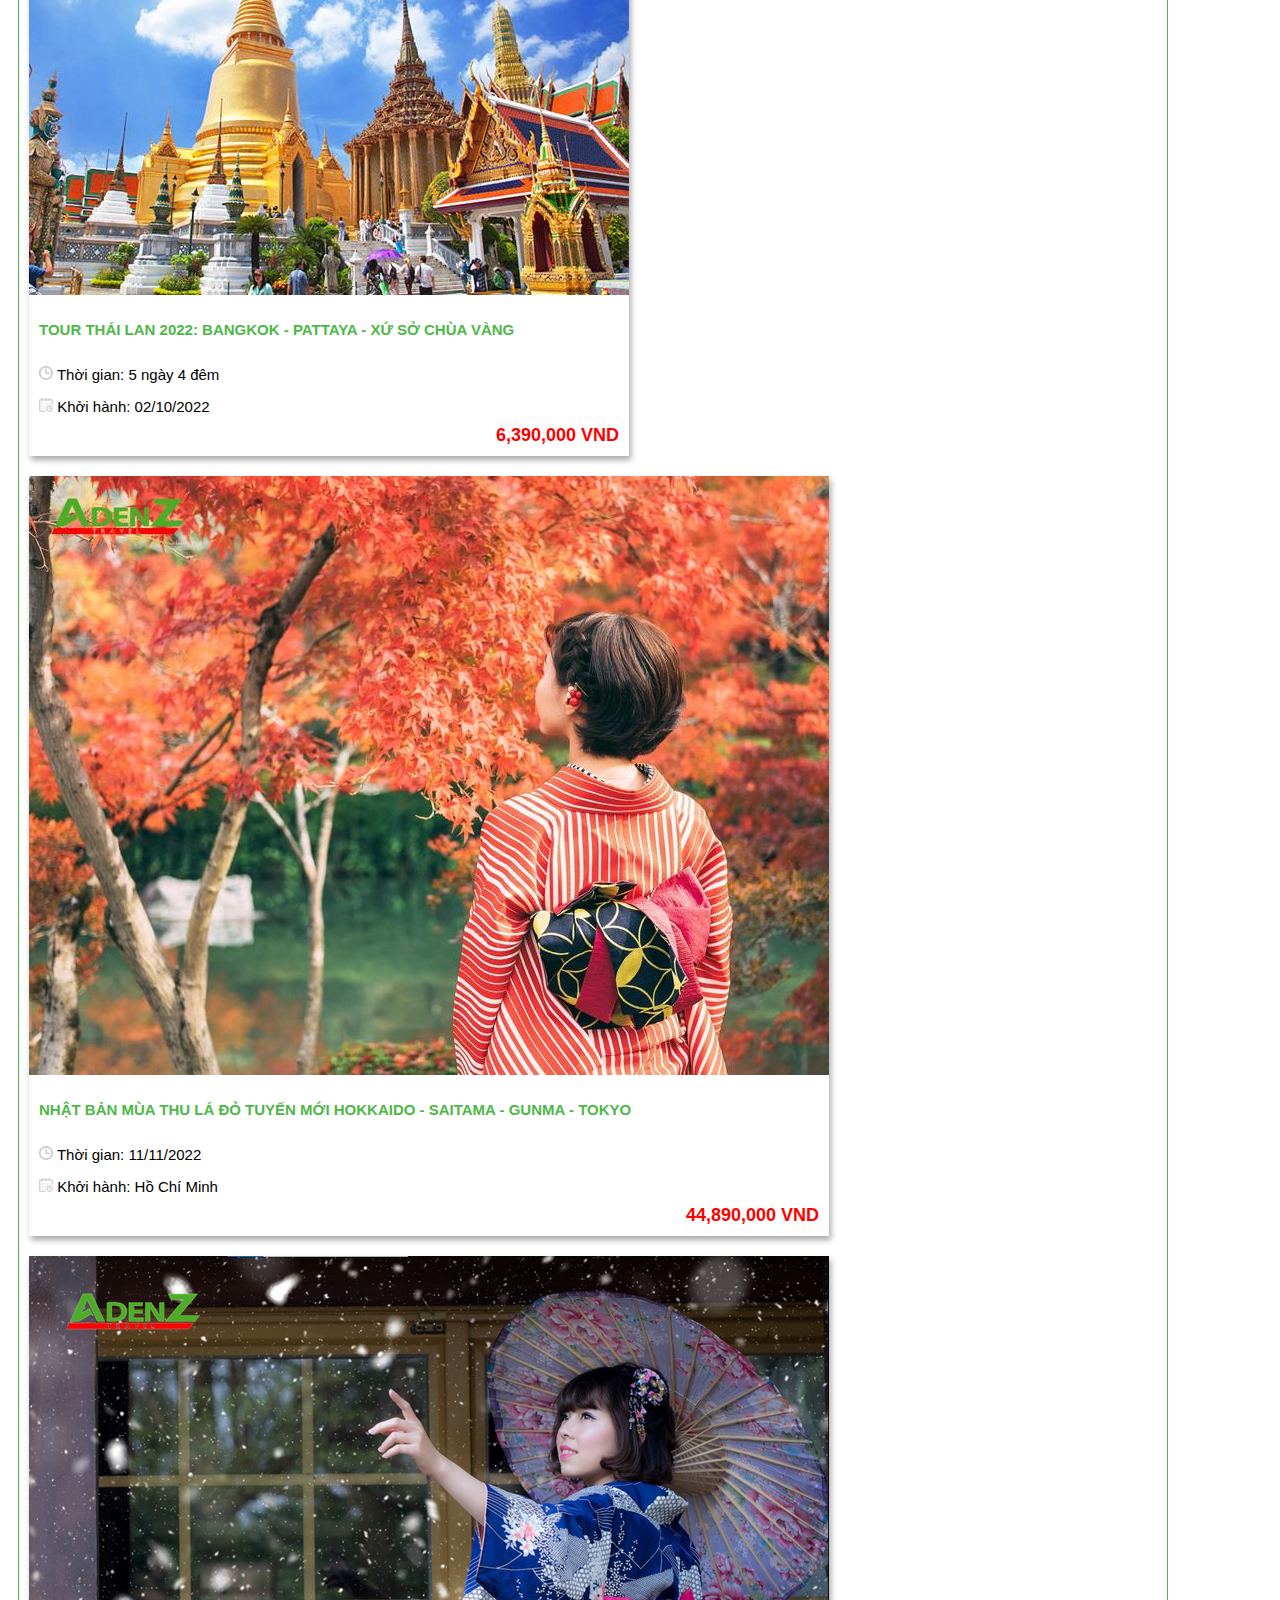
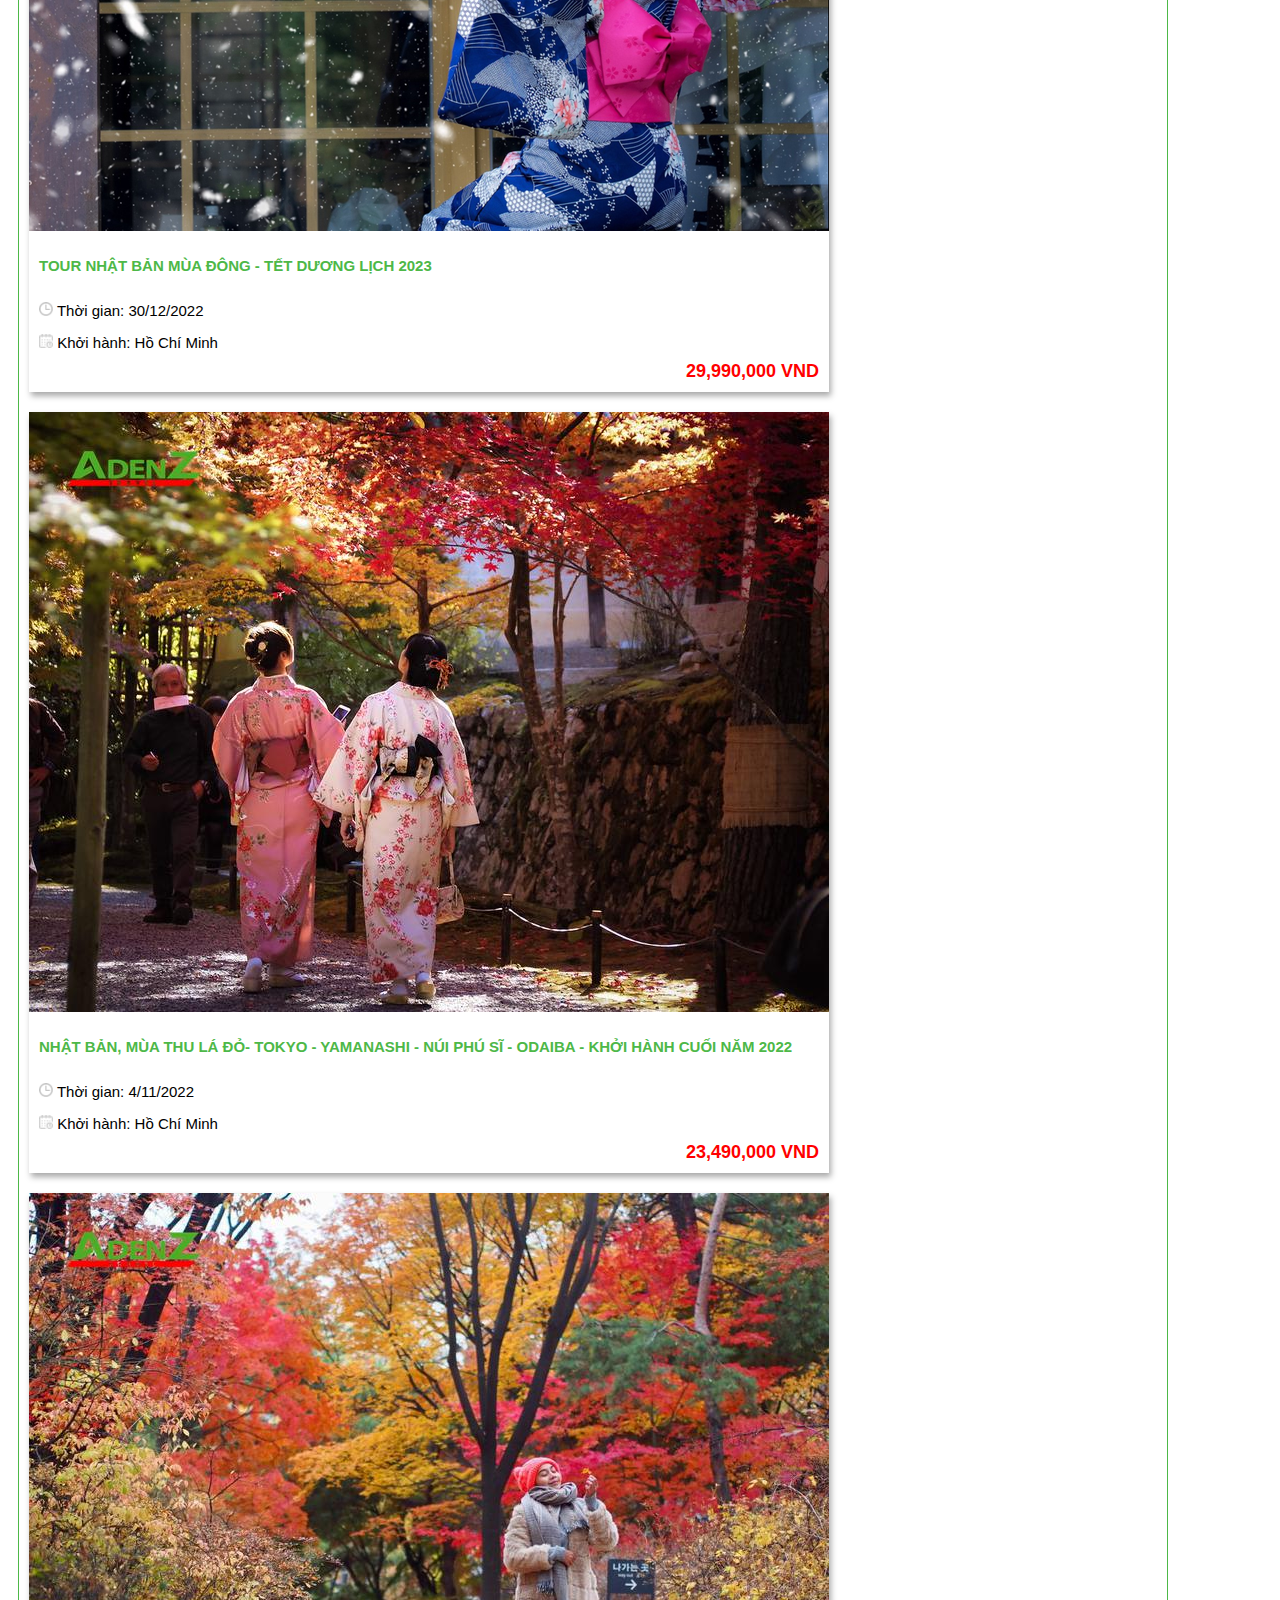
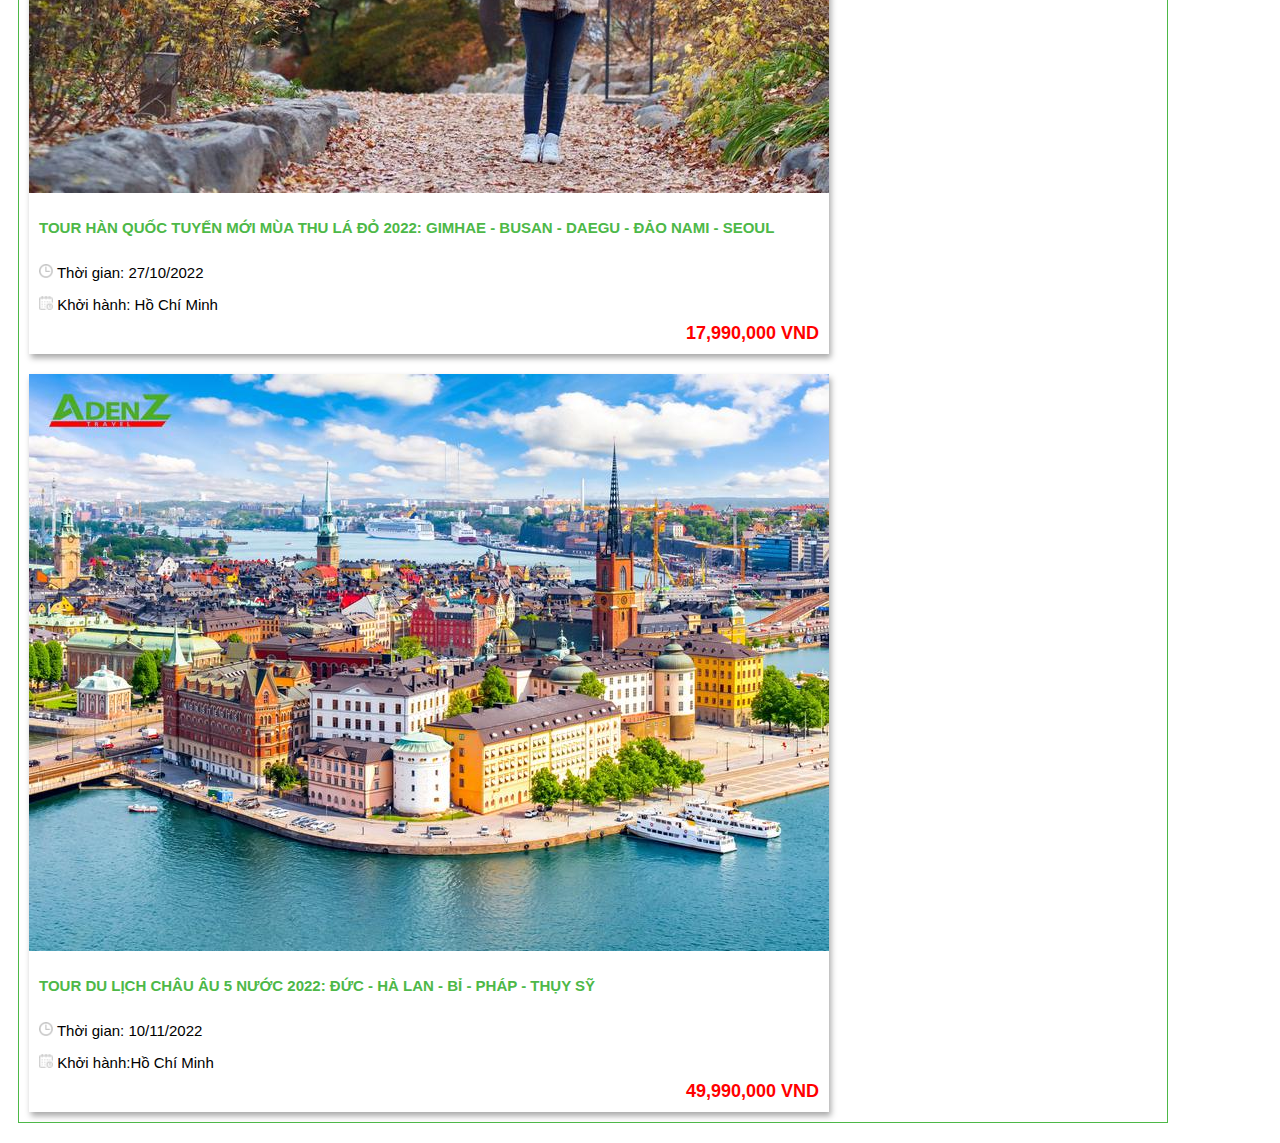
<file: product.html>
<!DOCTYPE html>
<html lang="en">

<head>
    <meta charset="UTF-8">
    <meta http-equiv="X-UA-Compatible" content="IE=edge">
    <meta name="viewport" content="width=device-width, initial-scale=1.0">
    <title>Product AdenzTravel</title>
    <link href="https://cdn.jsdelivr.net/npm/bootstrap@5.2.1/dist/css/bootstrap.min.css" rel="stylesheet"
        integrity="sha384-iYQeCzEYFbKjA/T2uDLTpkwGzCiq6soy8tYaI1GyVh/UjpbCx/TYkiZhlZB6+fzT" crossorigin="anonymous">
    <link rel="stylesheet" href="style.css">
</head>

<body>
    <div class="container menu-nav">
        <div class="row" style="flex-wrap: nowrap;align-items: center;">
            <div class="menu-tour">
                <div class="tour-item">
                    <a href="product.html">tour nước ngoài</a>
                    <img class="img-fluid button-showdown" src="img/up-btn.svg" alt="">
                    <div class="showdown-content-menu-tour">
                        <div class="asian"> Châu Á
                            <img class="btn-showmore" src="img/next-btn.svg" alt="">
                            <div class="item-showdown-asian">
                                <p>Asian</p>
                                <div class="row index-menu-tour-item">
                                    <div class="col item-suppermenu">
                                        <a href="">Hàn Quốc</a>
                                        <a href="">Hồng Công</a>
                                        <a href="">Malaysia</a>
                                        <a href="">Lào</a>
                                        <a href="">Bhutan</a>
                                        <a href="">Trung Quốc</a>
                                    </div>
                                    <div class="col">
                                        <a href="">Đài Loan</a>
                                        <a href="">Thái Lan</a>
                                        <a href="">Indonesia</a>
                                        <a href="">Philippines</a>
                                        <a href="">Maldives</a>
                                        <a href="">Singapore</a>
                                    </div>
                                    <div class="col">
                                        <a href="">Nhật Bản</a>
                                        <a href="">Campuchia</a>
                                        <a href="">Myanmar</a>
                                        <a href="">Dubai</a>
                                        <a href="">Ấn Độ</a>
                                    </div>
                                </div>
                            </div>
                        </div>

                        <div class="america">Châu Mỹ
                            <img class="btn-showmore" src="img/next-btn.svg" alt="">
                            <div class="item-showdown-america">
                                <p>America</p>
                                <div class="row index-menu-tour-item">
                                    <div class="col">
                                        <a href="">Đài Loan</a>
                                        <a href="">Thái Lan</a>
                                        <a href="">Indonesia</a>
                                        <a href="">Philippines</a>
                                        <a href="">Maldives</a>
                                        <a href="">Singapore</a>
                                    </div>
                                    <div class="col item-suppermenu">
                                        <a href="">Hàn Quốc</a>
                                        <a href="">Hồng Công</a>
                                        <a href="">Malaysia</a>
                                        <a href="">Lào</a>
                                        <a href="">Bhutan</a>
                                        <a href="">Trung Quốc</a>
                                    </div>
                                    <div class="col">
                                        <a href="">Nhật Bản</a>
                                        <a href="">Campuchia</a>
                                        <a href="">Myanmar</a>
                                        <a href="">Dubai</a>
                                        <a href="">Ấn Độ</a>
                                    </div>
                                </div>
                            </div>
                        </div>

                        <div class="europe">Châu Âu
                            <img class="btn-showmore" src="img/next-btn.svg" alt="">
                            <div class="item-showdown-europe">
                                <p>Europe</p>
                                <div class="row index-menu-tour-item">
                                    <div class="col item-suppermenu">
                                        <a href="">Hàn Quốc</a>
                                        <a href="">Hồng Công</a>
                                        <a href="">Malaysia</a>
                                        <a href="">Lào</a>
                                        <a href="">Bhutan</a>
                                        <a href="">Trung Quốc</a>
                                    </div>
                                    <div class="col">
                                        <a href="">Đài Loan</a>
                                        <a href="">Thái Lan</a>
                                        <a href="">Indonesia</a>
                                        <a href="">Philippines</a>
                                        <a href="">Maldives</a>
                                        <a href="">Singapore</a>
                                    </div>
                                    <div class="col">
                                        <a href="">Nhật Bản</a>
                                        <a href="">Campuchia</a>
                                        <a href="">Myanmar</a>
                                        <a href="">Dubai</a>
                                        <a href="">Ấn Độ</a>
                                    </div>
                                </div>
                            </div>
                        </div>

                        <div class="australia">Châu Úc
                            <img class="btn-showmore" src="img/next-btn.svg" alt="">
                            <div class="item-showdown-australia">
                                <p>Australia</p>
                                <div class="row index-menu-tour-item">
                                    <div class="col">
                                        <a href="">Đài Loan</a>
                                        <a href="">Thái Lan</a>
                                        <a href="">Indonesia</a>
                                        <a href="">Philippines</a>
                                        <a href="">Maldives</a>
                                        <a href="">Singapore</a>
                                    </div>
                                    <div class="col item-suppermenu">
                                        <a href="">Hàn Quốc</a>
                                        <a href="">Hồng Công</a>
                                        <a href="">Malaysia</a>
                                        <a href="">Lào</a>
                                        <a href="">Bhutan</a>
                                        <a href="">Trung Quốc</a>
                                    </div>
                                    <div class="col">
                                        <a href="">Nhật Bản</a>
                                        <a href="">Campuchia</a>
                                        <a href="">Myanmar</a>
                                        <a href="">Dubai</a>
                                        <a href="">Ấn Độ</a>
                                    </div>
                                </div>
                            </div>
                        </div>

                    </div>
                </div>
                <div class="tour-item tour-second">
                    <a href="product.html">tour trong nước</a>
                    <img class="img-fluid button-showdown" src="img/up-btn.svg" alt="">
                    <div class="showdown-content-menu-tour">
                        <div class="item-showdown-1">Thông báo 1
                            <div class="item-showdown-1-plus">
                                <p>Service</p>
                                <div class="row index-menu-tour-item">
                                    <div class="col item-suppermenu">
                                        <a href="">Hàn Quốc</a>
                                        <a href="">Hồng Công</a>
                                        <a href="">Malaysia</a>
                                        <a href="">Lào</a>
                                        <a href="">Bhutan</a>
                                        <a href="">Trung Quốc</a>
                                    </div>
                                    <div class="col">
                                        <a href="">Đài Loan</a>
                                        <a href="">Thái Lan</a>
                                        <a href="">Indonesia</a>
                                        <a href="">Philippines</a>
                                        <a href="">Maldives</a>
                                        <a href="">Singapore</a>
                                    </div>
                                    <div class="col">
                                        <a href="">Nhật Bản</a>
                                        <a href="">Campuchia</a>
                                        <a href="">Myanmar</a>
                                        <a href="">Dubai</a>
                                        <a href="">Ấn Độ</a>
                                    </div>
                                </div>
                            </div>
                        </div>
                        <div class="item-showdown-2">Thông báo 2
                            <div class="item-showdown-2-plus">
                                <p>Service 2</p>
                                <div class="row index-menu-tour-item">
                                    <div class="col item-suppermenu">
                                        <a href="">Đài Loan</a>
                                        <a href="">Thái Lan</a>
                                        <a href="">Indonesia</a>
                                        <a href="">Philippines</a>
                                        <a href="">Maldives</a>
                                        <a href="">Singapore</a>
                                    </div>
                                    <div class="col ">
                                        <a href="">Hàn Quốc</a>
                                        <a href="">Hồng Công</a>
                                        <a href="">Malaysia</a>
                                        <a href="">Lào</a>
                                        <a href="">Bhutan</a>
                                        <a href="">Trung Quốc</a>
                                    </div>
                                    <div class="col">
                                        <a href="">Nhật Bản</a>
                                        <a href="">Campuchia</a>
                                        <a href="">Myanmar</a>
                                        <a href="">Dubai</a>
                                        <a href="">Ấn Độ</a>
                                    </div>
                                </div>
                            </div>
                        </div>
                        <div class="item-showdown-3">Thông báo 3
                            <div class="item-showdown-3-plus">
                                <p>Service 3</p>
                                <div class="row index-menu-tour-item">
                                    <div class="col item-suppermenu">
                                        <a href="">Hàn Quốc</a>
                                        <a href="">Hồng Công</a>
                                        <a href="">Malaysia</a>
                                        <a href="">Lào</a>
                                        <a href="">Bhutan</a>
                                        <a href="">Trung Quốc</a>
                                    </div>
                                    <div class="col">
                                        <a href="">Đài Loan</a>
                                        <a href="">Thái Lan</a>
                                        <a href="">Indonesia</a>
                                        <a href="">Philippines</a>
                                        <a href="">Maldives</a>
                                        <a href="">Singapore</a>
                                    </div>
                                    <div class="col">
                                        <a href="">Nhật Bản</a>
                                        <a href="">Campuchia</a>
                                        <a href="">Myanmar</a>
                                        <a href="">Dubai</a>
                                        <a href="">Ấn Độ</a>
                                    </div>
                                </div>
                            </div>
                        </div>
                        <div class="item-showdown-4">Thông báo 4
                            <div class="item-showdown-4-plus">
                                <p>Service 4</p>
                                <div class="row index-menu-tour-item">
                                    <div class="col item-suppermenu">
                                        <a href="">Đài Loan</a>
                                        <a href="">Thái Lan</a>
                                        <a href="">Indonesia</a>
                                        <a href="">Philippines</a>
                                        <a href="">Maldives</a>
                                        <a href="">Singapore</a>
                                    </div>
                                    <div class="col ">
                                        <a href="">Hàn Quốc</a>
                                        <a href="">Hồng Công</a>
                                        <a href="">Malaysia</a>
                                        <a href="">Lào</a>
                                        <a href="">Bhutan</a>
                                        <a href="">Trung Quốc</a>
                                    </div>
                                    <div class="col">
                                        <a href="">Nhật Bản</a>
                                        <a href="">Campuchia</a>
                                        <a href="">Myanmar</a>
                                        <a href="">Dubai</a>
                                        <a href="">Ấn Độ</a>
                                    </div>
                                </div>
                            </div>
                        </div>
                    </div>
                </div>
                <div class="tour-item">
                    <a>du lịch tự túc</a>
                    <img class="img-fluid" src="img/up-btn.svg" alt="">
                    <div class="showdown-content-menu-tour" style="background-color: #EFEFEF">
                        <a>Tham Quan Giải Trí</a>
                        <a>Đặt Khách Sạn</a>
                        <a>Vé Máy Bay</a>
                        <a>Vé Xe & Tàu Liên Tỉnh</a>
                        <a>Tàu & Xe Bus Sân Bay</a>
                        <a>Ẩm Thực & Nhà Hàng</a>
                        <a>Sim Card & Thuê Wifi</a>
                    </div>
                </div>
                <div class="tour-item">
                    <a href="combotour.html">combo du lịch</a>
                </div>
                <div class="tour-item">
                    <a href="about.html">giới thiệu</a>
                </div>
                <div class="tour-item">
                    <a href="news.html">tin tức du lịch</a>
                </div>
                <div class="tour-item">
                    <a href="contact.html">liên hệ</a>
                </div>
                <div class="header-group-icon"
                    onclick="alert('Tính năng này tạm thời đang bảo trì, bạn vui lòng thử lại sau.')">
                    <div class="mini-icon facebook">
                        <img class="img-fluid" src="img/icon_facebook.png" alt="">
                    </div>
                    <div class="mini-icon twiter">
                        <img class="img-fluid" src="img/icon_twitter.png" alt="">
                    </div>
                    <div class="mini-icon pinterest">
                        <img class="img-fluid" src="img/icon_pinterest.png" alt="">
                    </div>
                    <div class="mini-icon youtube">
                        <img class="img-fluid" src="img/youtube.png" alt="">
                    </div>
                    <div class="line-clear-section"></div>
                </div>
            </div>
        </div>
    </div>
    <div class="line-clear-section" style="margin: 0;"></div>
    <section id="product" class="product">
        <div class="container">
            <div class="row">
                <div class="col-9 div-left">
                    <div class="content-tour">
                        <div class="info-info-tour d-flex">
                            <div class="col left-info-info-tour">
                                <p>Thời gian: <b>6 NGÀY 5 ĐÊM</b></p>
                                <p>Điểm Xuất Phát: <b>HỒ CHÍ MINH</b></p>
                            </div>
                            <div class="col right-info-info-tour">
                                <p>Phương Tiện: <b>VIETJET AIR</b></p>
                                <p>Điểm Đến: <b>ĐÀI LOAN</b></p>
                            </div>
                        </div>
                        <div class="info-list-tour" style="margin: 40px 0">
                            <div class="title-info-list-tour">
                                <a>KHỞI HÀNH</a>
                                <a>MÃ TOUR</a>
                                <a>GIÁ TOUR</a>
                                <a>GIÁ TRẺ EM</a>
                                <a>GIÁ EM BÉ</a>
                                <a>ĐẶT TOUR</a>
                            </div>
                            <div class="list-info-item">
                                <div class="item-info">
                                    <p>2/11/2022</p>
                                    <p style="font-size: 13px;">Atoz-2020-XQ5DHPGJ</p>
                                    <p style="color: red;">11,990,000 đ</p>
                                    <p style="color: red;">10,100,000 đ</p>
                                    <p style="color: red;">3,590,000 đ</p>
                                    <label>
                                        <p>đặt tour</p>
                                        <a>mua - còn chỗ</a>
                                    </label>
                                </div>
                                <div class="item-info">
                                    <p>9/11/2022</p>
                                    <p style="font-size: 13px;">Atoz-2020-QRUQO593</p>
                                    <p style="color: red;">11,990,000 đ</p>
                                    <p style="color: red;">10,100,000 đ</p>
                                    <p style="color: red;">3,590,000 đ</p>
                                    <label>
                                        <p>đặt tour</p>
                                        <a>mua - còn chỗ</a>
                                    </label>
                                </div>
                            </div>
                            <div class="more-time-to-start">
                                <a>Xem thêm ngày khởi hành khác</a>
                            </div>
                        </div>
                        <div class="discount">
                            <h2>ĐIỀU KIỆN GIẢM GIÁ ĐẶC BIỆT <img src="img/down-chevron.png" alt=""></h2>
                        </div>
                        <div class="group-button">
                            <span class="button-like">
                                <a><img src="img/thumb-up.png" alt=""></a>
                                <a> Thích </a>
                                <a> 0 </a>
                            </span>
                            <span class="button-like" style="margin-left: 15px; padding-left: 7px">
                                <a> Chia sẻ </a>
                            </span>
                        </div>
                        <div class="info-description">
                            <p class="info-description-title">
                                đài loan
                            </p>
                            <p class="info-description-detail">
                                ĐÀI BẮC - ĐÀI TRUNG - NAM ĐẦU - CAO HÙNG
                            </p>
                            <ul>
                                <li>
                                    DÀNH 6 NGÀY 5 ĐÊM KHÁM PHÁ NHỮNG ĐỊA ĐIỂM NỔI TIẾNG NHẤT Ở ĐÀI LOAN
                                </li>
                                <li>
                                    VIẾNG CHÙA <b>PHẬT QUANG SƠN</b> KIẾN TRÚC LỘNG LẪY, HOÀNH TRÁNG!
                                </li>
                                <li>
                                    KHÁM PHÁ VĂN HÓA, THƯỞNG THỨC ẨM THỰC TẠI NHỮNG KHU <b>CHỢ ĐÊM SẦM UẤT!</b>
                                </li>
                                <li>
                                    THĂM <b>PHỐ CỔ THẬP PHẦN</b>, KIẾN TRÚC BẢO TỒN <b>VĂN HÓA CỔ XƯA!</b>
                                </li>
                                <li>
                                    THẢ HỒN VÀO <b>HỒ NHẬT NGUYỆT</b> HỒ NƯỚC ĐẸP LÃNG MẠN NHẤT ĐÀI LOAN!
                                </li>
                                <li>
                                    <b>TÒA THÁP TAIPEI 101</b> - BIỂU TƯỢNG HIỆN ĐẠI CỦA ĐÀI LOAN!
                                </li>
                            </ul>
                        </div>

                        <div class="listtab-description tab">
                            <button class="tablinks" onclick="openDetails(event, 'Schedule')" id="defaultOpen">Chương
                                Trình Tour</button>
                            <button class="tablinks" onclick="openDetails(event, 'Policy')">Chính Sách Tour</button>
                            <button class="tablinks" onclick="openDetails(event, 'Reality')">Đánh Giá Thực Tế</button>
                            <button class="tablinks" onclick="openDetails(event, 'Feedback')">Phản Hồi Khách
                                Hàng</button>
                            <button class="tablinks" onclick="openDetails(event, 'Notice')">Lưu Ý</button>
                        </div>
                        <div id="Schedule" class="tabcontent">
                            <span class="button-close" onclick="this.parentElement.style.display='none'">&times</span>
                            <h4>NGÀY 1: SÀI GÒN - ĐÀI BẮC </h4>
                            <p>22:00 Quý khách tập trung tại Ga đi quốc tế, <b>sân bay Tân Sơn Nhất</b>, hướng dẫn viên
                                đón quý
                                khách và làm thủ tục đáp chuyến bay VJ840 của hãng hàng không Vietjet Air khởi hành lúc
                                01:00 đi <b>Đài Bắc, Đài Loan</b>. Đoàn nghỉ đêm trên máy bay.</p>
                            <p style="text-align: center;">
                                <img class="img-fluid b-lazy b-loaded" style="padding: 10px;" src="img/big.jpg" alt="">
                            </p>
                            <h4>NGÀY 2: ĐÀI BẮC | Ăn: Sáng / Trưa / Tối</h4>
                            <ul>05:45 Đến <b>sân bay quốc tế Đào Viên, Đài Bắc</b>. Quý khách làm thủ tục nhập cảnh Đài
                                Loan.
                                Xe đưa đoàn di chuyển đến nhà hàng dùng điểm tâm sáng. Bắt đầu tham quan:
                                <li><b>Phố cổ Thập Phần</b>: ngôi làng cổ nằm giữa lòng thành phố. Đến đây, du khách sẽ
                                    thấy
                                    được cuộc sống thường nhật độc đáo của người dân địa phương dọc hai bên đường ray xe
                                    lửa.</li>
                                <li><b>Tự tay thiết kế và viết những điều ước lên đèn lồng truyền thống</b> và thả lên
                                    trời
                                    cao, cầu nguyện sức khỏe, bình an, hạnh phúc cho gia đình, bạn bè.</li>
                                <li><b>Tòa tháp Taipei 101</b>: biểu tượng của Đài Bắc và là điểm dừng chân của mọi du
                                    khách
                                    khi tới Đài Bắc. Đến đây bạn sẽ choáng ngợp trước tòa nhà cao vút tựa như một thanh
                                    kiếm xuyên thủng bầu trời trong xanh. Du khách có thể lên tầng 89 để ngắm toàn cảnh
                                    thành phố Đài Bắc từ trên cao (chi phí tự túc).</li>
                            </ul>
                            <ul>Quý khách dùng bữa trưa tại nhà hàng. Quý khách về Osaka tham quan:
                                <li><b>Nhà tưởng niệm Trung Chánh</b>: Nơi tưởng niệm và lưu giữ những tư liệu và hình
                                    ảnh quý
                                    giá về cuộc đời của Tổng thống Tưởng Giới Thạch một vị lãnh tụ nổi tiếng có tầm ảnh
                                    hưởng nhất vào thế kỷ 20. Tòa nhà và quần thể khuôn viên được thiết kế theo phong
                                    cách Trung Hoa truyền thống vô cùng bề thế, nhưng rất tươi mới với sắc màu đặc trưng
                                    Xanh - Trắng biểu tượng cho trời xanh mây trắng.</li>
                                <li><b>Dừng chụp hình bên ngoài tòa nhà Phủ Tổng Thống Đài Loan</b>.
                                    19:00 Đoàn dùng bữa tối tại nhà hàng và về khách sạn nhận phòng. Nghỉ đêm ở Đài Bắc.
                                </li>
                                <li><b>Khám phá chợ đêm Tây Môn Đình</b>: làm quen với văn hóa chợ đêm đầy màu sắc náo
                                    nhiệt
                                    của xứ Đài, thỏa thích ăn uống nhưng món đã làm nên tên tuổi của ẩm thức Đài Loan.
                                </li>
                            </ul>
                            <p style="text-align: center;">
                                <img class="img-fluid b-lazy b-loaded" src="img/big (1).jpg" alt="">
                            </p>
                            <p style="text-align: center;">
                                <img class="img-fluid" src="img/big (2).jpg" alt="">
                            </p>

                        </div>
                        <div id="Policy" class="tabcontent">
                            <span class="button-close" onclick="this.parentElement.style.display='none'">&times</span>
                            <h4>Bao gồm:</h4>
                            <ul>
                                <li>Vé máy bay khứ hồi theo đoàn của hàng không Vietjet Air (SGN-TPE/KHH-SGN) 20kg hành
                                    lý ký gửi + 7kg xách tay.</li>
                                <li>Phí an ninh sân bay, bảo hiểm hàng không thuế phi trường 2 nước (có thể thay đổi lúc
                                    xuất vé).</li>
                                <li>Khách sạn tiêu chuẩn 3 và 4 sao (2 người/phòng - phòng 3 người trường hợp đi lẻ nam
                                    hoặc nữ).</li>
                                <li>Visa du lịch nhập cảnh Đài Loan (visa đoàn, đi về cùng đoàn).</li>
                                <li>Các bữa ăn như chương trình.</li>
                                <li>Xe máy lạnh vận chuyển suốt tuyến.</li>
                                <li>Vé tham quan như chương trình.</li>
                                <li>Trưởng đoàn và HDV địa phương phục vụ suốt tuyến theo chương trình.</li>
                                <li>Phục vụ 1 chai nước suối/khách/ngày.</li>
                                <li>Bảo hiểm du lịch Quốc tế suốt tuyến, mức bồi thường 220,000,000 đ/người/vụ.</li>
                            </ul>
                            <h4>Không bao gồm:</h4>
                            <ul>
                                <li>Chi phí cá nhân, hành lý quá cước, điện thoại, giặt ủi, tham quan ngoài
                                    chương trình.</li>
                                <li>Phụ thu phòng đơn (nếu có nhu cầu) (2.500.000 đ/tour).</li>
                                <li>Visa tái nhập Việt Nam cho khách quốc tịch nước ngoài (nếu có): (840.000 đ/khách).
                                </li>
                                <li>Tips cho tài xế địa phương và hướng dẫn viên mức đề nghị: (720,000
                                    đ/khách/trọn tour).</li>
                            </ul>
                            <h4>Thủ tục visa Đài Loan:</h4>
                            <ul>
                                <li>Khách mang hộ chiếu Việt Nam phải xin visa nhập cảnh Đài Loan. Các quốc tịch khác
                                    chi tiết vui lòng liên hệ nhân viên tư vấn của chúng tôi.</li>
                                <li>Khách hàng điền phiếu đăng ký và cung cấp hồ sơ xin visa trước ngày khởi hành chậm
                                    nhất là 2 tuần.</li>
                                <li>Tùy vào từng khách hàng có thể bổ sung thêm hoặc đơn giản hồ sơ. Công ty chúng tôi
                                    hướng dẫn thủ tục Visa, cách điền các mẫu đơn Visa, tư vấn sắp xếp hồ sơ và cung cấp
                                    thư mời, nộp hồ sơ xin visa.</li>
                                <li>Hồ sơ xin visa sau khi nộp vào Lãnh Sự Quán sẽ không được hoàn trả lại.</li>
                            </ul>
                            <ul> Hồ sơ cơ bản bao gồm:
                                <p><b>Chứng minh nhân thân của khách (tất cả các giấy tờ sau nếu có):</b></p>
                                <li>Passport gốc (còn hạn trên 06 tháng tính theo ngày kết thúc tour) và 02 trang trắng.
                                </li>
                                <li>02 hình: 4.5 x 4.5 (Hình chụp mới nhất, không giống hình hộ chiếu).</li>
                                <li>Giấy CMND/CCCD (photo sao y). </li>
                                <li>Hộ khẩu (photo sao y).</li>
                                <li>Giấy đăng ký kết hôn (photo sao y) trong trường hợp vợ chồng đi chung tour.</li>
                                <li>Giấy khai sinh (photo sao y) trong trường hợp con đi chung tour cha/mẹ.</li>
                                <p><b>Chứng minh công việc (một trong các giấy tờ sau):</b></p>
                                <li>Hợp đồng lao động (photo sao y) và Đơn xin nghỉ phép đi du lịch (bản chính).</li>
                                <li>Giấy đăng ký kinh doanh (photo sao y) và Biên lại nộp thuế 3 tháng gần nhất (dấu
                                    treo của công ty).</li>
                                <p><b>Chứng minh tài chính (tất cả các giấy tờ sau):</b></p>
                                <li>Sổ tiết kiệm có giá trị trên 120.000.000 đ (Một trăm hai mươi triệu đồng). Ngày đáo
                                    hạn phải sau ngày kết thúc tour.</li>
                                <li>Xác nhận số dư tài khoản tiết kiệm (bản gốc do ngân hàng cấp).</li>
                            </ul>
                            <h4>Thông tin đăng ký tour:</h4>
                            <ul>
                                <li>Đóng tiền đặt cọc 50% giá trị tour ngay khi ký hợp đồng. </li>
                                <li>Số tiền còn lại đóng trước ngày khởi hành 10 ngày hoặc 15 ngày (nếu tour đi vào các
                                    dịp lễ tết). Đối với khách đặt trễ trong các thời hạn trên, vui lòng nộp đủ 100% giá
                                    trị tour khi đăng ký.</li>
                                <li>Trường hợp Quý khách bị Lãnh Sự Quán từ chối không cấp visa: Chi phí không hoàn lại
                                    là 700.000 Đ/khách.</li>
                            </ul>
                            <p><b>CHÚNG TÔI TỪ CHỐI PHỤC VỤ CÁC KHÁCH HÀNG SAU:</b></p>
                            <ul>
                                <li>Khách hàng đã từng đi xuất khẩu lao động tại Đài Loan.</li>
                                <li>Khách hàng đã từng bị trục xuất khỏi Đài Loan, đang bị cấm nhập cảnh Đài Loan.</li>
                                <li>Khách hàng có vợ (chồng) ở Đài Loan mà đang trong quá trình tranh chấp, kiện tụng,
                                    ly hôn.</li>
                                <li>Khách hàng đã từng xin visa Đài Loan trong vòng 6 tháng gần đây và bị rớt.</li>
                                <li>Nếu lý do bị từ chối cấp visa do thuộc các trường hợp từ chối phục vụ trên đây mà
                                    không thông báo với công ty khi làm thủ tục đăng ký tour, quý khách sẽ bị mất toàn
                                    bộ số tiền đặt cọc.</li>
                            </ul>
                        </div>
                        <div id="Reality" class="tabcontent">
                            <span class="button-close" onclick="this.parentElement.style.display='none'">&times</span>
                            <p style="text-align: center; padding: 30px 0 20px 0;"><img src="img/big (3).jpg"
                                    class="img-fluid b-lazy b-loaded" alt=""></p>
                            <p style="text-align: center;"><img src="img/big (4).jpg" class="img-fluid b-lazy b-loaded"
                                    alt=""></p>
                        </div>
                        <div id="Feedback" class="tabcontent">
                            <span class="button-close" onclick="this.parentElement.style.display='none'">&times</span>
                            <div class="title-feedback">
                                đánh giá của khách hàng
                            </div>
                            <p style="text-align: center;margin-top: 1rem;padding-bottom:1rem">
                                <span class="button-login-feedback">
                                    Đăng Nhập Để Bình Luận
                                </span>
                            </p>
                            <div class="box-feedback" style="border-bottom: none;">
                                <div class="box-comment">122 bình luận</div>
                            </div>
                            <div class="box-feedback">
                                <div style="text-align: center;padding:15px;">
                                    <span class="btn-getmore-feedback">Xem Thêm</span>
                                </div>
                            </div>
                        </div>
                        <div id="Notice" class="tabcontent">
                            <span class="button-close" onclick="this.parentElement.style.display='none'">&times</span>
                            <h4>Lưu ý:</h4>
                            <ul>
                                <li>Hai người lớn chỉ được kèm 1 trẻ em, trẻ thứ 2 buộc nâng lên thành người lớn. </li>
                                <li>Trẻ em sẽ ngủ chung giường với bố mẹ. Trường hợp ngủ giường riêng tính 100% giá tour
                                    như người lớn. Tiền bồi dưỡng HDV của trẻ em tính theo phần trăm giá tour như trên.
                                </li>
                                <li>Trẻ em dưới 15 tuổi phải có bố mẹ, người giám hộ hợp pháp đi cùng hoặc người được uỷ
                                    quyền có giấy uỷ quyền từ bố mẹ hoặc người giám hộ hợp pháp.</li>
                                <li>Nếu khách hàng bị cơ quan xuất nhập cảnh từ chối xuất cảnh hoặc nhập cảnh vì lí do
                                    cá nhân hay nhân thân, du lịch AdenZ sẽ không chịu trách nhiệm và sẽ không hoàn trả
                                    tiền tour.</li>
                                <li>Tour thuần túy du lịch, suốt chương trình Quý khách không được rời đoàn. Không giải
                                    quyết cho bất kì lí do thăm thân, kinh doanh…để tách đoàn. Hộ chiếu của quý khách sẽ
                                    do hướng dẫn viên giữ trong suốt quá trình ở tại Đài Loan.</li>
                            </ul>
                            <h4>Điều kiện hủy tour:</h4>
                            <ul>Ngay sau khi đăng kí tour, cọc 50% tổng giá tour, Phần còn lại Vui lòng thanh toán trước
                                15 ngày khởi hành.
                                <li>Hủy tour sau khi đăng ký phí phạt 25% tổng giá trị chương trình.</li>
                                <li> Hủy tour trước 14 ngày phí phạt 50% tổng giá trị chương trình.</li>
                                <li>Hủy tour trước 07 ngày phí phạt 75% tổng giá trị chương trình.</li>
                                <li> Sau thời gian trên phí phạt 100% tổng giá trị chương trình. </li>
                                <li>Việc huỷ bỏ chuyến đi phải được thông báo trực tiếp với Công ty hoặc qua fax, email,
                                    tin nhắn điện thoại và phải được Công ty xác nhận. Việc huỷ bỏ bằng điện thoại không
                                    được chấp nhận.</li>
                                <li> Thời gian hủy tour không tính các ngày nghỉ Thứ 7, Chủ Nhật, Lễ Tết.</li>
                                <li> Đối với những khách đã có visa mà hủy tour, AdenZ Travel sẽ giữ hộ chiếu cho đến
                                    khi thời hạn hiệu lực của visa hoặc đóng dấu hủy lên visa và hoàn trả hộ chiếu ngay.
                                </li>
                            </ul>
                        </div>

                    </div>
                </div>
                <div class="col-3 div-right">
                    <div class="row">
                        <div class="support-customer">
                            <div class="title-support-customer">
                                <p>hổ trợ khách hàng</p>
                                <a>Phone: <b>(028) 3847 6888</b></a>
                                <a>Hotline: <b>0938146118</b></a>
                                <a>Email: <b>cskh@atoztravel.vn</b></a>
                                <a>Để lại thông tin AtoZ sẽ gọi lại tư vấn:</a>
                            </div>
                            <div class="form-info-customer">
                                <iframe
                                    src="https://atoztravel.getflycrm.com/api/forms/viewform/?key=WRhS01R9YajXucdSDDHVf13927JEHT31XPWz5XQOAcEZrWXRKx&amp;referrer=https://adenztravel.vn/"
                                    frameborder="0" marginheight="0" marginwidth="0"
                                    style="width: 100%; height: 310px;"></iframe>
                            </div>
                        </div>
                        <div class="temp">
                            <div class="title-temp">
                                <p>Vì sao nên mua tour online tại AtozTravel</p>
                                <a><img src="img/tick.png" alt=""> An toàn - Bảo mật</a>
                                <a><img src="img/tick.png" alt=""> Tiện lợi, tiết kiệm thời gian</a>
                                <a><img src="img/tick.png" alt=""> Không tính phí giao dịch</a>
                                <a><img src="img/tick.png" alt=""> Giao dịch bảo đảm</a>
                                <a><img src="img/tick.png" alt=""> Nhận thêm ưu đãi</a>
                            </div>
                        </div>
                        <div class="product-other">
                            <div class="product-other-title">
                                <p>tour liên quan</p>
                            </div>
                            <div class="info-product-group">
                                <div class="item-product">
                                    <div class="top-img-group">
                                        <div class="scale-img">
                                            <img class="img-fluid" src="img/thumbnail (6).jpg" alt="">
                                        </div>
                                    </div>
                                    <div class="info-product">
                                        <div class="info-tour-name">
                                            <a>TOUR THÁI LAN 2022: BANGKOK - PATTAYA - XỨ SỞ CHÙA VÀNG</a>
                                        </div>
                                        <p><img class="img-fluid" src="img/icon_clock2.png" alt=""> Thời gian: 5
                                            ngày 4 đêm</p>
                                        <p><img class="img-fluid" src="img/icon_calendar.png" alt=""> Khởi hành:
                                            02/10/2022</p>
                                        <span>6,390,000 VND</span>
                                    </div>
                                </div>
                                <div class="item-product">
                                    <div class="top-img-group">
                                        <div class="scale-img">
                                            <img class="img-fluid" src="img/thumbnail (26).jpg" alt="">
                                        </div>
                                    </div>
                                    <div class="info-product">
                                        <div class="info-tour-name">
                                            <a>Nhật Bản mùa thu lá đỏ tuyến mới Hokkaido - Saitama - Gunma - Tokyo</a>
                                        </div>
                                        <p><img class="img-fluid" src="img/icon_clock2.png" alt=""> Thời gian:
                                            11/11/2022</p>
                                        <p><img class="img-fluid" src="img/icon_calendar.png" alt=""> Khởi hành:
                                            Hồ Chí Minh</p>
                                        <span>44,890,000 VND</span>
                                    </div>
                                </div>
                                <div class="item-product">
                                    <div class="top-img-group">
                                        <div class="scale-img">
                                            <img class="img-fluid" src="img/thumbnail.png" alt="">
                                        </div>
                                    </div>
                                    <div class="info-product">
                                        <div class="info-tour-name">
                                            <a>TOUR NHẬT BẢN MÙA ĐÔNG - TẾT DƯƠNG LỊCH 2023</a>
                                        </div>
                                        <p><img class="img-fluid" src="img/icon_clock2.png" alt=""> Thời gian:
                                            30/12/2022</p>
                                        <p><img class="img-fluid" src="img/icon_calendar.png" alt=""> Khởi hành:
                                            Hồ Chí Minh</p>
                                        <span>29,990,000 VND</span>
                                    </div>
                                </div>
                                <div class="item-product">
                                    <div class="top-img-group">
                                        <div class="scale-img">
                                            <img class="img-fluid" src="img/thumbnail (27).jpg" alt="">
                                        </div>
                                    </div>
                                    <div class="info-product">
                                        <div class="info-tour-name">
                                            <a>NHẬT BẢN, MÙA THU LÁ ĐỎ- Tokyo - Yamanashi - Núi Phú Sĩ - Odaiba - Khởi
                                                hành cuối năm 2022</a>
                                        </div>
                                        <p><img class="img-fluid" src="img/icon_clock2.png" alt=""> Thời gian: 4/11/2022
                                        </p>
                                        <p><img class="img-fluid" src="img/icon_calendar.png" alt=""> Khởi hành:
                                            Hồ Chí Minh</p>
                                        <span>23,490,000 VND</span>
                                    </div>
                                </div>
                                <div class="item-product">
                                    <div class="top-img-group">
                                        <div class="scale-img">
                                            <img class="img-fluid" src="img/thumbnail (28).jpg" alt="">
                                        </div>
                                    </div>
                                    <div class="info-product">
                                        <div class="info-tour-name">
                                            <a>TOUR HÀN QUỐC TUYẾN MỚI MÙA THU LÁ ĐỎ 2022: GIMHAE - BUSAN - DAEGU - ĐẢO
                                                NAMI - SEOUL</a>
                                        </div>
                                        <p><img class="img-fluid" src="img/icon_clock2.png" alt=""> Thời gian:
                                            27/10/2022</p>
                                        <p><img class="img-fluid" src="img/icon_calendar.png" alt=""> Khởi hành:
                                            Hồ Chí Minh</p>
                                        <span>17,990,000 VND</span>
                                    </div>
                                </div>
                                <div class="item-product">
                                    <div class="top-img-group">
                                        <div class="scale-img">
                                            <img class="img-fluid" src="img/thumbnail (29).jpg" alt="">
                                        </div>
                                    </div>
                                    <div class="info-product">
                                        <div class="info-tour-name">
                                            <a>Tour du lịch Châu Âu 5 Nước 2022: Đức - Hà Lan - Bỉ - Pháp - Thụy
                                                Sỹ</a>
                                        </div>
                                        <p><img class="img-fluid" src="img/icon_clock2.png" alt=""> Thời gian:
                                            10/11/2022</p>
                                        <p><img class="img-fluid" src="img/icon_calendar.png" alt=""> Khởi hành:Hồ
                                            Chí Minh</p>
                                        <span>49,990,000 VND</span>
                                    </div>
                                </div>
                            </div>
                        </div>
                    </div>
                </div>
            </div>
        </div>
    </section>
    <span class="btn-go-home">
        <a href="index.html"><img src="img/home.jpg" alt=""></a>
    </span>

    <script>
        // Get the element with id="defaultOpen" and click on it
        document.getElementById("defaultOpen").click();

        function openDetails(evt, menuItem) {
            // Declare all variables
            var i, tabcontent, tablinks;
            // Get all elements with class="tabcontent" and hide them
            tabcontent = document.getElementsByClassName("tabcontent");
            for (i = 0; i < tabcontent.length; i++) {
                tabcontent[i].style.display = "none";
            }
            // Get all elements with class="tablinks" and remove the class "active"
            tablinks = document.getElementsByClassName("tablinks");
            for (i = 0; i < tablinks.length; i++) {
                tablinks[i].className = tablinks[i].className.replace(" active", "");
            }
            // Show the current tab, and add an "active" class to the button that opened the tab
            document.getElementById(menuItem).style.display = "block";
            evt.currentTarget.className += " active";
        }
    </script>

</body>

</html>
</file>
<file: style.css>
/** Index **/
body {
  font-family: Montserrat, sans-serif;
}
.container {
  max-width: 1170px;
}
.row {
  width: 100%;
}
#nav {
  position: sticky;
  top: 0;
  transition: top 0.4s;
  width: 100%;
  background-color: #fff;
  z-index: 10;
}
/*top*/
.top-header {
  position: relative;
}
.sologan {
  position: absolute;
}
.sologan img {
  position: absolute;
  left: calc(50vw - 300px);
  top: calc(50% - 700px);
  max-width: calc(100vw - 100px);
  z-index: 3;
}
.img-to-bottom img {
  position: absolute;
  bottom: 100px;
  left: calc(50vw - 25px);
  width: 60px;
  z-index: 5;
}
.item-search input {
  width: 100%;
  outline: 0;
  padding-left: 50px;
  font-size: 16px;
  border: none;
  border-radius: 5px;
}
.group-searchbar .item-search {
  width: 70%;
  display: flex;
  position: relative;
}
.group-searchbar .button-search {
  width: 30%;
  position: relative;
}
.button-search button {
  height: 50px;
  background: #4db848;
  font-size: 16px;
  width: 100%;
  border: none;
  border-radius: 5px;
}
.group-searchbar {
  display: flex;
  position: absolute;
  bottom: 20px;
  z-index: 5;
}
.row .group-searchbar {
  width: calc(100vw - 600px);
}
.item-search img {
  width: 30px;
  height: 30px;
  position: absolute;
  top: 10px;
  left: 10px;
}
/*main*/
.main-product-hot {
  margin-top: 50px;
}
.main-product-remembrance {
  margin-top: 50px;
}
.title-product {
  font-size: 45px;
  text-align: center;
  font-weight: 500;
  text-transform: uppercase;
  color: #4db848;
}
.line {
  height: 5px;
  background-color: #4db848;
  width: 5%;
  margin: 5px auto;
}
.more-product {
  color: #4db848;
  text-align: right;
  font-weight: 400;
  font-size: 14px;
}
.title-product p,
.more-product p {
  font-weight: 600;
}
.info-product p {
  font-size: 15px;
  margin-bottom: 0;
}
.info-product img {
  width: 14px;
}
.info-product-group {
  display: flex;
  flex-wrap: wrap;
}
.info-product,
.top-img-group {
  position: relative;
  overflow: hidden;
}
.info-product {
  padding: 10px;
}
.scale-img {
  overflow: hidden;
}
.scale-img:hover {
  -webkit-transform: scale(1.25);
  -moz-transform: scale(1.25);
  -ms-transform: scale(1.25);
  -o-transform: scale(1.25);
  transform: scale(1.25);
  transition: all 1s ease;
}
.top-img-group a {
  position: absolute;
  background-color: #4db848b0;
  bottom: 0;
  left: 0;
  width: 100%;
  color: white !important;
  text-transform: uppercase;
  padding: 10px;
  font-weight: 500;
}
.item-product {
  box-shadow: 2px 4px 6px darkgray;
  margin: 10px;
}
.info-product span {
  position: absolute;
  color: red;
  font-weight: bold;
  font-size: 18px;
  bottom: 18px;
  right: 10px;
}
.line-clear-section {
  height: 1px;
  background-color: lightgray;
  margin: 50px 0;
}
.img-customer {
  width: 54px;
  height: 54px;
  border: 1px solid gray;
  border-radius: 100%;
  box-shadow: 0px 3px 5px #000;
  position: relative;
  left: 25px;
  bottom: 25px;
}
.img-mini {
  border-radius: 100%;
}
.profile-customer {
  margin-left: 37px;
  width: 100%;
  position: relative;
  line-height: 1;
}
.profile-customer p {
  color: #4db848;
  font-weight: 700;
  margin-bottom: 0;
  margin-top: 3px;
}
.profile-customer img {
  width: 15px;
}
.profile-customer a {
  color: #c6c6c6 !important;
  font-weight: 400;
  font-size: 11px;
}
.profile-customer span {
  position: absolute;
  right: 18px;
  bottom: 22px;
  color: #c6c6c6;
  font-size: 10px;
  display: flex;
}
.button-continue {
  position: absolute;
  right: 15px;
  bottom: 20px;
}
.button-continue a {
  background: #4db848;
  padding: 6px 16px;
  color: white !important;
  border-radius: 5px;
  font-size: 15px;
  font-weight: 600;
}

.title-item-hot-place {
  display: flex;
  position: relative;
  background-color: #333;
  align-items: center;
  padding: 5px;
}
.background-cover {
  background-color: #4db848;
  padding: 25px;
}
.widget {
  background-color: white;
  width: auto;
  display: flex;
  flex-direction: column;
  align-items: center;
  font-weight: 400;
  margin: 20px;
  padding: 15px;
  color: #222222;
}
.widget-content a {
  text-transform: uppercase;
  font-size: 20px;
  font-weight: bold;
  margin-bottom: 1rem;
}
.widget-content p {
  text-align: justify;
  margin-top: 0.5rem;
  font-weight: 500;
}
.widget-content {
  padding: 10px 0px;
  font-size: 15px;
  text-align: center;
}
.widget-image img {
  max-height: 100px;
}
.widget-group {
  padding: 0 60px;
  flex-wrap: nowrap;
}
/*footer*/
section.footer {
  background: #e6f9e1;
  padding: 30px 0;
}
.footer-group-info {
  display: flex;
  flex-direction: column;
}
.footer-logo img {
  height: 80px;
}
.footer-logo-content {
  padding: 20px 0;
}
.footer-logo-content p {
  font-size: 14px;
  line-height: 1.6;
}

.mini-icon {
  padding: 0 5px;
  cursor: pointer;
}
.mini-icon img {
  max-height: 21px;
}
.header-group-icon,
.footer-group-icon {
  display: flex;
  align-items: center;
  max-height: 30px;
}
.header-group-icon {
  position: absolute;
  right: 20px;
}
.line-clear-item-footer {
  height: 2px;
  background: lightgray;
  margin: 10px 0;
  width: 30%;
}
.footer-group-service a,
.footer-group-help a {
  text-transform: uppercase;
  font-weight: bold;
  font-size: 17px;
}
.footer-group-service p,
.footer-group-help p {
  margin-bottom: 0;
  font-size: 14px;
  font-weight: 500;
  cursor: pointer;
}
.footer-group-service,
.footer-group-help {
  width: 100%;
}
/*footer-bottom*/
.image-payment {
  padding: 15px;
  text-align: center;
}
section.footer-bottom {
  padding: 25px 0;
  text-align: center;
}
.footer-bottom p {
  line-height: 0.5;
}

/** navibar-top **/
.navbar {
  background: #4db848;
}
.menu-navbar-item {
  display: flex;
  flex-wrap: nowrap;
  position: relative;
  line-height: 1;
}
.navbar-item a {
  color: white !important;
  font-size: 12px;
  font-weight: 600;
  text-decoration: none;
}
.mail {
  margin-left: 12px;
}
.login {
  position: absolute;
  right: 30px;
}

.header-logo img {
  max-height: 60px;
  padding: 5px 0;
}
.header-logo {
  padding: 8px 0;
  width: 100%;
  position: relative;
}
.header-hotline {
  width: 200px;
  border: 1px solid #4db848;
  margin: 8px;
  padding: 6px 15px;
  align-items: center;
  display: flex;
  flex-wrap: wrap;
  position: absolute;
  font-weight: 500;
  right: 10px;
  bottom: 0;
  background: #fff;
}
.header-hotline p {
  margin-bottom: 0;
  font-size: 17px;
}
/**mega navbar**/
.item-showdown-asian p,
.item-showdown-america p,
.item-showdown-europe p,
.item-showdown-australia p,
.item-showdown-1 p,
.item-showdown-2 p,
.item-showdown-3 p,
.item-showdown-4 p {
  font-size: 16px;
  text-transform: uppercase;
  font-weight: bold;
  padding: 10px;
  border-bottom: 1px solid #dddddd;
}
.asian,
.america,
.europe,
.australia,
.item-showdown-1,
.item-showdown-2,
.item-showdown-3,
.item-showdown-4 {
  text-transform: uppercase;
  font-size: 14px;
  font-weight: bold;
  cursor: pointer;
  text-decoration: none;
  color: black;
  padding: 9px 16px;
}
.item-showdown-asian,
.item-showdown-america,
.item-showdown-europe,
.item-showdown-australia,
.item-showdown-1-plus,
.item-showdown-2-plus,
.item-showdown-3-plus,
.item-showdown-4-plus {
  display: none;
  position: absolute;
  background-color: #fff;
  z-index: 2;
  box-shadow: 6px 6px 12px 0px rgba(0, 0, 0, 0.35);
  min-width: 870px;
  height: 300px;
  left: 229px;
  top: 0;
}
.item-showdown-1:hover .item-showdown-1-plus,
.item-showdown-2:hover .item-showdown-2-plus,
.item-showdown-3:hover .item-showdown-3-plus,
.item-showdown-4:hover .item-showdown-4-plus,
.asian:hover .item-showdown-asian,
.america:hover .item-showdown-america,
.europe:hover .item-showdown-europe,
.australia:hover .item-showdown-australia {
  display: block;
}
.showdown-content-menu-tour a:hover,
.showdown-content-header a:hover,
.showdown-content-menu-tour .asian:hover,
.showdown-content-menu-tour .america:hover,
.showdown-content-menu-tour .europe:hover,
.showdown-content-menu-tour .australia:hover {
  background-color: #ddd;
}
.tour-second .showdown-content-menu-tour {
  left: 22px;
}
/*dropdown*/
.button-showdown {
  position: relative;
  display: inline-block;
}
.button-showdown-header {
  position: absolute;
  right: 20px;
  width: 18px;
  bottom: 22px;
}
.showdown-content {
  min-width: 160px;
  padding: 12px 16px;
}
.showdown-content-menu-tour {
  min-width: 20%;
  top: 34px;
  height: 300px;
}

.showdown-content,
.showdown-content-menu-tour,
.showdown-content-header {
  display: none;
  position: absolute;
  background-color: #fff;
  z-index: 2;
  box-shadow: 6px 6px 12px 0px rgba(0, 0, 0, 0.35);
}
.showdown-content-header {
  min-width: 190px;
  top: 63px;
  left: -1px;
}
.showdown-content-menu-tour a,
.showdown-content-header a {
  color: black;
  padding: 9px 16px;
  text-decoration: none;
  display: block;
}
.showdown-content-header a {
  border-bottom: 1px solid #4db848;
}
.showdown-content-header img {
  width: 11px;
}

.tour-item:hover .showdown-content-menu-tour,
.header-hotline:hover .showdown-content-header,
.header-hotline:focus .showdown-content-header {
  display: block;
}
.header-hotline:hover a:hover {
  background-color: #4db848;
  color: white;
}
.header-hotline:hover a:hover b {
  color: white !important;
}
.btn-showmore {
  float: right;
}
/**/
.menu-tour {
  display: flex;
  flex-wrap: nowrap;
  position: relative;
  align-items: center;
}
.tour-item {
  padding: 5px 10px;
}
.tour-item a {
  text-transform: uppercase;
  font-size: 14px;
  font-weight: bold;
  cursor: pointer;
  text-decoration: none;
  color: black;
}
.btn-go-top img {
  width: 22px;
  height: 45px;
}
.btn-go-top {
  position: fixed;
  background: #4db848;
  bottom: 50px;
  right: 33px;
  z-index: 10;
  border-radius: 100px;
  border: 2px solid #fff;
  padding: 5px;
  box-shadow: 2px 4px 6px gray;
}
.btn-go-home img {
  width: 40px;
  border-radius: 30px;
}
.btn-go-home {
  position: fixed;
  bottom: 45px;
  left: 10px;
  z-index: 10;
  padding: 5px;
}
/*** LoginPage ***/
.main-login {
  padding: 15vh 0px;
  min-height: 600px;
}
.title-group-title-login {
  padding: 15px 0;
}
.register-group-title-login a {
  text-decoration: none;
}
.group-title-login {
  display: flex;
  flex-direction: column;
  text-align: center;
  align-items: center;
}
.group-title-login img {
  max-height: 100px;
}
.login-form input,
.register-form input {
  margin: 15px 0;
  padding: 0 15px;
  border-radius: 5px;
  font-weight: 500;
  border: none;
  border-bottom: 1px solid #dce0e4;
  font-size: 17px;
  transition: box-shadow 0.45s, border-color 0.45s ease-in-out;
  outline: none;
}
.remember a:hover {
  color: #51c4f9;
}
.trans-form {
  transition: 0.4s;
  width: 450px;
  padding: 5px 50px;
}
.signin-form,
.signup-form {
  border-right: 1px solid #333;
}
.register-group-title-login {
  font-size: 25px;
  display: flex;
}
.register-group-title-login a {
  color: #51cffb;
}
.button-login,
.button-register {
  color: #51c4f9;
  border: 1px solid #51c4f9;
  border-radius: 100px;
  background: #fff;
  font-size: 25px;
  display: block;
  transition: 0.3s;
  line-height: 40px;
  margin: 15px 0;
  width: 100%;
}
.button-login:hover,
.button-register:hover {
  color: white;
  background: #51c4f9;
}
.remember {
  display: flex;
  align-items: baseline;
  justify-content: space-between;
}
.fb-login img,
.gg-login img {
  width: 26px;
}
.fb-login {
  background: #3b5998;
}
.gg-login {
  background: #db4437;
}
.social-login a {
  transition: 0.3s;
  margin: 15px 0;
  line-height: 50px;
  font-weight: 300;
  border-radius: 5px;
  color: #fff;
  text-decoration: none;
}
.social-login {
  display: flex;
  flex-direction: column;
}
.social-login img {
  margin: 0 20px;
  background: #fff;
}
.social-login p {
  color: #444;
  text-align: center;
  font-size: 12px;
  margin-top: 1rem;
}
.login-form input:focus,
.register-form input:focus {
  outline: none;
  border-color: #999999;
  background: #fff;
  box-shadow: 0 0 5px #999999;
}
.trans-form input {
  height: 35px;
  width: 100%;
}
.columns {
  display: flex;
  align-items: center;
}
h2 {
  margin-top: 0.5rem;
}

/******** PRODUCT ********/
.slick-prev:before,
.slick-next:before {
  color: black;
}
.info {
  padding-top: 50px;
}
.support-customer,
.temp {
  padding: 20px;
  border: 1px solid red;
  margin: 20px 10px;
}
.title-support-customer,
.title-temp {
  display: flex;
  flex-direction: column;
}
.title-support-customer p,
.title-temp p {
  text-transform: uppercase;
  color: red;
  border-bottom: 1px solid #dddddd;
  font-weight: bold;
  text-align: center;
}
.title-support-customer a,
.title-temp a {
  font-size: 14px;
  margin-bottom: 0.5rem;
  color: #303030 !important;
}
.title-temp a img {
  width: 15px;
}
.product-other,
.info-list-tour {
  border: 1px solid #4db848;
  padding: 0;
  margin: 20px 10px;
}
.product-other-title,
.title-info-list-tour {
  background: #4db848;
}

.product-other-title p {
  color: white;
  text-transform: uppercase;
  font-size: 15px;
  font-weight: bold;
  margin: 0;
  text-align: center;
  padding: 3px;
}
.product-other .info-product-group .info-product span {
  position: unset;
  float: right;
  margin-top: 10px;
}
.product-other .info-product-group .info-product .info-tour-name a {
  color: #4db848;
  text-transform: uppercase;
  font-weight: bold;
  font-size: 15px;
}
.info-tour-name {
  padding: 12px 0;
}
.info-info-tour p {
  margin-bottom: 0.5rem;
}
.info-info-tour {
  margin: 20px 0;
}
.title-info-list-tour a {
  color: white !important;
  text-transform: uppercase;
  font-weight: 700;
}
.title-info-list-tour,
.item-info {
  display: flex;
  justify-content: space-around;
}
.item-info {
  margin: 10px 5px;
  align-items: center;
  font-weight: 700;
  border-bottom: 1px solid #eeeeee;
  padding: 5px 0;
}
.item-info label {
  background: #4db848;
  color: white;
  text-transform: uppercase;
  font-weight: 700;
  text-align: center;
  padding: 4px 10px;
  font-size: 13px;
  position: relative;
  left: 17px;
  bottom: 7px;
  cursor: pointer;
}
.item-info label p {
  margin-bottom: 0.5rem;
}
.more-time-to-start {
  color: white;
  background: #4db848;
  padding: 4px 25px;
  text-align: center;
  float: right;
  font-size: 13px;
  font-weight: bold;
  margin-right: -1px;
  cursor: pointer;
}
.discount img {
  width: 15px;
}
.discount h2 {
  font-size: 25px;
  color: red;
  font-weight: bold;
}
.discount {
  text-align: center;
  padding: 20px 0px;
  background: #f5f5f5;
  margin: 15px 0;
}
.button-like img {
  max-width: 15px;
  position: absolute;
  left: 7px;
  bottom: 8px;
}
.button-like {
  font-size: 13px;
  background: #3b5998;
  padding: 7px 10px 7px 22px;
  border-radius: 5px;
  color: white;
  position: relative;
}
.button-like a {
  margin-left: 2px;
}
.info-description {
  margin: 30px 0;
  font-family: "Times New Roman", Times, serif;
}
.info-description-title,
.info-description-detail {
  text-transform: uppercase;
  text-align: center;
  font-weight: 600;
}
.info-description-title {
  font-size: 36px;
  color: #009900;
}
.info-description-detail {
  font-size: 26px;
  color: #e74c3c;
}
.info-description ul {
  list-style: none;
  font-weight: bold;
}
.info-description ul b {
  color: #008f00;
}
/* CREATE TABS*/
.tab {
  overflow: hidden;
  background-color: #fff;
}
.tab button {
  background-color: inherit;
  float: left;
  border: none;
  outline: none;
  cursor: pointer;
  padding: 6px 20px;
  transition: 0.4s;
}
.tab button:hover {
  background-color: #ddd;
}
.tab button.active {
  background-color: #4db848;
  color: white;
  font-weight: bold;
}
/* Style the tab content */
.tabcontent {
  display: none;
  padding: 6px 12px;
  border-top: none;
}
.tabcontent {
  animation: fadeEffect 1s; /* Fading effect takes 1 second */
}
/* Go from zero to full opacity */
@keyframes fadeEffect {
  from {
    opacity: 0;
  }
  to {
    opacity: 1;
  }
}
.button-close {
  float: right;
  cursor: pointer;
  font-size: 26px;
}
.button-close:hover {
  color: red;
}
/*end tabs*/

.listtab-description {
  border-bottom: 2px solid #4db848;
}
.tabcontent h4 {
  font-size: 20px;
  font-weight: bold;
  color: #009900;
  margin: 20px 0;
}
.title-feedback,
.button-login-feedback,
.btn-getmore-feedback {
  color: white;
  background: #4db848;
}
.title-feedback {
  text-transform: uppercase;
  padding: 8px;
  margin: 40px 0 30px 0;
  font-weight: 600;
  font-size: 15px;
}
.button-login-feedback {
  padding: 11px 22px;
}
.button-login-feedback,
.btn-getmore-feedback {
  border-radius: 50px;
  box-shadow: 2px 4px 6px #444;
  text-align: center;
  font-weight: 500;
  cursor: pointer;
}
.box-feedback {
  border: 1px solid #eeeeee;
  font-size: 15px;
}
.btn-getmore-feedback {
  margin: 15px;
  text-align: center;
  padding: 8px 16px;
}
.box-comment {
  text-transform: uppercase;
  padding: 8px;
  font-weight: 600;
}
.item-product .top-img-group,
.info-tour-name a {
  cursor: pointer;
}

/**** Contact ****/
.index-contact-hotline p,
.index-contact-email p,
.index-contact-sky p,
.index-contact-address p {
  font-size: 14px;
  margin-bottom: 0.5rem;
  font-weight: 500;
}
.index-contact-hotline h6,
.index-contact-email h6,
.index-contact-sky h6,
.index-contact-address h6 {
  font-weight: bold;
}
.img-contact-hotline img,
.img-contact-email img,
.img-contact-sky img,
.img-contact-address img {
  width: 75px;
}
.img-contact-hotline,
.img-contact-sky,
.img-contact-email,
.img-contact-address {
  padding-right: 30px;
}
.contact-hotline,
.contact-email,
.contact-sky,
.contact-address {
  display: flex;
  padding: 10px 0;
}
section.contact input,
section.contact textarea {
  background: #f9f9f9;
  border: 1px solid #c4c4c4;
  width: 100%;
  margin: 12px 0;
  font-size: 14px;
  color: #222222;
  padding: 5px 15px;
  outline: 0;
}
section.contact label {
  display: inline-block;
  margin: 0.5rem;
}
.combo-input {
  display: flex;
  flex-direction: column;
}
.combo-input p {
  color: white;
  background: #4db848;
  padding: 7px 12px;
  text-align: center;
  width: 22%;
  margin-left: auto;
}
/****************** about *******************/
.item-news-mini {
  margin: 8px;
  display: flex;
  flex-direction: row;
  border-bottom: 1px solid #dddddd;
}
.img-news-mini img {
  width: 60px;
}
.index-news-mini {
  padding: 0px 12px;
  color: #303030;
}
.index-news-mini p {
  font-size: 12px;
  margin-bottom: 0.3rem;
  font-weight: 600;
}
.span-date {
  font-size: 10px;
  color: #d3d3d3;
}
.about-start p {
  text-transform: uppercase;
  font-weight: bold;
}
.about-start h2 {
  margin-top: 30px;
  margin-bottom: 0.5rem;
  border-bottom: 1px solid rgb(245, 245, 245);
  font-weight: bold;
}
.div-suggest a {
  color: black;
  text-decoration: none;
  font-size: 14px;
  font-weight: bold;
}
.div-suggest a:hover {
  color: #4db848;
}
.div-suggest img {
  width: 14px;
  margin-bottom: 3px;
}
.div-suggest {
  display: flex;
  flex-direction: column;
  background: #f7f7f7;
  padding: 20px;
  border: 1px solid #4db848;
  line-height: 2;
  margin-bottom: 1rem;
}
.title-index-about {
  font-size: 26px;
  font-weight: bold;
}
.index-about ul {
  list-style: none;
  padding-left: 0;
}
.index-about ol {
  line-height: 2;
}
.album-img-about img {
  max-width: 100%;
  padding: 10px;
  background: #e6f9e1;
  margin: 5px 0;
}
.form-seclect-style {
  display: inline;
  font-size: 13px;
  padding: 2px 20px 2px 5px;
  border-radius: 0;
  background-position: right 0.25rem center;
  background-size: 10px 10px;
  width: auto;
  background-color: #f9f9f9;
}
.box-comment p {
  font-size: 14px;
  margin-bottom: 0;
  font-weight: bold;
}
.box-show-comment {
  display: flex;
  justify-content: space-between;
  margin-bottom: 1.5rem;
  font-size: 14px;
}
.box-show-comment p {
  font-weight: bold;
}
.user-comment {
  border-top: 1px solid #dddddd;
  border-bottom: 1px solid #dddddd;
  padding: 20px 0;
  display: flex;
}
.div-comment {
  width: 100%;
  padding: 0 15px;
}
.div-comment textarea {
  width: 100%;
  outline: 0;
}
.img-user-comment img {
  max-width: 100%;
}
.text-under-comment-box img {
  width: 15px;
}
.text-under-comment-box a {
  font-size: 11px;
  color: #385898 !important;
}
.text-under-comment-box a:hover {
  text-decoration: underline !important;
  cursor: pointer;
}

/******************* combo-tour ***********************/
.background-img-combotour img {
  max-width: 100%;
}
.background-img-combotour {
  margin: 30px 0;
}
.title-img-combotour h2 {
  position: relative;
  text-transform: uppercase;
  background: #333333a8;
  color: white;
  padding: 15px;
  font-size: 35px;
  text-shadow: 0px 3px 6px #000000;
  bottom: 145px;
  font-weight: bold;
  text-align: center;
}
.combotour-item {
  margin: 30px 0;
  padding: 10px 5px;
  border: 1px solid #eeeeee;
  display: flex;
  width: 100%;
}
.img-combotour-item,
.img-top-item-news {
  position: relative;
  overflow: hidden;
}
.img-combotour-item-zoom {
  width: 200px;
}
.img-combotour-item-zoom img {
  max-width: 100%;
  height: 150px;
}
.info-combotour-item {
  display: flex;
  flex-direction: column;
  font-size: 15px;
  width: 45%;
  line-height: 1.7;
}
.title-combotour-item,
.address-combotour-item {
  text-transform: uppercase;
  font-weight: bold;
}
.title-combotour-item {
  font-size: 17px;
}
.address-combotour-item {
  font-size: 14px;
}
.point-combotour-item img {
  width: 20px;
  margin-bottom: 4px;
}
.point-combotour-item a {
  color: #ffc107 !important;
  font-weight: bold;
}
.address-start-combotour-item,
.point-combotour-item {
  font-size: 14px;
}
.price-combotour-item {
  padding: 15px 10px;
  color: white;
  background: red;
  text-align: center;
  height: min-content;
  margin: auto 0;
}
/****************** news ********************/
#first-news .row {
  margin: 40px 0;
}
.mini-img-news img {
  height: 200px;
}
.title-board-news {
  font-weight: bold;
  font-size: 22px;
  text-transform: uppercase;
}
.group-top-item-news {
  display: flex;
  justify-content: space-between;
}
.text-more-news {
  color: #4db848;
  font-size: 14px;
  font-weight: 500;
}
.font-size-icon {
  font-size: 12px;
}
.item-news {
  display: flex;
  flex-direction: column;
  border: 1px solid #eeeeee;
  margin: 15px 0;
}
.title-item-news {
  color: #4db848;
  text-transform: uppercase;
  font-size: 18px;
  padding: 15px 15px 5px 15px;
  font-weight: 500;
}
.title-item-news-bottom {
  font-size: 14px;
  padding: 15px 15px 10px 15px;
  font-weight: bold;
}
.index-item-news {
  padding: 0 15px 15px 15px;
  font-size: 14px;
}
.shadow-item {
  box-shadow: 2px 4px 6px #dddddd;
}
.size-item {
  max-width: 260px;
  min-height: 95px;
  padding: 0;
  margin: 10px;
}
.size-item .title-item-news {
  font-size: 14px;
  font-weight: bold;
}
.size-item .index-item-news {
  font-size: 12px;
  font-weight: 400;
}
.item-news span {
  font-size: 10px;
  color: #c6c6c6;
  float: right;
  position: relative;
  left: 155px;
  bottom: 8px;
}

.height-25 {
  height: 250px;
}

/**reponsive**/
@media only screen and (max-width: 480px) {
  /* For mobile phones: */
  body {
    font-family: Helvetica !important;
  }
  .navbar-item address {
    margin-bottom: 5px;
  }
  .navbar-item a {
    line-height: 1.1;
  }
  .navbar-item a,
  .social-login p {
    font-size: 11px;
  }
  .menu-navbar-item {
    flex-direction: column;
  }
  .login {
    bottom: -3px;
    right: 15px;
  }

  .sologan-header {
    display: none;
  }
  .header-hotline {
    right: -25px;
  }
  .tour-item a {
    font-size: 10px;
  }
  .tour-item {
    padding: 5px;
    margin: 5px 0;
    border-right: 1px solid darkgray;
  }
  .header-group-icon {
    display: none;
  }
  .showdown-content-menu-tour {
    top: 56px;
    left: 0;
  }
  .showdown-content-menu-tour-plus {
    left: 85px;
  }
  .button-showdown-header {
    bottom: 15px;
  }
  .button-showdown-header {
    font-size: 16px;
  }
  .signin-form,
  .signup-form {
    justify-content: center;
    border: none;
  }
  .trans-form {
    width: 400px;
  }
  .group-title-login img {
    max-height: 80px;
  }
  .social-login span {
    font-size: 12px;
  }
  .main-login {
    padding: 8vh 0;
  }
  .img-to-bottom {
    display: none;
  }
  .sologan img {
    top: -288px;
    left: 90px;
    max-width: 250px;
    z-index: 1;
  }
  .group-searchbar {
    display: none;
  }
  .title-product p {
    font-size: 25px;
  }
  .more-product p {
    font-size: 10px;
  }
  .main-product-hot {
    margin-top: 30px;
  }
  .line-clear-section {
    margin: 15px 0;
  }
  .main-product-remembrance {
    margin-top: 15px;
  }
  .profile-customer img {
    width: 12px;
  }
  .info-product p {
    font-size: 10px;
    margin-top: 5px;
  }
  .widget-group {
    flex-wrap: wrap;
  }
  .footer-group-service a,
  .footer-group-help a {
    font-size: 14px;
  }
  .footer-group-service p,
  .footer-group-help p,
  .footer-logo-content p {
    font-size: 10px;
  }
  .footer-bottom p {
    line-height: 1;
  }
  .image-bocongthuong img {
    width: 150px;
  }
  .get-iframe {
    display: none;
  }
  .showdown-content-menu-tour-plus {
    min-width: 336px;
  }
  .btn-go-top img {
    width: 20px;
    height: 40px;
  }
  .btn-go-top {
    right: 15px;
    bottom: 50px;
  }
  .footer-group-info {
    display: none;
  }
  .button-continue {
    position: unset;
    padding: 5px;
  }
  .info-product-group {
    flex-direction: column;
  }

  /*PRODUCT*/

  .more-time-to-start {
    font-size: 8px;
  }
  .item-info label {
    padding: 2px;
    position: unset;
    font-size: 6px;
  }
  .support-customer,
  .temp {
    padding: 10px;
    margin: 10px 5px;
  }
  .product-other {
    margin: 10px 5px;
  }
  .title-support-customer a,
  .title-temp a,
  .title-support-customer p,
  .title-temp p {
    font-size: 9px;
  }
  .form-info-customer {
    display: none;
  }
  .item-info p {
    font-size: 9px !important;
  }
  .discount h2 {
    font-size: 13px;
  }
  .button-like {
    font-size: 9px;
  }
  .button-like img {
    bottom: 6px;
  }
  .info-description-title {
    font-size: 23px;
  }
  .info-description-title,
  .info-description-detail {
    margin-bottom: 0.3rem;
  }
  .title-temp a img {
    width: 10px;
  }
  .item-info label p {
    margin-bottom: 0.2rem;
  }
  .info-description {
    margin: 10px 0;
  }
  .discount {
    padding: 10px 0;
  }
  .listtab-description {
    border-bottom: 1px solid #4db848;
  }
  .tabcontent h4 {
    font-size: 15px;
    margin: 10px 0;
  }
  .info-product,
  .info-tour-name {
    padding: 5px !important;
  }
  .product-other .info-product-group .info-product .info-tour-name a,
  .box-feedback {
    font-size: 10px;
  }
  .info-product span,
  .widget-content p,
  .title-feedback,
  .info-description-detail {
    font-size: 12px;
  }
  .content-tour ul {
    padding-left: 0.5rem;
  }
  .product-other .info-product-group .info-product span {
    margin: 5px;
  }
  .about-start h2 {
    font-size: 13px;
  }
  .about-start p {
    margin-bottom: 0.2rem;
  }
  .div-suggest {
    padding: 7px;
    margin-bottom: 0.2rem;
  }
  .div-suggest a {
    font-size: 9px;
  }
  .title-index-about {
    font-size: 13px;
    margin-bottom: 0.2rem;
  }
  .index-about ul {
    margin-bottom: 0.2rem;
  }
  .form-seclect-style,
  .text-under-comment-box a {
    font-size: 9px;
  }
  .box-show-comment {
    margin-bottom: 0.3rem;
  }
  .item-news-mini {
    flex-direction: column;
  }
  .product-other-title p {
    font-size: 10px;
  }
  .index-news-mini {
    padding: 0 5px;
  }
  .index-news-mini p {
    font-size: 11px;
  }
  .index-about ol {
    line-height: 1.5;
  }
  .col-9 {
    width: 70%;
  }
  .widget-content a {
    font-size: 15px;
  }
  .widget-image img {
    max-height: 60px;
  }
  .button-continue a {
    padding: 5px 10px;
    font-size: 10px;
  }
  .height-25 {
    height: auto;
  }
  /*spnav*/
  .showdown-content-menu-tour-plus-asian,
  .showdown-content-menu-tour-plus-america,
  .showdown-content-menu-tour-plus-europe,
  .showdown-content-menu-tour-plus-australia {
    min-width: 315px;
  }
  .showdown-content-menu-tour .showdown-content-menu-tour-plus-asian,
  .showdown-content-menu-tour .showdown-content-menu-tour-plus-america,
  .showdown-content-menu-tour .showdown-content-menu-tour-plus-europe,
  .showdown-content-menu-tour .showdown-content-menu-tour-plus-australia {
    left: 85px;
  }
  .asian,
  .america,
  .europe,
  .australia,
  .item-showdown-1,
  .item-showdown-2,
  .item-showdown-3,
  .item-showdown-4 {
    font-size: 10px;
  }
  .item-showdown-asian,
  .item-showdown-america,
  .item-showdown-europe,
  .item-showdown-australia,
  .item-showdown-1-plus,
  .item-showdown-2-plus,
  .item-showdown-3-plus,
  .item-showdown-4-plus {
    left: 91px;
    min-width: 360px;
  }
  .invi-mobi {
    display: none;
  }
  section.footer-bottom {
    font-size: 11px;
  }
  .row {
    justify-content: center;
    align-content: center;
  }
  .widget-content {
    padding: 0;
  }
  /**product**/
  #product .item-product {
    margin: 10px 0;
  }
  #product .div-left,
  .col-3 {
    width: 100%;
  }
  #product .col-3,
  #combotour .div-right,
  #about .div-right {
    margin-left: 20px;
  }
  /**combotour**/
  .combotour-item {
    padding: 0;
  }
  #combotour .combotour-item .col-3 {
    padding: 0;
  }
  #combotour .combotour-item .col-6 {
    width: 100%;
  }
  #combotour .img-combotour-item-zoom {
    width: auto;
  }
  #combotour .img-combotour-item-zoom img {
    width: -webkit-fill-available;
    height: auto;
  }
  .price-combotour-item {
    padding: 10px 15px !important;
  }
  #about .div-suggest img {
    width: 9px;
  }
  #about li {
    font-size: 13px;
  }
  /**news**/
  #first-news .row {
    flex-direction: column;
  }
  #first-news .img-top-item-news img {
    height: auto;
  }
  #first-news .size-item {
    width: auto;
    height: auto;
  }
  /**contact**/
  #contact .row {
    flex-direction: column;
  }
  .combo-input p {
    width: 35%;
  }
  .menu-tour {
    text-align: center;
  }
}
</file>
